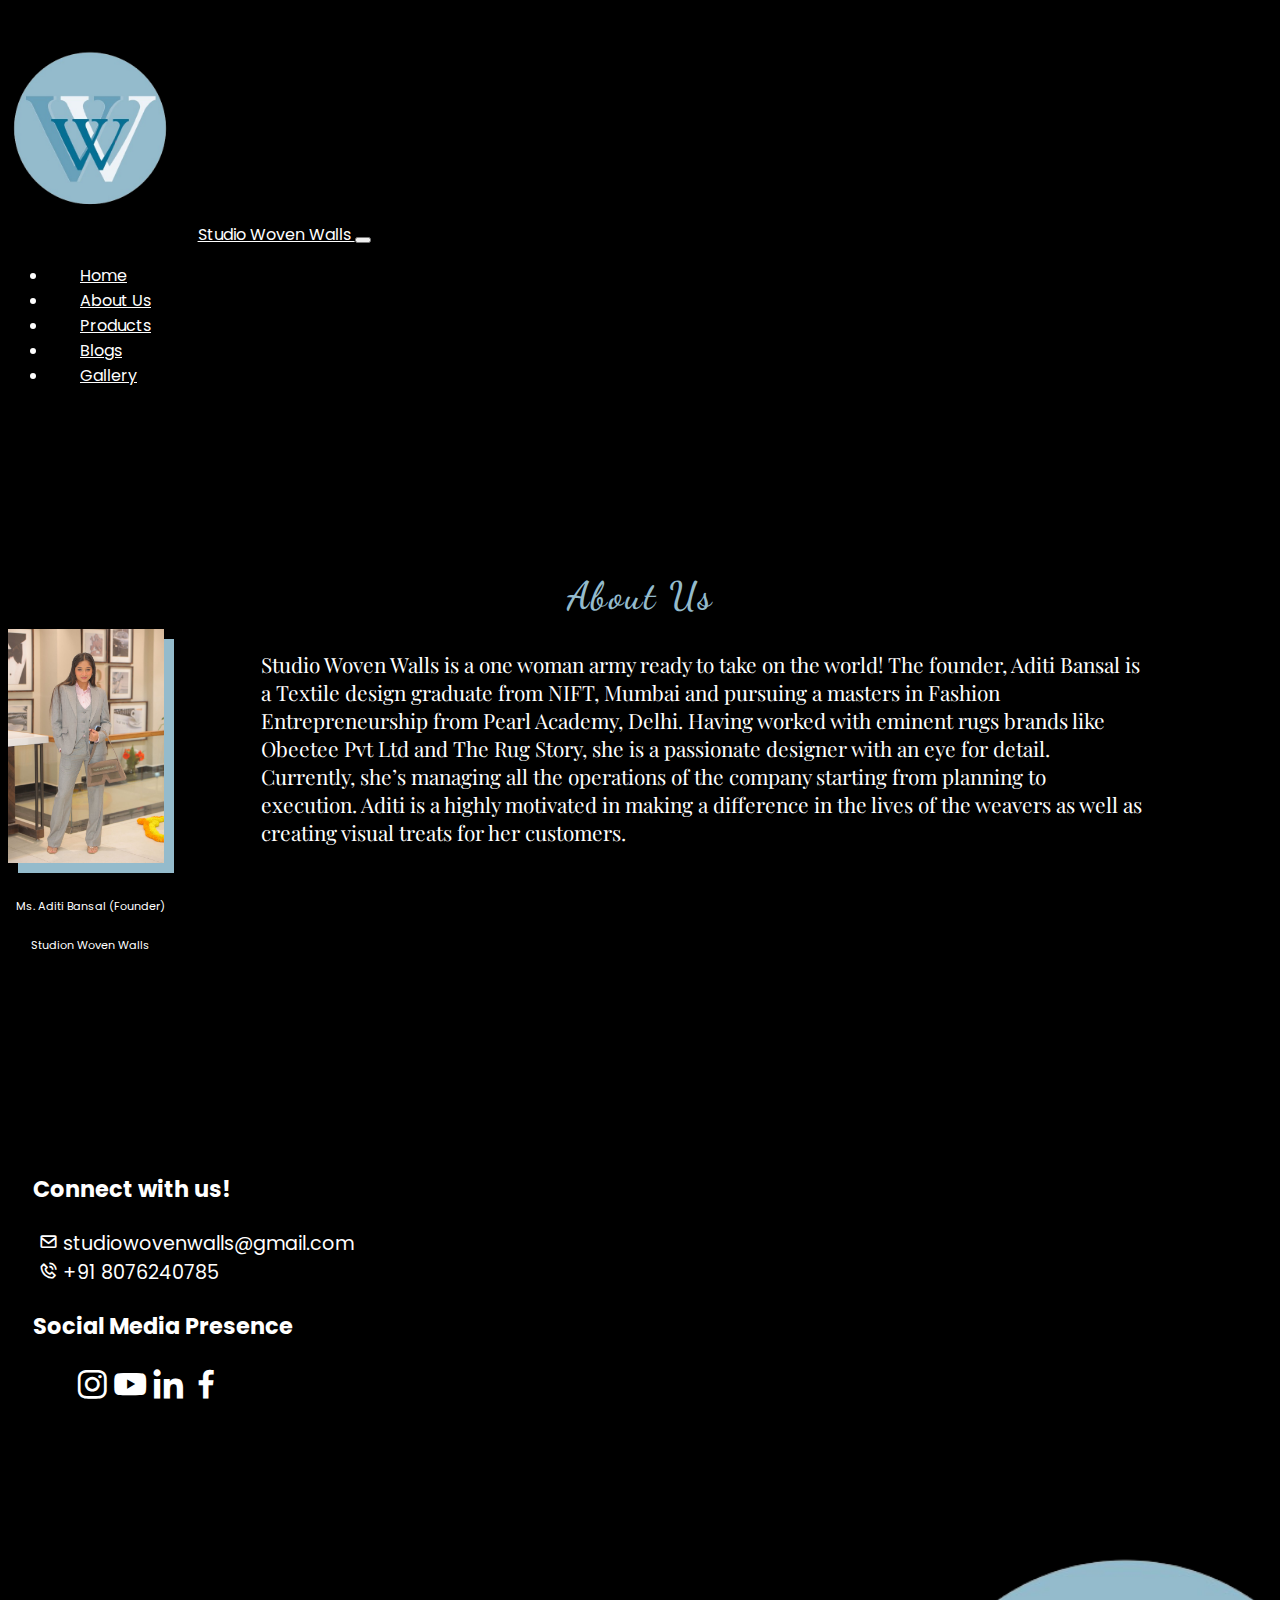
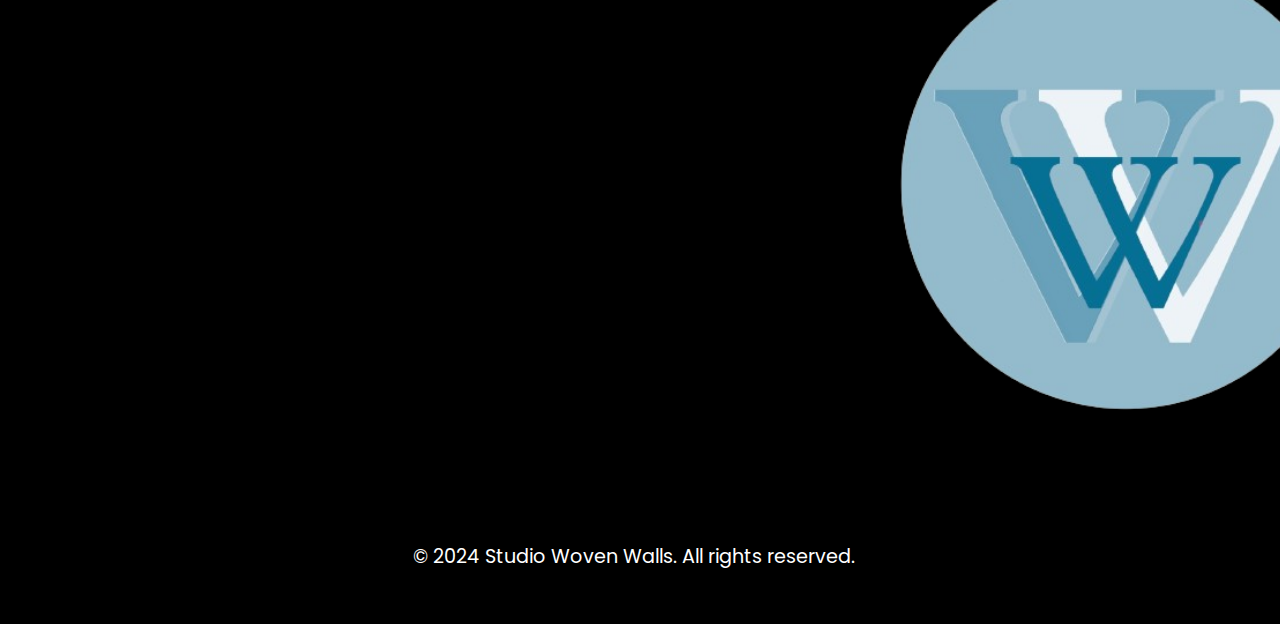
<file: aboutus/index.html>
<!doctype html>
<html lang="en">
  <head>
    <!-- Required meta tags -->
    <meta charset="utf-8">
    <meta name="viewport" content="width=device-width, initial-scale=1">

    <!-- Bootstrap CSS -->
    
    <link href='https://unpkg.com/boxicons@2.1.4/css/boxicons.min.css' rel='stylesheet'>
    <link href="https://cdn.jsdelivr.net/npm/bootstrap@5.0.2/dist/css/bootstrap.min.css" rel="stylesheet" integrity="sha384-EVSTQN3/azprG1Anm3QDgpJLIm9Nao0Yz1ztcQTwFspd3yD65VohhpuuCOmLASjC" crossorigin="anonymous">
    <link rel="stylesheet" href="https://cdn.jsdelivr.net/npm/swiper@11/swiper-bundle.min.css" />
    <link rel="icon" href="../images/sww-logo.jpeg">
    <title>Studio Woven Walls</title>
  </head>
  <style>

@import url('https://fonts.googleapis.com/css2?family=Bebas+Neue&family=DM+Sans:ital,opsz,wght@0,9..40,100..1000;1,9..40,100..1000&family=Dancing+Script:wght@400..700&family=Lato:ital,wght@0,100;0,300;0,400;0,700;0,900;1,100;1,300;1,400;1,700;1,900&family=Lora:ital,wght@0,400..700;1,400..700&family=Playfair+Display:ital,wght@0,400..900;1,400..900&family=Poppins:ital,wght@0,100;0,200;0,300;0,400;0,500;0,600;0,700;0,800;0,900;1,100;1,200;1,300;1,400;1,500;1,600;1,700;1,800;1,900&display=swap');
    @import url('https://fonts.googleapis.com/css2?family=Bebas+Neue&family=DM+Sans:ital,opsz,wght@0,9..40,100..1000;1,9..40,100..1000&family=Dancing+Script:wght@400..700&family=Lato:ital,wght@0,100;0,300;0,400;0,700;0,900;1,100;1,300;1,400;1,700;1,900&family=Lora:ital,wght@0,400..700;1,400..700&family=Poppins:ital,wght@0,100;0,200;0,300;0,400;0,500;0,600;0,700;0,800;0,900;1,100;1,200;1,300;1,400;1,500;1,600;1,700;1,800;1,900&display=swap');
@import url('https://fonts.googleapis.com/css2?family=Bebas+Neue&family=DM+Sans:ital,opsz,wght@0,9..40,100..1000;1,9..40,100..1000&family=Lato:ital,wght@0,100;0,300;0,400;0,700;0,900;1,100;1,300;1,400;1,700;1,900&family=Lora:ital,wght@0,400..700;1,400..700&family=Poppins:ital,wght@0,100;0,200;0,300;0,400;0,500;0,600;0,700;0,800;0,900;1,100;1,200;1,300;1,400;1,500;1,600;1,700;1,800;1,900&display=swap');

    @import url('https://fonts.googleapis.com/css2?family=Bebas+Neue&family=DM+Sans:ital,opsz,wght@0,9..40,100..1000;1,9..40,100..1000&family=Lora:ital,wght@0,400..700;1,400..700&family=Poppins:ital,wght@0,100;0,200;0,300;0,400;0,500;0,600;0,700;0,800;0,900;1,100;1,200;1,300;1,400;1,500;1,600;1,700;1,800;1,900&display=swap');
    @import url('https://fonts.googleapis.com/css2?family=Bebas+Neue&family=DM+Sans:ital,opsz,wght@0,9..40,100..1000;1,9..40,100..1000&family=Lato:ital,wght@0,100;0,300;0,400;0,700;0,900;1,100;1,300;1,400;1,700;1,900&family=Lora:ital,wght@0,400..700;1,400..700&family=Poppins:ital,wght@0,100;0,200;0,300;0,400;0,500;0,600;0,700;0,800;0,900;1,100;1,200;1,300;1,400;1,500;1,600;1,700;1,800;1,900&display=swap');

    @import url('https://fonts.googleapis.com/css2?family=Bebas+Neue&family=DM+Sans:ital,opsz,wght@0,9..40,100..1000;1,9..40,100..1000&family=Poppins:ital,wght@0,100;0,200;0,300;0,400;0,500;0,600;0,700;0,800;0,900;1,100;1,200;1,300;1,400;1,500;1,600;1,700;1,800;1,900&display=swap');
     @import url('https://fonts.googleapis.com/css2?family=DM+Sans:ital,opsz,wght@0,9..40,100..1000;1,9..40,100..1000&family=Poppins:ital,wght@0,100;0,200;0,300;0,400;0,500;0,600;0,700;0,800;0,900;1,100;1,200;1,300;1,400;1,500;1,600;1,700;1,800;1,900&display=swap');
    body{
        font-family: "Poppins", sans-serif;
        /* font-family: "Bebas Neue", sans-serif; */
        font-size: 1rem;
        color: #FFF;
        background-color: #000;
        /* color: white !important; */
    }

    @keyframes fadeInLeft {
  from {
    opacity: 0;
    transform: translateY(-50px);
  }
  to {
    opacity: 1;
    transform: translateY(0);
  }
}

.fadeInLeft {
  animation-name: fadeInLeft;
  animation-duration: 1.2s;
  animation-fill-mode: both; /* Keeps the element at the end state of the animation */
}

.animate { /* This class gets added via JavaScript */
  animation: fadeInLeft 1s forwards; /* 'forwards' keeps the element in the final state post-animation */
}
.navbar-expand-lg .navbar-nav .nav-link{
        padding-left: 2rem;
        color: #FFF;
        background-color: #000;
    }
    .navbar-expand-lg .navbar-nav .nav-link .active {
        color: #FFF !important;
        font-weight: 900;
        
    }
    .navbar-light .navbar-nav .nav-link.active, .navbar-light .navbar-nav .show>.nav-link{
        color: #FFF !important;
    }
    .navbar-light .navbar-nav .nav-link.active, .navbar-light .navbar-nav .show>.nav-link:hover{
        color: #FFF !important;
    }

    .navbar-expand-lg .navbar-nav .nav-link .active {
        color: #FFF !important;
        font-weight: 900;
    }

    .navbar-light .navbar-nav .nav-link.active,
    .navbar-light .navbar-nav .show>.nav-link {
        color: #FFF !important;
    }

    .navbar-light .navbar-nav .nav-link.active,
    .navbar-light .navbar-nav .show>.nav-link:hover {
        color: #fff !important;
    }
    .navbar-light .navbar-toggler-icon{
    background-image: url("data:image/svg+xml,%3csvg xmlns='http://www.w3.org/2000/svg' viewBox='0 0 30 30'%3e%3cpath stroke='rgba%280, 255, 255, 09.5%29' stroke-linecap='round' stroke-miterlimit='10' stroke-width='2' d='M4 7h22M4 15h22M4 23h22'/%3e%3c/svg%3e");
    }
    .bg-light{
        background-color: #000 !important;
    }

    .img-fluid {
            width: 30% !important;
        }
    .sww-logo{
        width: 13%;
        margin-right: 2%;
    }

    /* Section */

    .image-container {
                    width: 100%;
                    position: relative;
                    height: auto; /* Adjust height based on content */
                }
                .image-container img {
                    position: absolute;
                    top: 0;
                    left: 30;
                    width: auto;  /* Maintain original image width */
                    height: auto; /* Maintain original image height */
                    opacity: 0;   /* Start all images as invisible */
                    transition: opacity 1s ease-in-out;
                    z-index: 0;   /* Start with a base z-index */
                }
                .image-container img:first-child {
                    opacity: 1;   /* Make the first image visible initially */
                    z-index: 1;
                }
                

              
                /* Footer */
                footer{
    background-color: #000;
    padding: 2%;
}
                .social-media{
    display: flex;
    width: 70%;
    flex-direction: row;justify-content: flex-start;align-items: flex-start;
  }
.footer_logo{
  margin-left: -6%;
}
.footer_address {
  text-align: right;
}
.footer_address img{
 margin-right: -10%;
}
                .social-media{
    display: flex;
    width: 70%;
    flex-direction: row;justify-content: flex-start;align-items: flex-start;
  }
.footer_logo{
  margin-left: -6%;
}
.footer_address {
  text-align: right;
}


.social_footer_classes{
  width:100%;
  margin-top: 3%;
  margin-left: -80%;
}
.social-media > ul > li > a > img{
      margin-left: -74% ;

    } 
    .contact_images{
      width:14%;margin-top: 3%;
    }
    .contact-info li{
    margin-left: -3%;
  }
  #Banner-section{
    height: 100vh;
  }


  .footer_logo{
      width: 40%;
    }
.banner-panel{
    width: 100%;
}

.footer {
    font-size: 1.2rem;
}
.social-media .bx{
    font-size: 2.4rem;
}

.customizations{

    display: flex;
    justify-content: center;align-items: center;
    flex-direction: column;

}
.image-section{
                    width: 100%;
                    display: flex;
                    justify-content: center;
                    align-items: center;

                }
.image-section img {
    margin: 1%;
    width: 55%;
}
.navbar-light .navbar-brand {
    color:#FFF;
}
.images-with-text{
    width: 10%;
    display: flex;
    flex-direction: column;
    justify-content: center;
    align-items: center;
}
.common-heading{
    border-bottom: 4px solid #94BBCC;
    margin-bottom: 5%;
}

.common-button{

    border: none;
    background-color: #94BBCC;
    padding: 1%;
    text-decoration: none;
    color: white;
    border-radius: 5px;
    transition: all ease-in-out .2s;
}

.common-button:hover{
    color: white;
    cursor: pointer;
    background-color: #5097B3;
}
/* About Us Section */
#aboutus{
    height: auto;
    margin-top: 5%;
}

#productcat{
    height: auto;
    margin: 5%;
}
.about-us-section{
    display: flex;
    justify-content: center;
    align-items: center;
    height: 80vh;
    flex-direction: column;
}

.about-us-header {
            /* background-color: #e0e0e0; Slightly darker gray for the header */
            color: #94BBCC; /* Black text color */
            display: inline-block; /* Only as wide as the content */
            padding: 10px 40px; /* Padding around the text */
            z-index: 2;
            text-transform: capitalize;
            font-size: 2.4rem;
            /* font-family: "Bebas Neue", sans-serif; */
            font-family: "Dancing Script", cursive;
            /* font-family: "Lora", serif; */
            /* font-family: "Lato", sans-serif; */
            font-weight: 600;
            letter-spacing: 2px;
            position: relative; /* Needed for absolute positioning of the border */
        }
/*** 
***/

.about-us-header::after {
  content: ''; /* Required for pseudo-elements */
  position: absolute; /* Position relative to the header */
  bottom: 50%; /* Start from the bottom, goes up to half the header's height */
  height: 27%; /* Half the height of the header */
  left: 0; /* Align to the left side of the header */
  right: 0; /* Align to the right side of the header */
            /* background-color: #fff; Black background for the pseudo-border */
            z-index: -1;
            top: 50%;
          }
          
          .about-us-section p{
    font-size: 1.3rem;
}
.about-us-section p{
    font-size: 1.3rem;
}

/* Swiper */
.swiper {
      width: 100%;
      height: 100%;
    }

    .swiper-slide {
      text-align: center;
      font-size: 18px;
      background: #5097B3;
      display: flex;
      height: 50vh;
      justify-content: center;
      align-items: center;
    }

    .swiper-slide img {
      display: block;
      width: 100%;
      height: 30vh;
      object-fit: cover;
    }

.main-content{
    display: flex;
    flex-direction: row;

}
.img-founder{
    width: 13%;
}


.img-founder img{
    width: 95%;
    object-fit: contain;
    filter: drop-shadow(10px 10px #94BBCC);
}

.para-content {
    width: 70%;
    font-family: "Playfair Display", serif;
    margin-left: 7%;
}
.portfolio-header{
    display: flex;
    margin-top: 10%;
    
    justify-content: center;
    align-items: center;
    flex-direction: column;

}
  .portfolio-header p{
    font-size:.7rem;
  }

    @media (max-width: 768px) {
  .contact-info li{
    margin-left: -3%;
  }
  
.main-content{
    display: flex;
    flex-direction: column;

}
.about-us-section{
  height: auto;
}
.img-founder {
  display: flex;
  flex-direction: column;
  justify-content: center;
  align-items: center;
    width: 100%;
}
.para-content {
    width: 100%;
    padding: 3%;
    margin-left: 0%;
}
.img-founder img{
  width: 30%;
}
  .footer {
      padding-top: 20px;
      padding-bottom: 20px;
    }

    .col-md-4 {
      text-align: center;
      margin-bottom: 20px;
    }

    .social-media {
      width: 84%;
      margin-left: -12%;
      
    }

    .social-media li {
      margin: 0 10px;
      margin-top: 4%;
      
    }
.footer_address{
  font-size: smaller;
}
    .footer_logo {
      width: 30%;
      margin-left: none;
      margin-right: none;
      display: block;
      /* float: ; */
      margin-top: 0%;
      margin-left: 0%;
    }
    .footer_logo img{
      width: 22%;
      margin-right: 0%;
    }
    .social-media  img{
      margin-left: -2% !important;
      width: 100%;
    } 
  .footer_address{
    font-size: small;
    text-align: right;
  }
  .footer_address img {
        margin-left: 35%;
    }
  .contact-info{
    font-size: smaller;
    text-align: left;
  }
  .contact-info img{
    width: 10%;
  }
  .footer .col-md-4{
    margin-bottom: 10px;
  }
  .footer h3{
    font-size: 1rem;
    text-align: left;
  }
      .navbar-light .navbar-brand {
        width: 70%;
    }
  }
  @media only screen   
  and (min-width: 1030px)   
  and (max-width: 1366px) 
  {
    .footer_logo{
      width: 40%;
    }
  }
  </style>
  <body>

    <!-- <section id="Banner-section mb-5 mt-5 fadeInLeft">
        <img src="./images/sww-product-catalog.png" alt="" class="w-100 fadeInLeft ">
             
             <div class="container">
     
             </div>
            
           
             
           </section> -->
     
    <nav class="navbar navbar-expand-lg  sticky-top navbar-light bg-light">
        <div class="container fadeInLeft">
          <a class="navbar-brand" href="#">
            <img src="../images/swwlogo.png" alt="" class = 'sww-logo'>Studio Woven Walls
          </a>
          <button class="navbar-toggler" type="button" data-bs-toggle="collapse" data-bs-target="#navbarSupportedContent" aria-controls="navbarSupportedContent" aria-expanded="false" aria-label="Toggle navigation">
            <span class="navbar-toggler-icon"></span>
          </button>
          <div class="collapse navbar-collapse w-100" id="navbarSupportedContent">
            <ul class="navbar-nav me-auto mb-2 mb-lg-0 w-100 align-items-end justify-content-end">
              <li class="nav-item">
                <a class="nav-link active" aria-current="page" href="/">Home</a>
              </li>
              <li class="nav-item">
                <a class="nav-link" href="#">About Us</a>
              </li>
              <li class="nav-item">
                <a class="nav-link" href="#">Products</a>
              </li>
              <li class="nav-item">
                <a class="nav-link" href="/blog/"> Blogs </a>
              </li>
              <li class="nav-item">
                <a class="nav-link" href="#">Gallery</a>
              </li>


              <!-- <li class="nav-item dropdown">
                <a class="nav-link dropdown-toggle" href="#" id="navbarDropdown" role="button" data-bs-toggle="dropdown" aria-expanded="false">
                  Dropdown
                </a>
                <ul class="dropdown-menu" aria-labelledby="navbarDropdown">
                  <li><a class="dropdown-item" href="#">Action</a></li>
                  <li><a class="dropdown-item" href="#">Another action</a></li>
                  <li><hr class="dropdown-divider"></li>
                  <li><a class="dropdown-item" href="#">Something else here</a></li>
                </ul>
              </li> -->
              <!-- <li class="nav-item">
                <a class="nav-link disabled" href="#" tabindex="-1" aria-disabled="true">Disabled</a>
              </li> -->
            </ul>
            <!-- <form class="d-flex">
              <input class="form-control me-2" type="search" placeholder="Search" aria-label="Search">
              <button class="btn btn-outline-success" type="submit">Search</button>
            </form> -->
          </div>
        </div>
      </nav>


      <div class="container  about-us-section fadeInLeft">

        <div class="about-us-header mb-5">
            About Us
        </div>  
        <div class="main-content">
            <div class="img-founder">
                <img src="../images/aditi-portfolio.jpeg" alt="">
                <div class="portfolio-header">
                    <p>Ms. Aditi Bansal (Founder)</p>
                    <p>Studion Woven Walls</p>
                </div>
            </div>
            <p class="para-content fadeInLeft">
                Studio Woven Walls is a one woman army ready to take on the world!
                The founder, Aditi Bansal is a Textile design graduate from NIFT, Mumbai and pursuing a masters in Fashion Entrepreneurship from Pearl Academy, Delhi. Having worked with eminent rugs brands like Obeetee Pvt Ltd and The Rug Story, she is a passionate designer with an eye for detail. 
                Currently, she’s managing all the operations of the company starting from planning to execution. Aditi is a highly motivated in making a difference in the lives of the weavers as well as creating visual treats for her customers.
            </p>
            
        </div>
    </div>
    
    <footer class="footer mt-5">
      <div class="container">
          <div class="row">
              <div class="col-md-4" style="margin-right: 3%;">
                  <h3 style="color: #fff;">Connect with us!</h3>
                  <ul class="contact-info" style="list-style: none;">
                      <li><a style="text-decoration: none; color: #fff;" href="mailto:studiowovenwalls@gmail.com"><i
                                  class='bx bx-envelope'></i> studiowovenwalls@gmail.com </a></li>
                      <li><a style="text-decoration: none; color: #fff;" href="tel:+918600172559"><i
                                  class='bx bx-phone-call'></i> +91 8076240785</li></a>
                  </ul>
              </div>


              <div class="col-md-4">
                  <h3 style="color: #fff;">Social Media Presence</h3>
                  <ul class="social-media" style="list-style: none;">
                      <li><a style="text-decoration: none; color: #fff;text-align: left;"
                              href=" https://www.instagram.com/studiowovenwalls/ " class="instagram" target='_blank'>
                              <i class='bx bxl-instagram'></i></a></li>
                      <li><a style="text-decoration: none; color: #fff;text-align: left;"
                              href="https://www.youtube.com/channel/UCTXtvdKul3_k0qTRTc9A5Iw" class="instagram"
                              target='_blank'><i class='bx bxl-youtube'></i></a></li>
                      <li><a style="text-decoration: none; color: #fff;text-align: left;"
                              href="https://www.linkedin.com/in/aditi-bansal-746943147?utm_source=share&utm_campaign=share_via&utm_content=profile&utm_medium=ios_app"
                              class="instagram" target='_blank'><i class='bx bxl-linkedin'></i></a></li>
                              <li><a  style = "text-decoration: none; color: #fff;" href="https://www.facebook.com/profile.php?id=61560076322633&mibextid=LQQJ4d" target='_blank' class="instagram"><i class='bx bxl-facebook' ></i></a></li>
                      <!-- <li><a  style = "text-decoration: none; color: #fff;" href="https://www.facebook.com/profile.php?id=100095018269683&locale=hi_IN&paipv=0&eav=AfaKrcQHQz9HQtEmVUwoOn7O-jrT848g1EC97qw3LcVFIXmf_hh1MC2XA8-G2NPrkqU" target='_blank' class="twitter"></a></li>
              <li><a  style = "text-decoration: none; color: #fff;" href="https://twitter.com/vbblegal" class="instagram" target='_blank'><i class='bx bxl-instagram'></i></a></li>
              <li><a  style = "text-decoration: none; color: #fff;" href="https://www.linkedin.com/in/vbb-legal-2a746a289/?originalSubdomain=in" class="instagram" target='_blank'> <i class='bx bxl-instagram'></i></a></li> -->
                  </ul>
              </div>

              <div class="col-md-3 footer_address">
                  <img style="" src="../images/swwlogo.png" class="footer_logo"><br>

                  <!-- <li style="color: white; list-style: none;" class="mt-3">424, MOHID HEIGHTS, RTO Rd, </li>
              <li style="color: white; list-style: none;">Suresh Nagar, Andheri West, Mumbai, Maharashtra 400053.</li> -->
                  <!-- <hr style="opacity: 0.5;">
              <li style="color: white; list-style: none;">
                Swapna Sakar Society, beside Versova Metro Station, Andheri West, Mumbai- 400053
              </li> -->
                  <!-- <hr style="opacity: 0.5;">
              <li style="color: white; list-style: none;" >Office No 303, Pearl Apartment, At Rees, Post Mohopada, Near Panvel, Navi Mumbai 410222.</li> -->
              </div>



          </div>
      </div>
      <p class="mt-2" style="color: #fff;margin-right: 1%; text-align: center;">&copy; 2024 Studio Woven Walls. All
          rights reserved.</p>
  </footer>
  <script src="https://code.jquery.com/jquery-3.5.1.slim.min.js"></script>
  <script src="https://cdn.jsdelivr.net/npm/bootstrap@4.5.2/dist/js/bootstrap.bundle.min.js"></script>
  <script src="https://cdn.jsdelivr.net/npm/bootstrap@5.0.2/dist/js/bootstrap.bundle.min.js"
      integrity="sha384-MrcW6ZMFYlzcLA8Nl+NtUVF0sA7MsXsP1UyJoMp4YLEuNSfAP+JcXn/tWtIaxVXM"
      crossorigin="anonymous"></script>
  <script>
      // document.addEventListener("DOMContentLoaded", function () {
      //     const observer = new IntersectionObserver(entries => {
      //         entries.forEach(entry => {
      //             if (entry.isIntersecting) {
      //                 entry.target.classList.add('animate');
      //             }
      //         });
      //     }, {
      //         threshold: 0.5 // Adjust if needed, dictates how much of an element must be in view to trigger
      //     });

      //     // Target elements with the class 'section' for the animation
      //     document.querySelectorAll('section').forEach(section => {
      //         observer.observe(section);
      //     });
      // });

  </script>
  <script>
      // $(document).ready(function () {
      //     const images = $('.image-container img');
      //     let currentIndex = 0;
      //     let animationInterval = setInterval(revealImage, 2000); // Set the interval

      //     function revealImage() {
      //         if (currentIndex >= images.length - 1) { // Check if the last image is already displayed
      //             clearInterval(animationInterval); // Stop the interval
      //             return; // Exit the function
      //         }
      //         const nextIndex = (currentIndex + 1) % images.length;
      //         images.eq(nextIndex).css('z-index', currentIndex + 2).css('opacity', 1); // Fade in the next image with incrementing z-index
      //         currentIndex = nextIndex;
      //     }
      // });
  </script>

  <!-- <script src="https://cdn.jsdelivr.net/npm/swiper@11/swiper-bundle.min.js"></script> -->

  <!-- Initialize Swiper -->
  <script>
      // document.addEventListener('DOMContentLoaded', function () {
      //     var swiper = new Swiper(".mySwiper", {
      //         slidesPerView: 1,
      //         spaceBetween: 30,
      //         pagination: {
      //             el: ".swiper-pagination",
      //             clickable: true,
      //         },
      //         breakpoints: {
      //             // when window width is <= 640px
      //             640: {
      //                 slidesPerView: 3,
      //                 spaceBetween: 20
      //             }
      //         }
      //     });
      // });
  </script>
  <script>
      // document.addEventListener('DOMContentLoaded', function () {
      //     const typingTextElement = document.querySelector('.typing-text');
      //     const texts = JSON.parse(typingTextElement.getAttribute('data-texts'));
      //     let index = 0;
      //     let textIndex = 0;
      //     let text = texts[textIndex];

      //     function type() {
      //         if (index < text.length) {
      //             typingTextElement.textContent += text.charAt(index);
      //             index++;
      //             setTimeout(type, 100); // Adjust typing speed here (in milliseconds)
      //         } else {
      //             // Call the callback function once typing is complete
      //             typingComplete();
      //         }
      //     }

      //     function typingComplete() {
      //         // Add your code to execute after typing is complete
      //         setTimeout(erase, 1000); // Delay before erasing
      //     }

      //     function erase() {
      //         if (index > 0) {
      //             typingTextElement.textContent = text.substring(0, index - 1);
      //             index--;
      //             setTimeout(erase, 50); // Adjust erasing speed here (in milliseconds)
      //         } else {
      //             textIndex++;
      //             if (textIndex >= texts.length) textIndex = 0;
      //             text = texts[textIndex];
      //             setTimeout(type, 1000); // Delay before typing the next text
      //         }
      //     }

      //     type();
      // });

  </script>
  <script>
      document.addEventListener("DOMContentLoaded", function() {
var lazyImages = [].slice.call(document.querySelectorAll("img.lazy-load"));

if ("IntersectionObserver" in window) {
  let lazyImageObserver = new IntersectionObserver(function(entries, observer) {
    entries.forEach(function(entry) {
      if (entry.isIntersecting) {
        let lazyImage = entry.target;
        lazyImage.src = lazyImage.dataset.src;
        lazyImage.classList.remove("lazy-load");
        lazyImageObserver.unobserve(lazyImage);
      }
    });
  });

  lazyImages.forEach(function(lazyImage) {
    lazyImageObserver.observe(lazyImage);
  });
} else {
  // Fallback for browsers without Intersection Observer support
  lazyImages.forEach(function(lazyImage) {
    lazyImage.src = lazyImage.dataset.src;
    lazyImage.classList.remove("lazy-load");
  });
}
});

  </script>
  <script>
      // document.addEventListener("DOMContentLoaded", function () {
      //     const sections = document.querySelectorAll('.container'); // Make sure elements have 'section' class

      //     const observer = new IntersectionObserver(entries => {
      //         entries.forEach(entry => {
      //             if (entry.isIntersecting) {
      //                 entry.target.classList.add('fadeInLeft');
      //             } else {
      //                 entry.target.classList.remove('fadeInLeft');
      //             }
      //         });
      //     }, {
      //         threshold: 0.5 // Trigger when half of the element is in view
      //     });

      //     sections.forEach(section => {
      //         observer.observe(section);
      //     });
      // });

  </script>

</html>
</file>
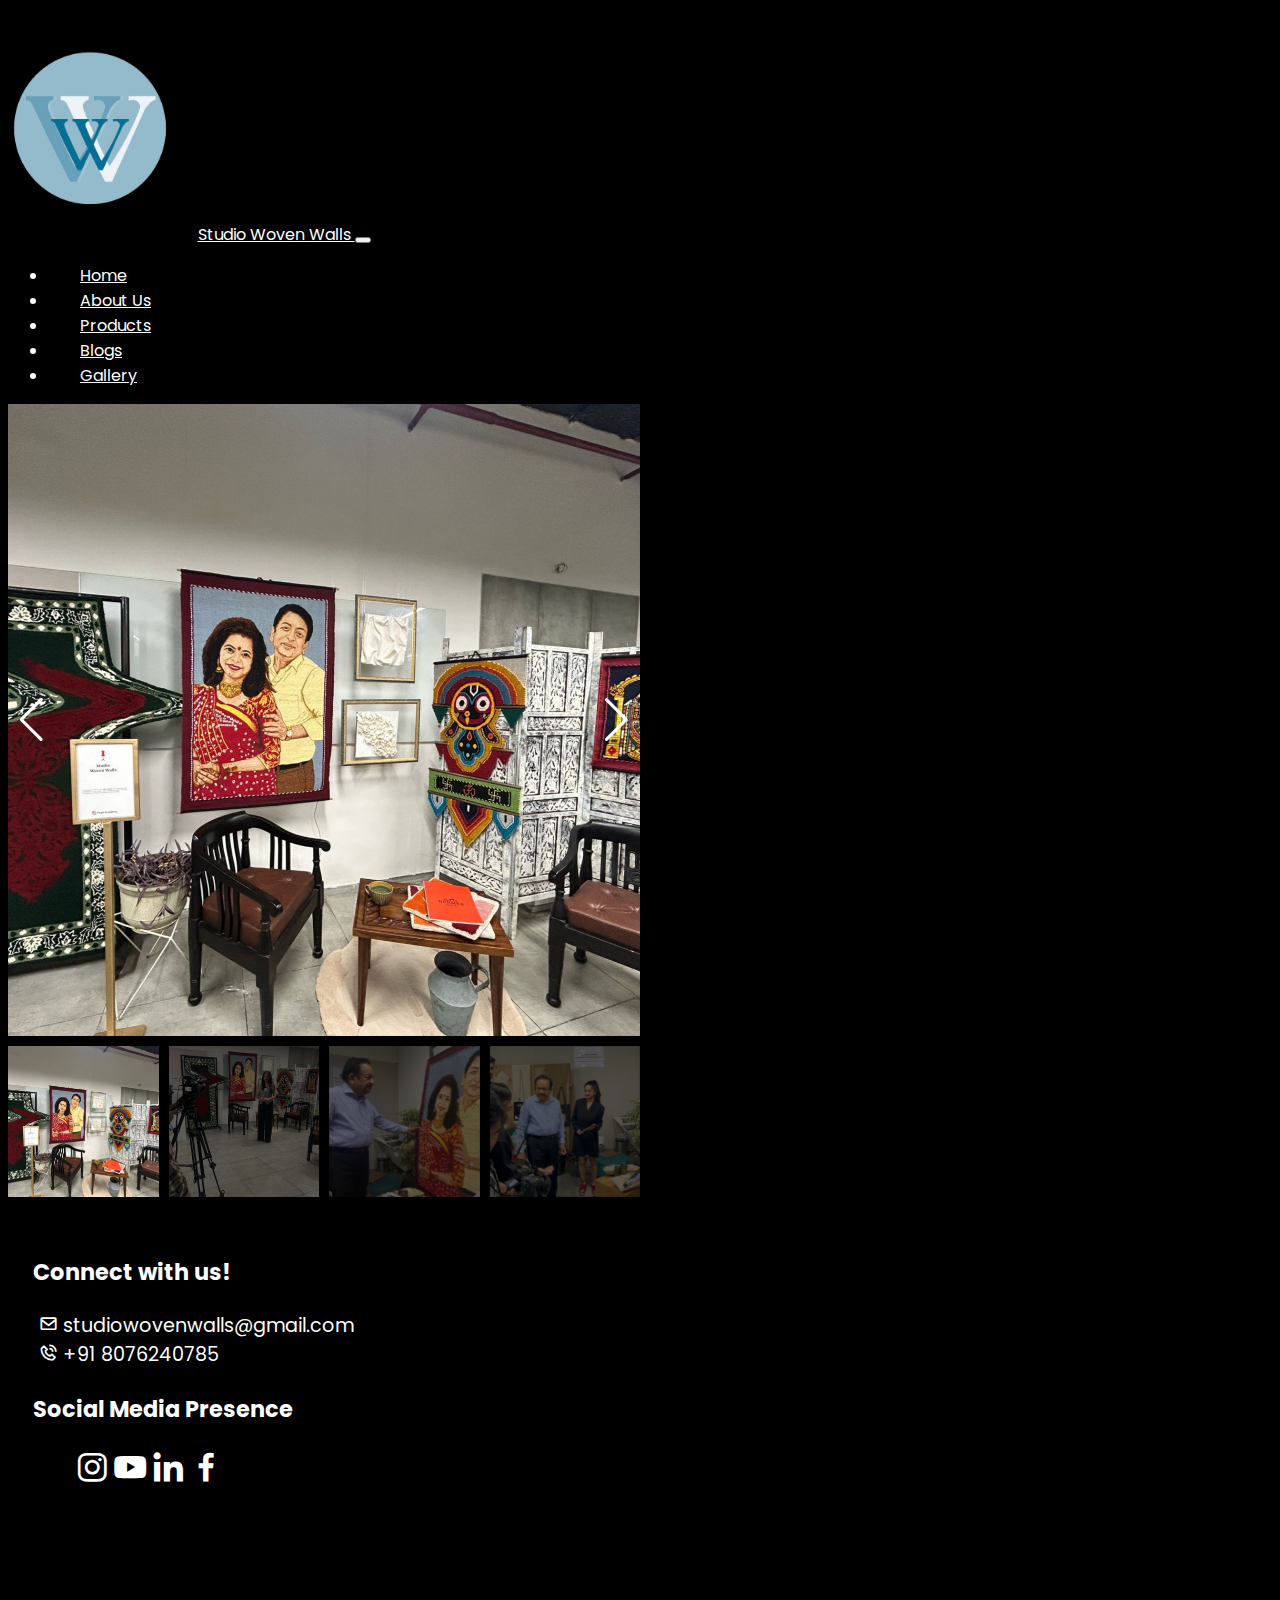
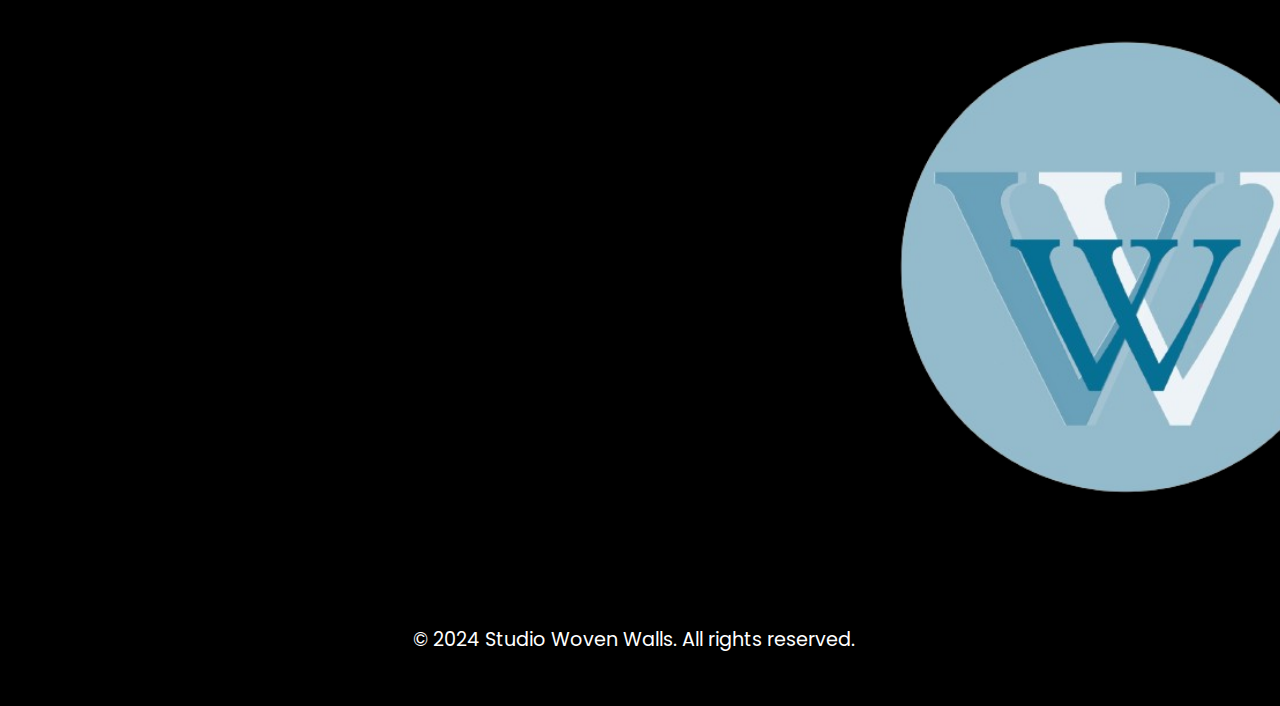
<file: gallery/index.html>
<!doctype html>
<html lang="en">

<head>
    <!-- Google tag (gtag.js) -->
<script async src="https://www.googletagmanager.com/gtag/js?id=G-M76L33PV69"></script>
<script>
  window.dataLayer = window.dataLayer || [];
  function gtag(){dataLayer.push(arguments);}
  gtag('js', new Date());

  gtag('config', 'G-M76L33PV69');
</script>
    <!-- Required meta tags -->
    <meta charset="utf-8">
    <meta name="viewport" content="width=device-width, initial-scale=1">

    <!-- Bootstrap CSS -->

    <link href='https://unpkg.com/boxicons@2.1.4/css/boxicons.min.css' rel='stylesheet'>
    <link href="https://cdn.jsdelivr.net/npm/bootstrap@5.0.2/dist/css/bootstrap.min.css" rel="stylesheet"
        integrity="sha384-EVSTQN3/azprG1Anm3QDgpJLIm9Nao0Yz1ztcQTwFspd3yD65VohhpuuCOmLASjC" crossorigin="anonymous">
    <link rel="stylesheet" href="https://cdn.jsdelivr.net/npm/swiper@11/swiper-bundle.min.css" />
    <link rel="icon" href="../images/sww-logo.jpeg">

    <!-- <link rel="stylesheet" type="text/css" href="./css/owl.carousel.min.css"> -->
    <!-- <link rel="stylesheet" type="text/css" href="./css/style.css"> -->
    <title>Studio Woven Walls</title>
</head>
<style>
    @import url('https://fonts.googleapis.com/css2?family=Bebas+Neue&family=DM+Sans:ital,opsz,wght@0,9..40,100..1000;1,9..40,100..1000&family=Lato:ital,wght@0,100;0,300;0,400;0,700;0,900;1,100;1,300;1,400;1,700;1,900&family=Lora:ital,wght@0,400..700;1,400..700&family=Poppins:ital,wght@0,100;0,200;0,300;0,400;0,500;0,600;0,700;0,800;0,900;1,100;1,200;1,300;1,400;1,500;1,600;1,700;1,800;1,900&display=swap');

    section {
        opacity: 0;
        /* Initially hidden */
        transition: opacity 0.3s ease-in-out;
        /* Smooth transition for opacity change */
    }
    .navbar-light .navbar-nav .nav-link:focus, .navbar-light .navbar-nav .nav-link:hover {
    /* color: rgba(0, 0, 0, .7); */
    color: #969696 !important;
}
    body{
        font-family: "Poppins", sans-serif;
        /* font-family: "Bebas Neue", sans-serif; */
        font-size: 1rem;
        background-color: #000;
        color: white !important;
    }
    .navbar-light .navbar-toggler-icon{
    background-image: url("data:image/svg+xml,%3csvg xmlns='http://www.w3.org/2000/svg' viewBox='0 0 30 30'%3e%3cpath stroke='rgba%280, 255, 255, 09.5%29' stroke-linecap='round' stroke-miterlimit='10' stroke-width='2' d='M4 7h22M4 15h22M4 23h22'/%3e%3c/svg%3e");
    }
    footer{
    background-color: #000;
    padding: 2%;
}
    @keyframes fadeInLeft {
        from {
            opacity: 0;
            transform: translateY(-50px);
        }

        to {
            opacity: 1;
            transform: translateY(0);
        }
    }

    .fadeInLeft {
        animation-name: fadeInLeft;
        animation-duration: 1.2s;
        animation-fill-mode: both;
        /* Keeps the element at the end state of the animation */
    }

    .animate {
        /* This class gets added via JavaScript */
        animation: fadeInLeft 1s forwards;
        /* 'forwards' keeps the element in the final state post-animation */
    }
    .navbar-expand-lg .navbar-nav .nav-link{
        padding-left: 2rem;
        color: #FFF;
        background-color: #000;
    }
    .navbar-expand-lg .navbar-nav .nav-link .active {
        color: #FFF !important;
        font-weight: 900;
        
    }
    .navbar-light .navbar-nav .nav-link.active, .navbar-light .navbar-nav .show>.nav-link{
        color: #FFF !important;
    }
    .navbar-light .navbar-nav .nav-link.active, .navbar-light .navbar-nav .show>.nav-link:hover{
        color: #FFF !important;
    }

    .navbar-expand-lg .navbar-nav .nav-link .active {
        color: #FFF !important;
        font-weight: 900;
    }

    .navbar-light .navbar-nav .nav-link.active,
    .navbar-light .navbar-nav .show>.nav-link {
        color: #FFF !important;
    }

    .navbar-light .navbar-nav .nav-link.active,
    .navbar-light .navbar-nav .show>.nav-link:hover {
        color: #fff !important;
    }

    .bg-light {
        background-color: #000 !important;
    }

    .img-fluid {
        width: 30% !important;
    }

    .sww-logo {
        width: 13%;
        margin-right: 2%;
    }

    /* Section */

    .image-container {
        width: 100%;
        position: relative;
        height: auto;
        /* Adjust height based on content */
    }

    .image-container img {
        position: absolute;
        top: 0;
        left: 30;
        width: auto;
        /* Maintain original image width */
        height: auto;
        /* Maintain original image height */
        opacity: 0;
        /* Start all images as invisible */
        transition: opacity 1s ease-in-out;
        z-index: 0;
        /* Start with a base z-index */
    }

    .image-container img:first-child {
        opacity: 1;
        /* Make the first image visible initially */
        z-index: 1;
    }



    /* Footer */
    footer{
    background-color: #000;
    padding: 2%;
}
                .social-media{
    display: flex;
    width: 70%;
    flex-direction: row;justify-content: flex-start;align-items: flex-start;
  }
.footer_logo{
  margin-left: -6%;
}
.footer_address {
  text-align: right;
}
.footer_address img{
 margin-right: -10%;
}

    .social-media {
        display: flex;
        width: 70%;
        flex-direction: row;
        justify-content: flex-start;
        align-items: flex-start;
    }

    .footer_logo {
        margin-left: -6%;
    }

    .footer_address {
        text-align: right;
    }

    .footer_address img {
        margin-right: -10%;
    }


    .social_footer_classes {
        width: 100%;
        margin-top: 3%;
        margin-left: -80%;
    }

    .social-media>ul>li>a>img {
        margin-left: -74%;

    }

    .contact_images {
        width: 14%;
        margin-top: 3%;
    }

    .contact-info li {
        margin-left: -3%;
    }

#Banner-section .card{
    background: transparent;
    transition: all ease-in-out .15s;
    border: none;
    color: #fff;
    box-shadow: rgba(0, 0, 0, 0.17) 0px -23px 25px 0px inset, rgba(0, 0, 0, 0.15) 0px -36px 30px 0px inset, rgba(0, 0, 0, 0.1) 0px -79px 40px 0px inset, rgba(0, 0, 0, 0.06) 0px 2px 1px, rgba(0, 0, 0, 0.09) 0px 4px 2px, rgba(0, 0, 0, 0.09) 0px 8px 4px, rgba(0, 0, 0, 0.09) 0px 16px 8px, rgba(0, 0, 0, 0.09) 0px 32px 16px;
}

#Banner-section .card:hover{
    background: rgb(61, 60, 60);
    cursor: pointer;
    transition: all ease-in-out .45s;
    box-shadow: rgba(14, 30, 37, 0.12) 0px 2px 4px 0px, rgba(14, 30, 37, 0.32) 0px 2px 16px 0px;
}

#Banner-section{
    height: 80vh;
    width: 100%;
    /* background: url('./images/banner.jpeg'); */
    backdrop-filter: blur(5px); /* Adjust the blur intensity as needed */
    object-fit: contain;
    background-position: center;
    aspect-ratio: 12/9;
   
  }



  #Banner-section::before {
  content: "";
  position: absolute;
  top: 0;
  left: 0;
  width: 100%;
  height: 100%;
  background: url('../images/banner.jpeg');
  /* background-image: url('./images/banner.jpeg'); Replace 'background.jpg' with your actual background image */
  background-size: cover;
  background-position: center;
  z-index: -1; /* Ensure the background is behind other content */
  opacity: 0.9; /* Adjust the opacity as needed */
  /* backdrop-filter: blur(500px);  */
  filter: blur(8px);
}

    .Textual {
        display: flex;
        height: 80vh;
        margin-left: 2%;
        width: 100%;
        flex-direction: column;
        justify-content: flex-end;
        align-items: flex-start;
    }

    .create,
    .awesome {
        color: #fff;
        font-size: 5rem !important;
    }

    .typing-text {
        color: #fff;
        min-height: 200px;
        /* Adjust based on longest text */
        display: inline-block;
        /* float: left; */
        font-size: 10rem;
        font-family: "Bebas Neue", sans-serif;
        overflow: hidden;
        /* Ensures the animation doesn't overflow */
        white-space: nowrap;
        /* Prevents text from wrapping */
        border-right: 2px solid #94BBCC;
    }


    .footer_logo {
        width: 40%;
    }

    .banner-panel {
        width: 100%;
    }

    .footer {
        font-size: 1.2rem;
    }

    .social-media .bx {
        font-size: 2.4rem;
    }

    .customizations {

        display: flex;
        justify-content: center;
        align-items: center;
        flex-direction: column;

    }

    .image-section {
        width: 100%;
        display: flex;
        justify-content: center;
        align-items: center;

    }

    .image-section img {
        margin: 1%;
        width: 55%;
    }

    .images-with-text {
        width: 10%;
        display: flex;
        flex-direction: column;
        justify-content: center;
        align-items: center;
    }
    .navbar-light .navbar-brand {
        color: #FFF;
    }

    .common-heading {
        border-bottom: 4px solid #94BBCC;
        margin-bottom: 5%;
    }

    .common-button {

        border: none;
        background-color: #94BBCC;
        padding: 1%;
        text-decoration: none;
        color: white;
        border-radius: 5px;
        transition: all ease-in-out .2s;
    }

    .common-button:hover {
        color: white;
        cursor: pointer;
        background-color: #5097B3;
    }

    /* About Us Section */
    #aboutus {
        height: auto;
        margin-top: 5%;
    }

    #productcat {
        height: auto;
        margin: 5%;
    }

    .about-us-section {
        display: flex;
        justify-content: center;
        align-items: center;
        flex-direction: column;
    }

    .about-us-header {
        /* background-color: #e0e0e0; Slightly darker gray for the header */
        color: black;
        /* Black text color */
        display: inline-block;
        /* Only as wide as the content */
        padding: 10px 40px;
        /* Padding around the text */
        z-index: 2;
        text-transform: uppercase;
        font-size: 2.4rem;
        /* font-family: "Bebas Neue", sans-serif; */
        font-family: "Lora", serif;
        /* font-family: "Lato", sans-serif; */
        font-weight: 600;
        letter-spacing: 2px;
        position: relative;
        /* Needed for absolute positioning of the border */
    }

    .about-us-header::after {
        content: '';
        /* Required for pseudo-elements */
        position: absolute;
        /* Position relative to the header */
        bottom: 50%;
        /* Start from the bottom, goes up to half the header's height */
        height: 27%;
        /* Half the height of the header */
        left: 0;
        /* Align to the left side of the header */
        right: 0;
        /* Align to the right side of the header */
        background-color: #cce4ee;
        /* Black background for the pseudo-border */
        z-index: -1;
        top: 50%;
    }

    .about-us-section p {
        font-size: 1.3rem;
    }

    .content {
        display: flex;
        flex-direction: row;
        justify-content: space-between;
        align-items: center;
    }


    .para-content {
        width: 100%;
        margin: 2%;
    }

    .dalle-image {
        width: 50%;
        display: flex;
        flex-direction: row;
        justify-content: flex-end;
        align-items: center;
    }

    /* Swiper */
    .main-section{
        position: relative;
        height: 10%;
        width: 50%;
    }

    .main-section img {
        width: 40%;
        object-fit: contain;
        object-position: center;
        aspect-ratio: 10/10;
    }
    .swiper {
      width: 100%;
      height: 100%;
    }

    .swiper-slide {
      text-align: center;
      font-size: 18px;
      background: #fff;
      display: flex;
      justify-content: center;
      align-items: center;
    }

    .swiper-slide img {
      display: block;
      width: 100%;
      height: 100%;
      object-fit: cover;
    }

    body {
      background: #000;
      color: #000;
    }

    .swiper {
      width: 100%;
      height: 300px;
      margin-left: auto;
      margin-right: auto;
    }

    .swiper-slide {
      background-size: cover;
      background-position: center;
    }

    .mySwiper2 {
      height: 80%;
      width: 100%;
    }

    .mySwiper {
      height: 20%;
      box-sizing: border-box;
      padding: 10px 0;
    }

    .mySwiper .swiper-slide {
      width: 25%;
      height: 100%;
      opacity: 0.4;
    }

    .mySwiper .swiper-slide-thumb-active {
      opacity: 1;
    }

    .swiper-slide img {
      display: block;
      width: 100%;
      height: 100%;
      object-fit: cover;
    }
.main-independent-card{
    margin-right: .5%;
    width: 50.5%;
    display: flex;
    justify-content: center;
    align-items: center;
}

    .first-section{
display: flex;
flex-direction: row;
}
.second-section{
    display: flex;
    justify-content: flex-end;
    flex-direction: row;
}
.second-section .card{
    width: 39%;

}
.third-section{
    display: flex;
    flex-direction: row;
    margin-left: 1%;
}
    @media (max-width: 768px) {
        .main-independent-card{
    margin-right: 0%;
    width: 100%;
}
.second-section .card {
    width: 99%;
}
.third-section  {
    flex-direction: column;
}
.third-section .card {
    width: 100%;
}

        .Textual {
            display: flex;
            height: auto;
            margin-left: 2%;
            width: 100%;
            flex-direction: column;
            justify-content: flex-end;
            align-items: flex-start;
        }
.first-section{

    flex-direction: column;
}
.second-section{
    flex-direction: column;
}
        .create,
        .awesome {
            color: #fff;
            font-size: 2rem !important;
        }

        .typing-text {
            color: #fff;
            min-height: 20px;
            /* Adjust based on longest text */
            display: inline-block;
            /* float: left; */
            font-size: 3rem;
            font-family: "Bebas Neue", sans-serif;
            overflow: hidden;
            /* Ensures the animation doesn't overflow */
            white-space: nowrap;
            /* Prevents text from wrapping */
            border-right: 2px solid #94BBCC;
        }

        #Banner-section {
            height: auto;
            width: 100%;
            background: url('./images/banner.jpeg');
            backdrop-filter: blur(115px);
            /* Adjust the blur intensity as needed */
            object-fit: contain;
            aspect-ratio: 12/9;
            background-position: center;

        }

        .contact-info li {
            margin-left: -3%;
        }

        .navbar-light .navbar-brand {
            width: 70%;
        }

        .para-content {
            width: 100%;
            padding: 2%;
            text-align: justify;
        }

        .content {
            display: flex;
            flex-direction: column;
            justify-content: space-between;
            align-items: center;
        }

        .swiper-slide {

            padding: 3%;
        }

        .swiper-slide img {

            width: 60%;
        }

        .common-button {
            padding: 2%;
        }

        .images-with-text {
            width: 25%;
        }

        .about-us-section p {
            font-size: .9rem;
        }

        .dalle-image {
            width: 80%;
            display: flex;
            flex-direction: row;
            justify-content: center;
            align-items: center;
            margin-top: 2%;
        }

        .about-us-header {
            font-size: 1.2rem;
        }

        .footer {
            padding-top: 20px;
            padding-bottom: 20px;
        }

        .col-md-4 {
            text-align: center;
            margin-bottom: 20px;
        }

        .social-media {
            width: 84%;
            margin-left: -12%;

        }

        .social-media li {
            margin: 0 10px;
            margin-top: 4%;

        }

        .footer_address {
            font-size: smaller;
        }

        .footer_logo {
            width: 30%;
            margin-left: auto;
            margin-right: auto;
            display: block;
            float: left;
            margin-top: 4%;
            margin-left: -4%;
        }

        .footer_logo img {
            width: 22%
        }

        .social-media img {
            margin-left: -2% !important;
            width: 100%;
        }

        .footer_address {
            font-size: small;
            text-align: right;
        }

        .contact-info {
            font-size: smaller;
            text-align: left;
        }

        .contact-info img {
            width: 10%;
        }

        .footer .col-md-4 {
            margin-bottom: 10px;
        }

        .footer h3 {
            font-size: 1rem;
            text-align: left;
        }


    }

    @media only screen and (min-width: 1030px) and (max-width: 1366px) {
        .footer_logo {
            width: 40%;
        }
    }

    .gallery-images{
        display: flex;
        flex-direction: row;
        flex-wrap: nowrap;
    }

    .gallery-images img {
        aspect-ratio: 5/3;
    }
</style>

<body>

    <!-- <section id="Banner-section" class="fadeInLeft">

        <div class="Textual">
            <h2 class="create">We </h2>
            <h1 class="awesome mb-5">
                CURATE
            </h1>
            <h1 class="typing-text" data-texts='["TUFTED ARTISTRIES", "KNOTTED LUXURIES", "WALL WORK","WALL ART"]'>
            </h1>
        </div>
    </section> -->

    <nav class="navbar navbar-expand-lg  sticky-top navbar-light bg-light">
        <div class="container fadeInLeft">
            <a class="navbar-brand" href="#">
                <img src="../images/swwlogo.png" alt="" class='sww-logo'>Studio Woven Walls
            </a>
            <button class="navbar-toggler" type="button" data-bs-toggle="collapse"
                data-bs-target="#navbarSupportedContent" aria-controls="navbarSupportedContent" aria-expanded="false"
                aria-label="Toggle navigation">
                <span class="navbar-toggler-icon"></span>
            </button>
            <div class="collapse navbar-collapse w-100" id="navbarSupportedContent">
                <ul class="navbar-nav me-auto mb-2 mb-lg-0 w-100 align-items-end justify-content-end">
                    <li class="nav-item">
                        <a class="nav-link active" aria-current="page" href="/">Home</a>
                    </li>
                    <li class="nav-item">
                        <a class="nav-link" href="/aboutus/">About Us</a>
                    </li>
                    <li class="nav-item">
                        <a class="nav-link" href="#">Products</a>
                    </li>
                    <li class="nav-item">
                        <a class="nav-link" href="/blog/">Blogs</a>
                    </li>
                    <li class="nav-item">
                        <a class="nav-link" href="#">Gallery</a>
                    </li>
            </div>
        </div>
    </nav>

<body>



<div class="main-section container">
    
    <div style="--swiper-navigation-color: #fff; --swiper-pagination-color: #fff" class="swiper mySwiper2">
        <div class="swiper-wrapper">
          <div class="swiper-slide">
            <img src="../images/exhibit-1.jpeg" />
          </div>
          <div class="swiper-slide">
            <img src="../images/exhibit-2.jpeg" />
          </div>
          <div class="swiper-slide">
            <img src="../images/exhibit-3.jpeg" />
          </div>
          <div class="swiper-slide">
            <img src="../images/exhibit-4.jpeg" />
          </div>
          <div class="swiper-slide">
            <img src="../images/exhibit-5.jpeg" />
          </div>
         
        </div>
        <div class="swiper-button-next"></div>
        <div class="swiper-button-prev"></div>
      </div>
      <div thumbsSlider="" class="swiper mySwiper">
        <div class="swiper-wrapper">
          <div class="swiper-slide">
            <img src="../images/exhibit-1.jpeg" />
          </div>
          <div class="swiper-slide">
            <img src="../images/exhibit-2.jpeg" />
          </div>
          <div class="swiper-slide">
            <img src="../images/exhibit-3.jpeg" />
          </div>
          <div class="swiper-slide">
            <img src="../images/exhibit-4.jpeg" />
          </div>
          <div class="swiper-slide">
            <img src="../images/exhibit-5.jpeg" />
          </div>
        
     
         
        </div>
      </div>
    
</div>
    <!-- <div class="gallery-images">

        <img class="card-image card" style="width: 20%;" src="../images/exhibit-1.jpeg" alt="">
    <img class="card-image card" style="width: 20%;" src="../images/exhibit-2.jpeg" alt="">
<img class="card-image card" style="width: 20%;" src="../images/exhibit-3.jpeg" alt="">
<img  class="card-image card" style="width: 20%;"src="../images/exhibit-4.jpeg" alt="">
    <img class="card-image card" style="width: 20%;" src="../images/exhibit-5.jpeg" alt="">

</div> -->



</body>
    
    <footer class="footer mt-5">
        <div class="container">
            <div class="row">
                <div class="col-md-4" style="margin-right: 3%;">
                    <h3 style="color: #fff;">Connect with us!</h3>
                    <ul class="contact-info" style="list-style: none;">
                        <li><a style="text-decoration: none; color: #fff;" href="mailto:studiowovenwalls@gmail.com"><i
                                    class='bx bx-envelope'></i> studiowovenwalls@gmail.com </a></li>
                        <li><a style="text-decoration: none; color: #fff;" href="tel:+918600172559"><i
                                    class='bx bx-phone-call'></i> +91 8076240785</li></a>
                    </ul>
                </div>


                <div class="col-md-4">
                    <h3 style="color: #fff;">Social Media Presence</h3>
                    <ul class="social-media" style="list-style: none;">
                        <li><a style="text-decoration: none; color: #fff;text-align: left;"
                                href=" https://www.instagram.com/studiowovenwalls/ " class="instagram" target='_blank'>
                                <i class='bx bxl-instagram'></i></a></li>
                        <li><a style="text-decoration: none; color: #fff;text-align: left;"
                                href="https://www.youtube.com/channel/UCTXtvdKul3_k0qTRTc9A5Iw" class="instagram"
                                target='_blank'><i class='bx bxl-youtube'></i></a></li>
                        <li><a style="text-decoration: none; color: #fff;text-align: left;"
                                href="https://www.linkedin.com/in/aditi-bansal-746943147?utm_source=share&utm_campaign=share_via&utm_content=profile&utm_medium=ios_app"
                                class="instagram" target='_blank'><i class='bx bxl-linkedin'></i></a></li>
                                <li><a  style = "text-decoration: none; color: #fff;" href="https://www.facebook.com/profile.php?id=61560076322633&mibextid=LQQJ4d" target='_blank' class="instagram"><i class='bx bxl-facebook' ></i></a></li>
                        <!-- <li><a  style = "text-decoration: none; color: #fff;" href="https://www.facebook.com/profile.php?id=100095018269683&locale=hi_IN&paipv=0&eav=AfaKrcQHQz9HQtEmVUwoOn7O-jrT848g1EC97qw3LcVFIXmf_hh1MC2XA8-G2NPrkqU" target='_blank' class="twitter"></a></li>
                <li><a  style = "text-decoration: none; color: #fff;" href="https://twitter.com/vbblegal" class="instagram" target='_blank'><i class='bx bxl-instagram'></i></a></li>
                <li><a  style = "text-decoration: none; color: #fff;" href="https://www.linkedin.com/in/vbb-legal-2a746a289/?originalSubdomain=in" class="instagram" target='_blank'> <i class='bx bxl-instagram'></i></a></li> -->
                    </ul>
                </div>

                <div class="col-md-3 footer_address">
                    <img style="" src="../images/swwlogo.png" class="footer_logo"><br>

                    <!-- <li style="color: white; list-style: none;" class="mt-3">424, MOHID HEIGHTS, RTO Rd, </li>
                <li style="color: white; list-style: none;">Suresh Nagar, Andheri West, Mumbai, Maharashtra 400053.</li> -->
                    <!-- <hr style="opacity: 0.5;">
                <li style="color: white; list-style: none;">
                  Swapna Sakar Society, beside Versova Metro Station, Andheri West, Mumbai- 400053
                </li> -->
                    <!-- <hr style="opacity: 0.5;">
                <li style="color: white; list-style: none;" >Office No 303, Pearl Apartment, At Rees, Post Mohopada, Near Panvel, Navi Mumbai 410222.</li> -->
                </div>



            </div>
        </div>
        <p class="mt-2" style="color: #fff;margin-right: 1%; text-align: center;">&copy; 2024 Studio Woven Walls. All
            rights reserved.</p>
    </footer>
    <script src="https://code.jquery.com/jquery-3.5.1.slim.min.js"></script>
    <script src="https://cdn.jsdelivr.net/npm/bootstrap@4.5.2/dist/js/bootstrap.bundle.min.js"></script>
    <script src="https://cdn.jsdelivr.net/npm/bootstrap@5.0.2/dist/js/bootstrap.bundle.min.js"
        integrity="sha384-MrcW6ZMFYlzcLA8Nl+NtUVF0sA7MsXsP1UyJoMp4YLEuNSfAP+JcXn/tWtIaxVXM"
        crossorigin="anonymous"></script>
    <script>
        // document.addEventListener("DOMContentLoaded", function () {
        //     const observer = new IntersectionObserver(entries => {
        //         entries.forEach(entry => {
        //             if (entry.isIntersecting) {
        //                 entry.target.classList.add('animate');
        //             }
        //         });
        //     }, {
        //         threshold: 0.5 // Adjust if needed, dictates how much of an element must be in view to trigger
        //     });

        //     // Target elements with the class 'section' for the animation
        //     document.querySelectorAll('section').forEach(section => {
        //         observer.observe(section);
        //     });
        // });

    </script>
    <script>
        // $(document).ready(function () {
        //     const images = $('.image-container img');
        //     let currentIndex = 0;
        //     let animationInterval = setInterval(revealImage, 2000); // Set the interval

        //     function revealImage() {
        //         if (currentIndex >= images.length - 1) { // Check if the last image is already displayed
        //             clearInterval(animationInterval); // Stop the interval
        //             return; // Exit the function
        //         }
        //         const nextIndex = (currentIndex + 1) % images.length;
        //         images.eq(nextIndex).css('z-index', currentIndex + 2).css('opacity', 1); // Fade in the next image with incrementing z-index
        //         currentIndex = nextIndex;
        //     }
        // });
    </script>

    <script src="https://cdn.jsdelivr.net/npm/swiper@11/swiper-bundle.min.js"></script>

    <!-- Initialize Swiper -->
    <script>
        // document.addEventListener('DOMContentLoaded', function () {
        //     var swiper = new Swiper(".mySwiper", {
        //         slidesPerView: 1,
        //         spaceBetween: 30,
        //         pagination: {
        //             el: ".swiper-pagination",
        //             clickable: true,
        //         },
        //         breakpoints: {
        //             // when window width is <= 640px
        //             640: {
        //                 slidesPerView: 3,
        //                 spaceBetween: 20
        //             }
        //         }
        //     });
        // });
    </script>
    <script>
        // document.addEventListener('DOMContentLoaded', function () {
        //     const typingTextElement = document.querySelector('.typing-text');
        //     const texts = JSON.parse(typingTextElement.getAttribute('data-texts'));
        //     let index = 0;
        //     let textIndex = 0;
        //     let text = texts[textIndex];

        //     function type() {
        //         if (index < text.length) {
        //             typingTextElement.textContent += text.charAt(index);
        //             index++;
        //             setTimeout(type, 100); // Adjust typing speed here (in milliseconds)
        //         } else {
        //             // Call the callback function once typing is complete
        //             typingComplete();
        //         }
        //     }

        //     function typingComplete() {
        //         // Add your code to execute after typing is complete
        //         setTimeout(erase, 1000); // Delay before erasing
        //     }

        //     function erase() {
        //         if (index > 0) {
        //             typingTextElement.textContent = text.substring(0, index - 1);
        //             index--;
        //             setTimeout(erase, 50); // Adjust erasing speed here (in milliseconds)
        //         } else {
        //             textIndex++;
        //             if (textIndex >= texts.length) textIndex = 0;
        //             text = texts[textIndex];
        //             setTimeout(type, 1000); // Delay before typing the next text
        //         }
        //     }

        //     type();
        // });

    </script>
    <script>
        document.addEventListener("DOMContentLoaded", function() {
  var lazyImages = [].slice.call(document.querySelectorAll("img.lazy-load"));

  if ("IntersectionObserver" in window) {
    let lazyImageObserver = new IntersectionObserver(function(entries, observer) {
      entries.forEach(function(entry) {
        if (entry.isIntersecting) {
          let lazyImage = entry.target;
          lazyImage.src = lazyImage.dataset.src;
          lazyImage.classList.remove("lazy-load");
          lazyImageObserver.unobserve(lazyImage);
        }
      });
    });

    lazyImages.forEach(function(lazyImage) {
      lazyImageObserver.observe(lazyImage);
    });
  } else {
    // Fallback for browsers without Intersection Observer support
    lazyImages.forEach(function(lazyImage) {
      lazyImage.src = lazyImage.dataset.src;
      lazyImage.classList.remove("lazy-load");
    });
  }
});

    </script>
    <script>
        // document.addEventListener("DOMContentLoaded", function () {
        //     const sections = document.querySelectorAll('.container'); // Make sure elements have 'section' class

        //     const observer = new IntersectionObserver(entries => {
        //         entries.forEach(entry => {
        //             if (entry.isIntersecting) {
        //                 entry.target.classList.add('fadeInLeft');
        //             } else {
        //                 entry.target.classList.remove('fadeInLeft');
        //             }
        //         });
        //     }, {
        //         threshold: 0.5 // Trigger when half of the element is in view
        //     });

        //     sections.forEach(section => {
        //         observer.observe(section);
        //     });
        // });

    </script>
  <script>
    var swiper = new Swiper(".mySwiper", {
      loop: true,
      spaceBetween: 10,
      slidesPerView: 4,
      freeMode: true,
      watchSlidesProgress: true,
    });
    var swiper2 = new Swiper(".mySwiper2", {
      loop: true,
      spaceBetween: 10,
      navigation: {
        nextEl: ".swiper-button-next",
        prevEl: ".swiper-button-prev",
      },
      thumbs: {
        swiper: swiper,
      },
    });
  </script>
</html>
</file>
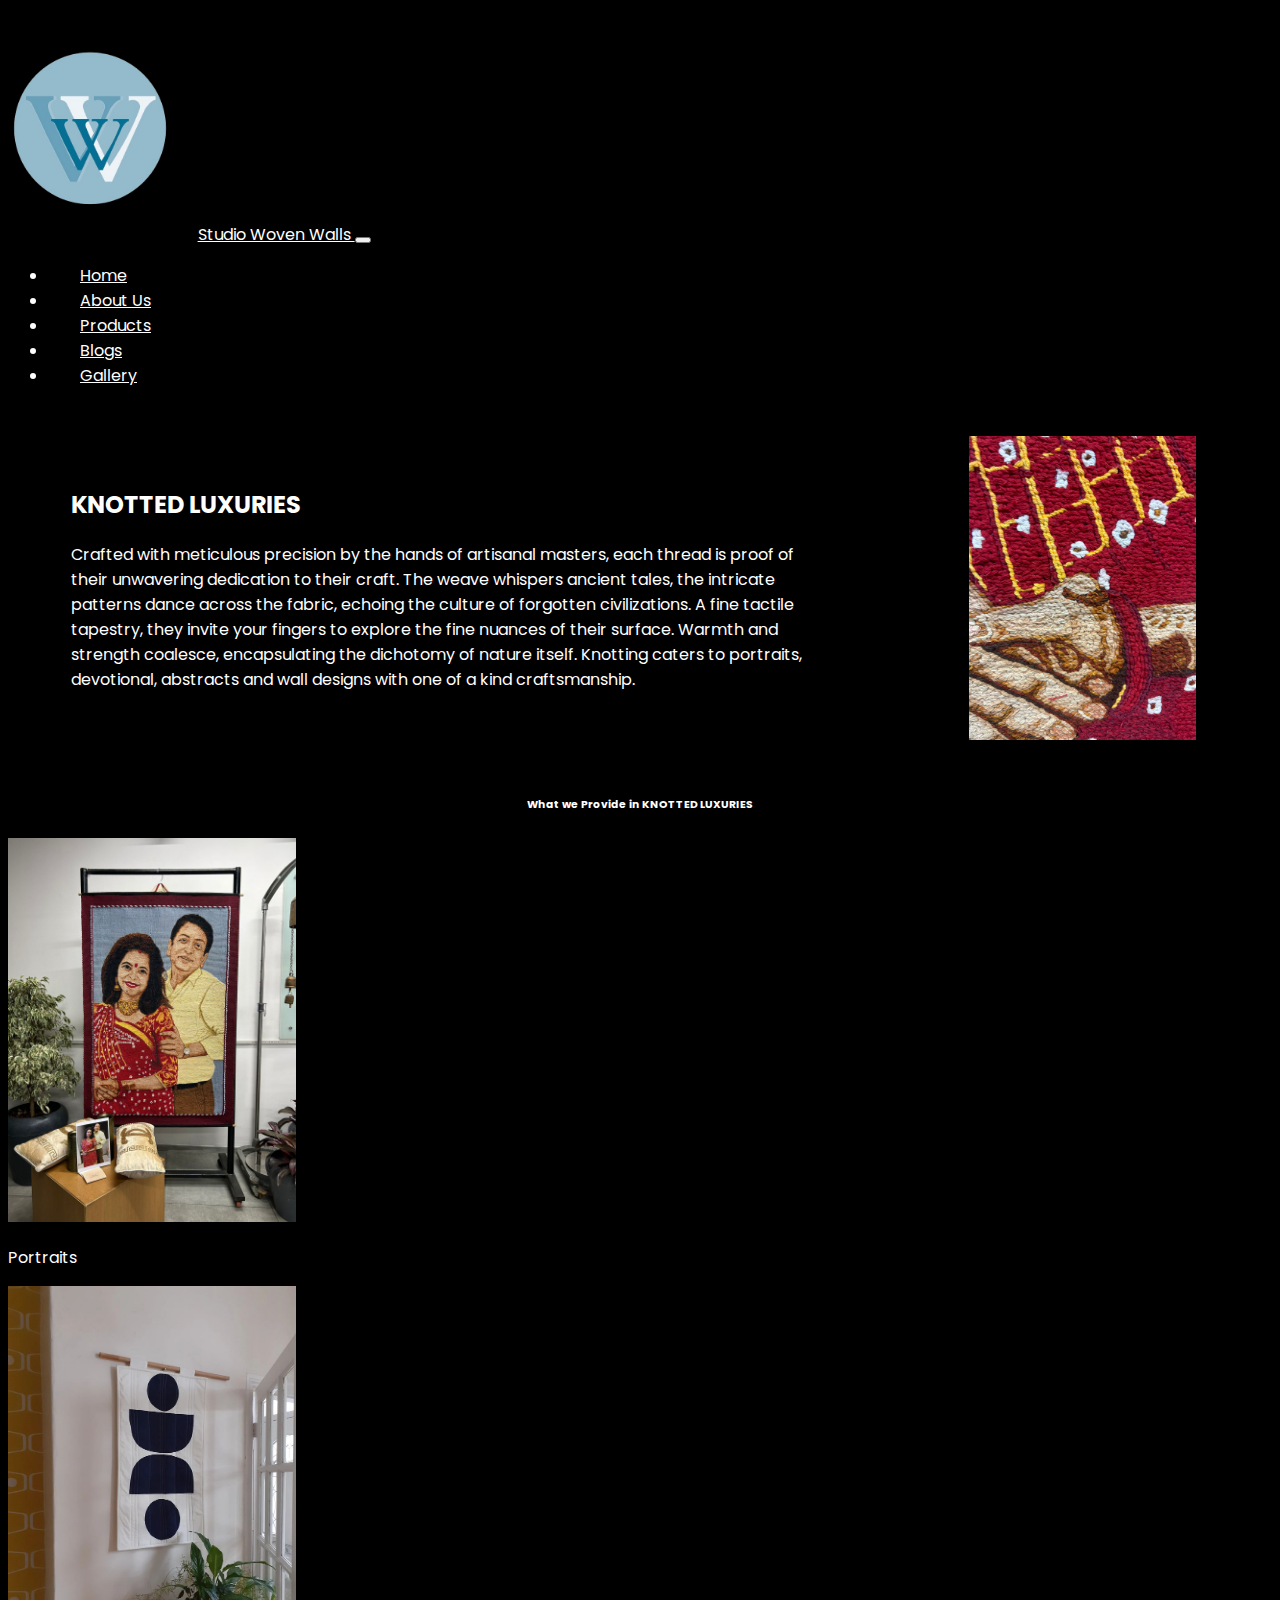
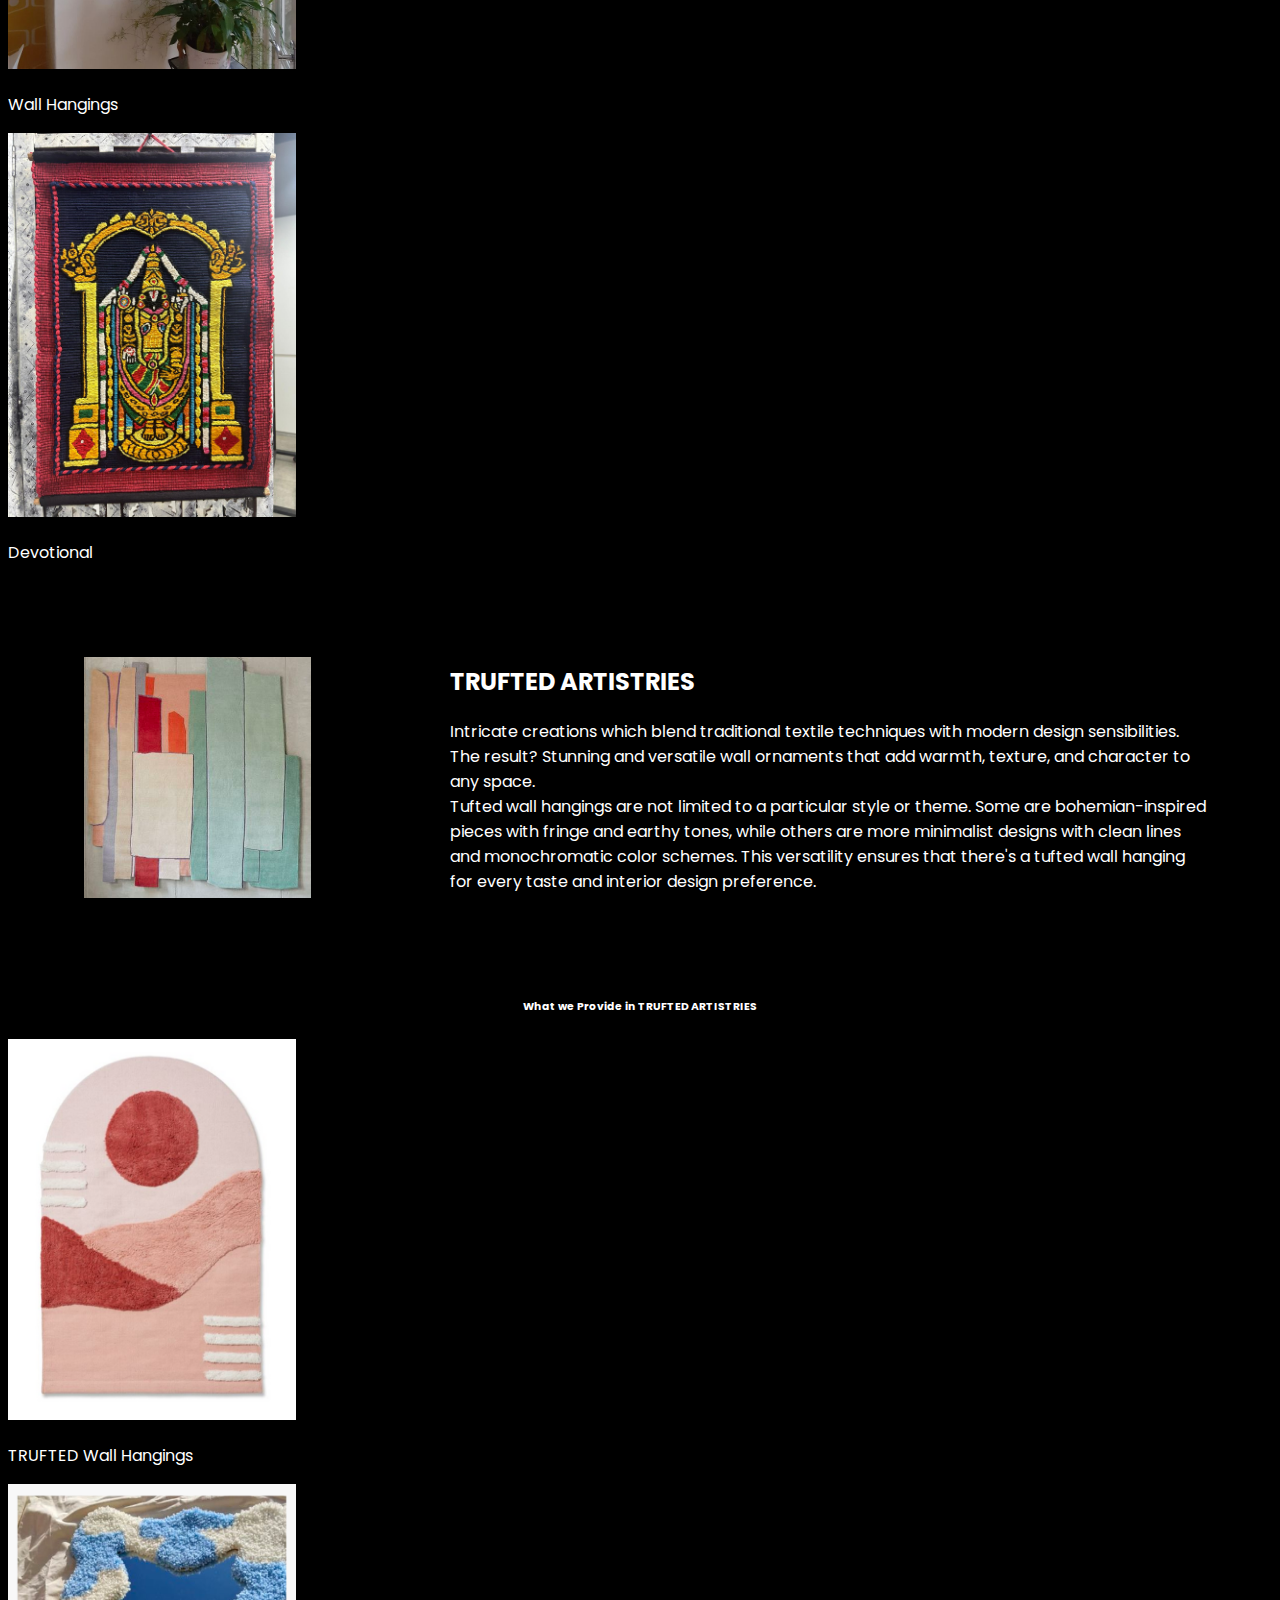
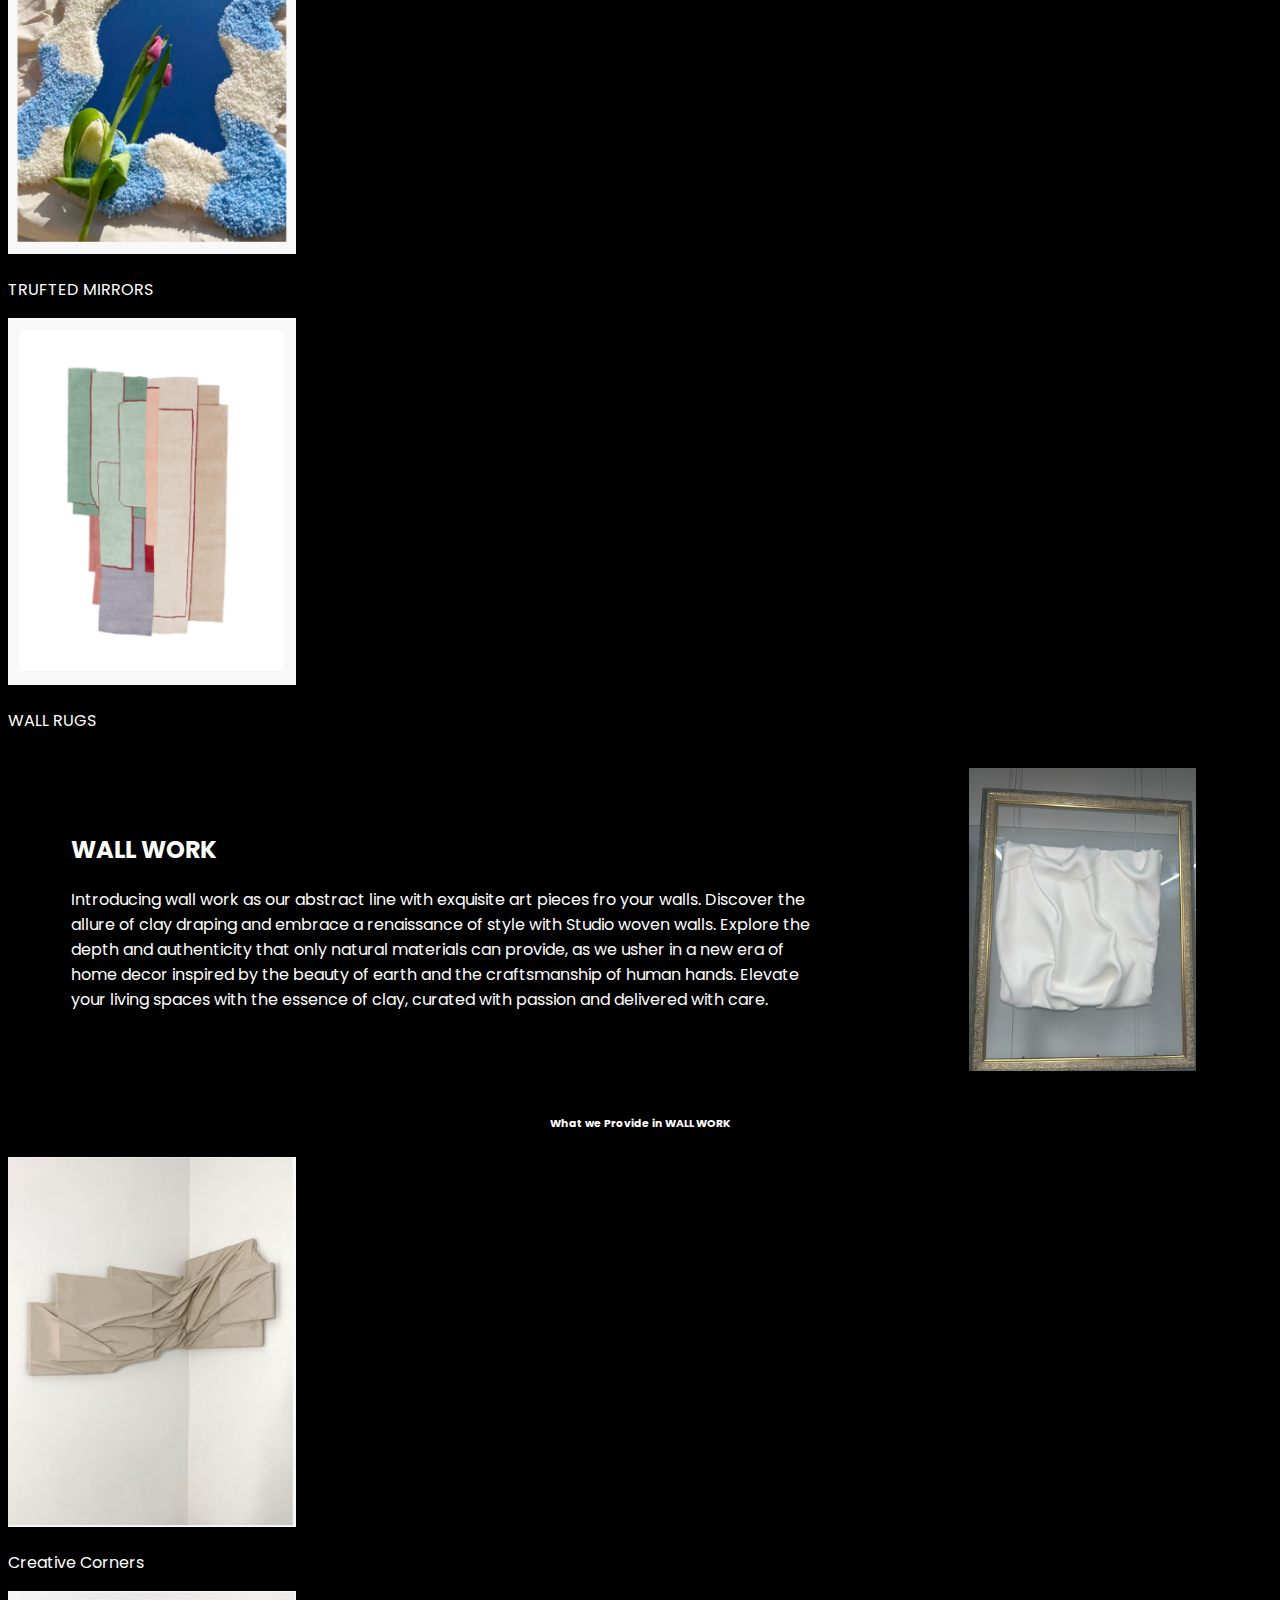
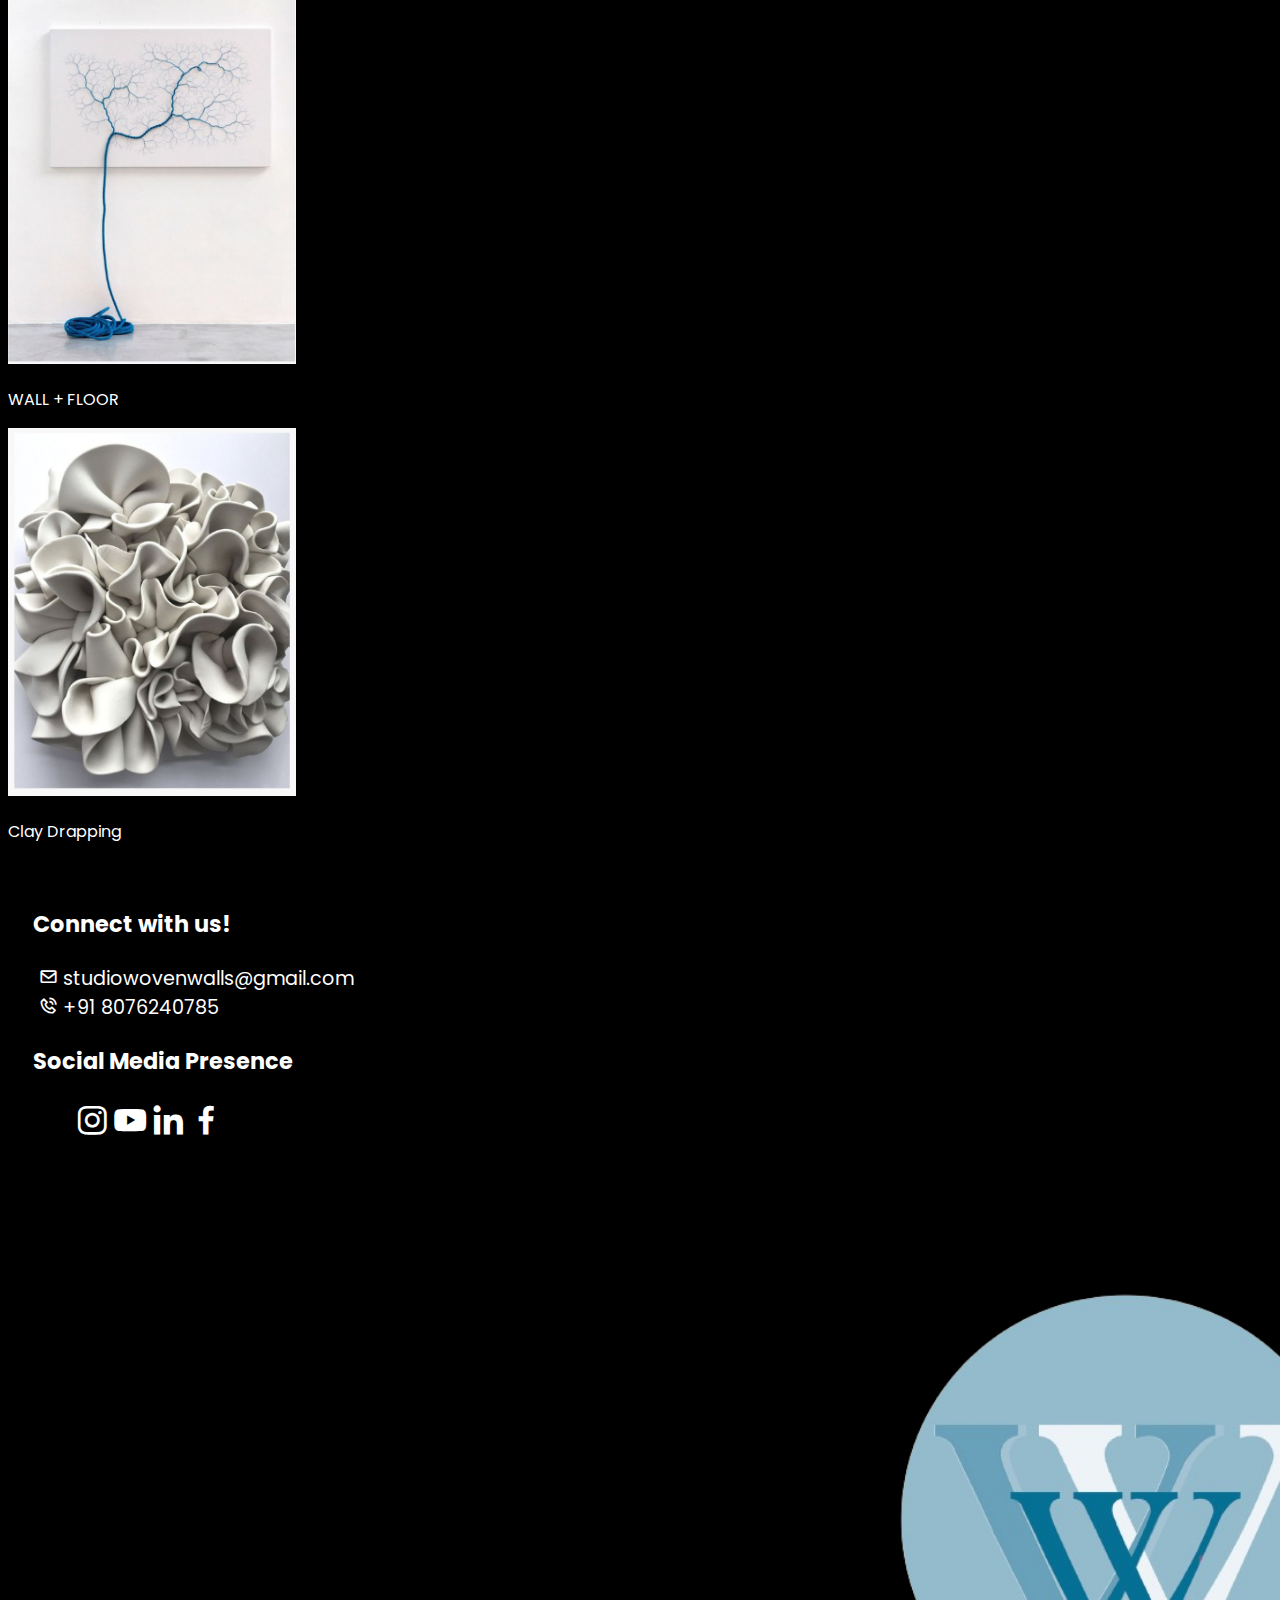
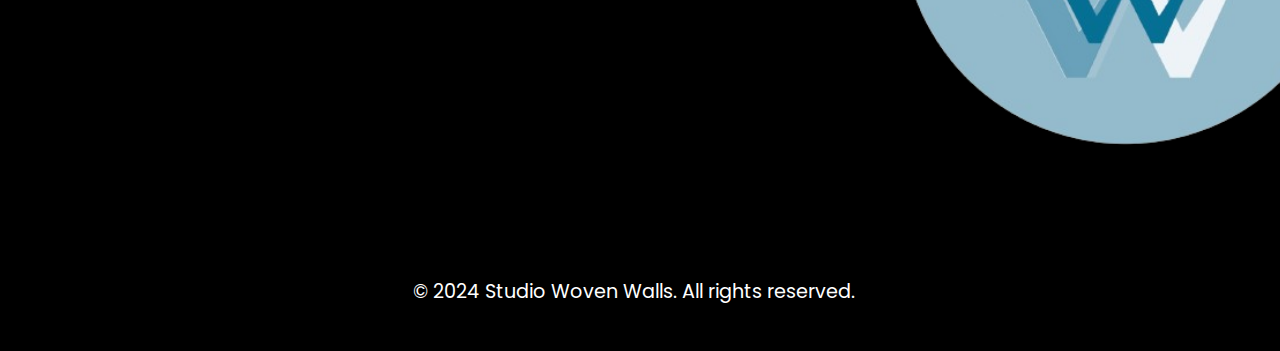
<file: product/index.html>
<!doctype html>
<html lang="en">

<head>
    <!-- Required meta tags -->
    <meta charset="utf-8">
    <meta name="viewport" content="width=device-width, initial-scale=1">

    <!-- Bootstrap CSS -->

    <link href='https://unpkg.com/boxicons@2.1.4/css/boxicons.min.css' rel='stylesheet'>
    <link href="https://cdn.jsdelivr.net/npm/bootstrap@5.0.2/dist/css/bootstrap.min.css" rel="stylesheet"
        integrity="sha384-EVSTQN3/azprG1Anm3QDgpJLIm9Nao0Yz1ztcQTwFspd3yD65VohhpuuCOmLASjC" crossorigin="anonymous">
    <link rel="stylesheet" href="https://cdn.jsdelivr.net/npm/swiper@11/swiper-bundle.min.css" />
    <link rel="stylesheet" href ="../css/product.css">
    <link rel="icon" href="../images/sww-logo.jpeg">

    <!-- <link rel="stylesheet" type="text/css" href="./css/owl.carousel.min.css"> -->
    <!-- <link rel="stylesheet" type="text/css" href="./css/style.css"> -->
    <title>Studio Woven Walls-Products</title>
</head>
<style>
 
</style>

    <nav class="navbar navbar-expand-lg  sticky-top navbar-light bg-light">
        <div class="container fadeInLeft">
            <a class="navbar-brand" href="#">
                <img src="../images/swwlogo.png" alt="" class='sww-logo'>Studio Woven Walls
            </a>
            <button class="navbar-toggler" type="button" data-bs-toggle="collapse"
                data-bs-target="#navbarSupportedContent" aria-controls="navbarSupportedContent" aria-expanded="false"
                aria-label="Toggle navigation">
                <span class="navbar-toggler-icon"></span>
            </button>
            <div class="collapse navbar-collapse w-100" id="navbarSupportedContent">
                <ul class="navbar-nav me-auto mb-2 mb-lg-0 w-100 align-items-end justify-content-end">
                    <li class="nav-item">
                        <a class="nav-link active" aria-current="page" href="/">Home</a>
                    </li>
                    <li class="nav-item">
                        <a class="nav-link" href="/aboutus/">About Us</a>
                    </li>
                    <li class="nav-item">
                        <a class="nav-link" href="#">Products</a>
                    </li>
                    <li class="nav-item">
                        <a class="nav-link" href="/blog/">Blogs</a>
                    </li>
                    <li class="nav-item">
                        <a class="nav-link" href="#">Gallery</a>
                    </li>
            </div>
        </div>
    </nav>

<body >
    <div class="container mb-5 fadeInLeft"style="height: auto;">
<div class="product-knotted-lux mt-5">
  <div class="product-textual">
    <h2 class="mt-5 mb-5">KNOTTED LUXURIES</h2>
    <p>Crafted with meticulous precision by the hands of artisanal
      masters, each thread is proof of their unwavering dedication
      to their craft. The weave whispers ancient tales, the intricate
      patterns dance across the fabric, echoing the culture of
      forgotten civilizations.
      A fine tactile tapestry, they invite your fingers to explore the
      fine nuances of their surface. Warmth and strength coalesce,
      encapsulating the dichotomy of nature itself. Knotting caters
      to portraits, devotional, abstracts and wall designs with one of
      a kind craftsmanship.</p>
  </div>
  <div class="product-image-content">
    <img src="../images/product-1.jpeg" alt="">
  </div>

  </div>
    <div>
        <h6 style="text-align: center;">
            What we Provide in KNOTTED LUXURIES
            </h6>
<div class="d-flex justify-content-evenly">

    <div class="card" style="width: 18rem;">
        <img src="../images/exhibit-5.jpeg" class="card-img-top" alt="...">
                <div class="card-body">
                  <p class="card-text text-dark">Portraits</p>
                </div>
              </div>
            <div class="card" style="width: 18rem;">
                <img src="../images/Quilted Wall Hanging, Modern Minimalist Wall Art, Wall Hanging, Home Decor, Textile Art, Fabric Art, Curves and Circles Wall Hanging - Etsy.jfif" class="card-img-top" alt="...">
            <div class="card-body">
                <p class="card-text text-dark">Wall Hangings</p>
            </div>
              </div>
            <div class="card" style="width: 18rem;">
                <img src="../images/product-a3.jpeg" class="card-img-top" alt="...">
            <div class="card-body">
                <p class="card-text text-dark">Devotional</p>
            </div>
        </div>
    </div>
</div>
<div class="product-knotted-lux mt-5">
  <div class="product-image-content">
    <img src="../images/Trufted-main.png" alt="">
  </div>
  <div class="product-textual">
    <h2 class="mt-5 mb-5">TRUFTED ARTISTRIES</h2>
    <p>Intricate creations which blend traditional textile techniques
      with modern design sensibilities. The result? Stunning and
      versatile wall ornaments that add warmth, texture, and
      character to any space.<br>
      Tufted wall hangings are not limited to a particular style or
      theme. Some are bohemian-inspired pieces with fringe and
      earthy tones, while others are more minimalist designs with
      clean lines and monochromatic color schemes. This versatility
      ensures that there's a tufted wall hanging for every taste and
      interior design preference.</p>
  </div>
</div>
<h6 style="text-align: center;">
    What we Provide in TRUFTED ARTISTRIES
    </h6>
<div class="d-flex justify-content-evenly">

<div class="card" style="width: 18rem;">    
<img src="../images/Trufted-wallhanging.png" class="card-img-top" alt="...">
        <div class="card-body">
          <p class="card-text text-dark">TRUFTED Wall Hangings</p>
        </div>
      </div>
    <div class="card" style="width: 18rem;">
        <img src="../images/TRUFTED-MIRRORS.png" class="card-img-top" alt="...">
    <div class="card-body">
        <p class="card-text text-dark">TRUFTED MIRRORS</p>
    </div>
      </div>
    <div class="card" style="width: 18rem;">
        <img src="../images/TRUFTED.png" class="card-img-top" alt="...">
    <div class="card-body">
        <p class="card-text text-dark">WALL RUGS</p>
    </div>
</div>
</div>
<div class="product-knotted-lux mt-5">
  <div class="product-textual">
    <h2 class="mt-5 mb-5">WALL WORK</h2>
    <p>
      Introducing wall work as our abstract line with exquisite art
pieces fro your walls. Discover the allure of clay draping and
embrace a renaissance of style with Studio woven walls.
Explore the depth and authenticity that only natural materials
can provide, as we usher in a new era of home decor inspired
by the beauty of earth and the craftsmanship of human hands.
Elevate your living spaces with the essence of clay, curated
with passion and delivered with care.
    </p>
  </div>
  <div class="product-image-content">
    <img src="../images/p5.jpeg" alt="">
  </div>
</div>
<h6 style="text-align: center;">
    What we Provide in WALL WORK
    </h6>
<div class="d-flex justify-content-evenly">

<div class="card" style="width: 18rem;">    
<img src="../images/creative-corners.png" class="card-img-top" alt="...">
        <div class="card-body">
          <p class="card-text text-dark">Creative Corners</p>
        </div>
      </div>
    <div class="card" style="width: 18rem;">
        <img src="../images/WALL-Floor.png" class="card-img-top" alt="...">
    <div class="card-body">
        <p class="card-text text-dark">WALL + FLOOR</p>
    </div>
      </div>
    <div class="card" style="width: 18rem;">
        <img src="../images/Clay-drapping.png" class="card-img-top" alt="...">
    <div class="card-body">
        <p class="card-text text-dark">Clay Drapping</p>
    </div>
</div>
</div>
    </div>

</body>
    
    <footer class="footer mt-5">
        <div class="container">
            <div class="row">
                <div class="col-md-4" style="margin-right: 3%;">
                    <h3 style="color: #fff;">Connect with us!</h3>
                    <ul class="contact-info" style="list-style: none;">
                        <li><a style="text-decoration: none; color: #fff;" href="mailto:studiowovenwalls@gmail.com"><i
                                    class='bx bx-envelope'></i> studiowovenwalls@gmail.com </a></li>
                        <li><a style="text-decoration: none; color: #fff;" href="tel:+918600172559"><i
                                    class='bx bx-phone-call'></i> +91 8076240785</li></a>
                    </ul>
                </div>


                <div class="col-md-4">
                    <h3 style="color: #fff;">Social Media Presence</h3>
                    <ul class="social-media" style="list-style: none;">
                        <li><a style="text-decoration: none; color: #fff;text-align: left;"
                                href=" https://www.instagram.com/studiowovenwalls/ " class="instagram" target='_blank'>
                                <i class='bx bxl-instagram'></i></a></li>
                        <li><a style="text-decoration: none; color: #fff;text-align: left;"
                                href="https://www.youtube.com/channel/UCTXtvdKul3_k0qTRTc9A5Iw" class="instagram"
                                target='_blank'><i class='bx bxl-youtube'></i></a></li>
                        <li><a style="text-decoration: none; color: #fff;text-align: left;"
                                href="https://www.linkedin.com/in/aditi-bansal-746943147?utm_source=share&utm_campaign=share_via&utm_content=profile&utm_medium=ios_app"
                                class="instagram" target='_blank'><i class='bx bxl-linkedin'></i></a></li>
                                <li><a  style = "text-decoration: none; color: #fff;" href="https://www.facebook.com/profile.php?id=61560076322633&mibextid=LQQJ4d" target='_blank' class="instagram"><i class='bx bxl-facebook' ></i></a></li>
                        <!-- <li><a  style = "text-decoration: none; color: #fff;" href="https://www.facebook.com/profile.php?id=100095018269683&locale=hi_IN&paipv=0&eav=AfaKrcQHQz9HQtEmVUwoOn7O-jrT848g1EC97qw3LcVFIXmf_hh1MC2XA8-G2NPrkqU" target='_blank' class="twitter"></a></li>
                <li><a  style = "text-decoration: none; color: #fff;" href="https://twitter.com/vbblegal" class="instagram" target='_blank'><i class='bx bxl-instagram'></i></a></li>
                <li><a  style = "text-decoration: none; color: #fff;" href="https://www.linkedin.com/in/vbb-legal-2a746a289/?originalSubdomain=in" class="instagram" target='_blank'> <i class='bx bxl-instagram'></i></a></li> -->
                    </ul>
                </div>

                <div class="col-md-3 footer_address">
                    <img style="" src="../images/swwlogo.png" class="footer_logo"><br>

                    <!-- <li style="color: white; list-style: none;" class="mt-3">424, MOHID HEIGHTS, RTO Rd, </li>
                <li style="color: white; list-style: none;">Suresh Nagar, Andheri West, Mumbai, Maharashtra 400053.</li> -->
                    <!-- <hr style="opacity: 0.5;">
                <li style="color: white; list-style: none;">
                  Swapna Sakar Society, beside Versova Metro Station, Andheri West, Mumbai- 400053
                </li> -->
                    <!-- <hr style="opacity: 0.5;">
                <li style="color: white; list-style: none;" >Office No 303, Pearl Apartment, At Rees, Post Mohopada, Near Panvel, Navi Mumbai 410222.</li> -->
                </div>



            </div>
        </div>
        <p class="mt-2" style="color: #fff;margin-right: 1%; text-align: center;">&copy; 2024 Studio Woven Walls. All
            rights reserved.</p>
    </footer>
    <script src="https://code.jquery.com/jquery-3.5.1.slim.min.js"></script>
    <script src="https://cdn.jsdelivr.net/npm/bootstrap@4.5.2/dist/js/bootstrap.bundle.min.js"></script>
    <script src="https://cdn.jsdelivr.net/npm/bootstrap@5.0.2/dist/js/bootstrap.bundle.min.js"
        integrity="sha384-MrcW6ZMFYlzcLA8Nl+NtUVF0sA7MsXsP1UyJoMp4YLEuNSfAP+JcXn/tWtIaxVXM"
        crossorigin="anonymous"></script>
   
   
    <script>
        document.addEventListener("DOMContentLoaded", function() {
  var lazyImages = [].slice.call(document.querySelectorAll("img.lazy-load"));

  if ("IntersectionObserver" in window) {
    let lazyImageObserver = new IntersectionObserver(function(entries, observer) {
      entries.forEach(function(entry) {
        if (entry.isIntersecting) {
          let lazyImage = entry.target;
          lazyImage.src = lazyImage.dataset.src;
          lazyImage.classList.remove("lazy-load");
          lazyImageObserver.unobserve(lazyImage);
        }
      });
    });

    lazyImages.forEach(function(lazyImage) {
      lazyImageObserver.observe(lazyImage);
    });
  } else {
    // Fallback for browsers without Intersection Observer support
    lazyImages.forEach(function(lazyImage) {
      lazyImage.src = lazyImage.dataset.src;
      lazyImage.classList.remove("lazy-load");
    });
  }
});

    </script>
   

</html>
</file>
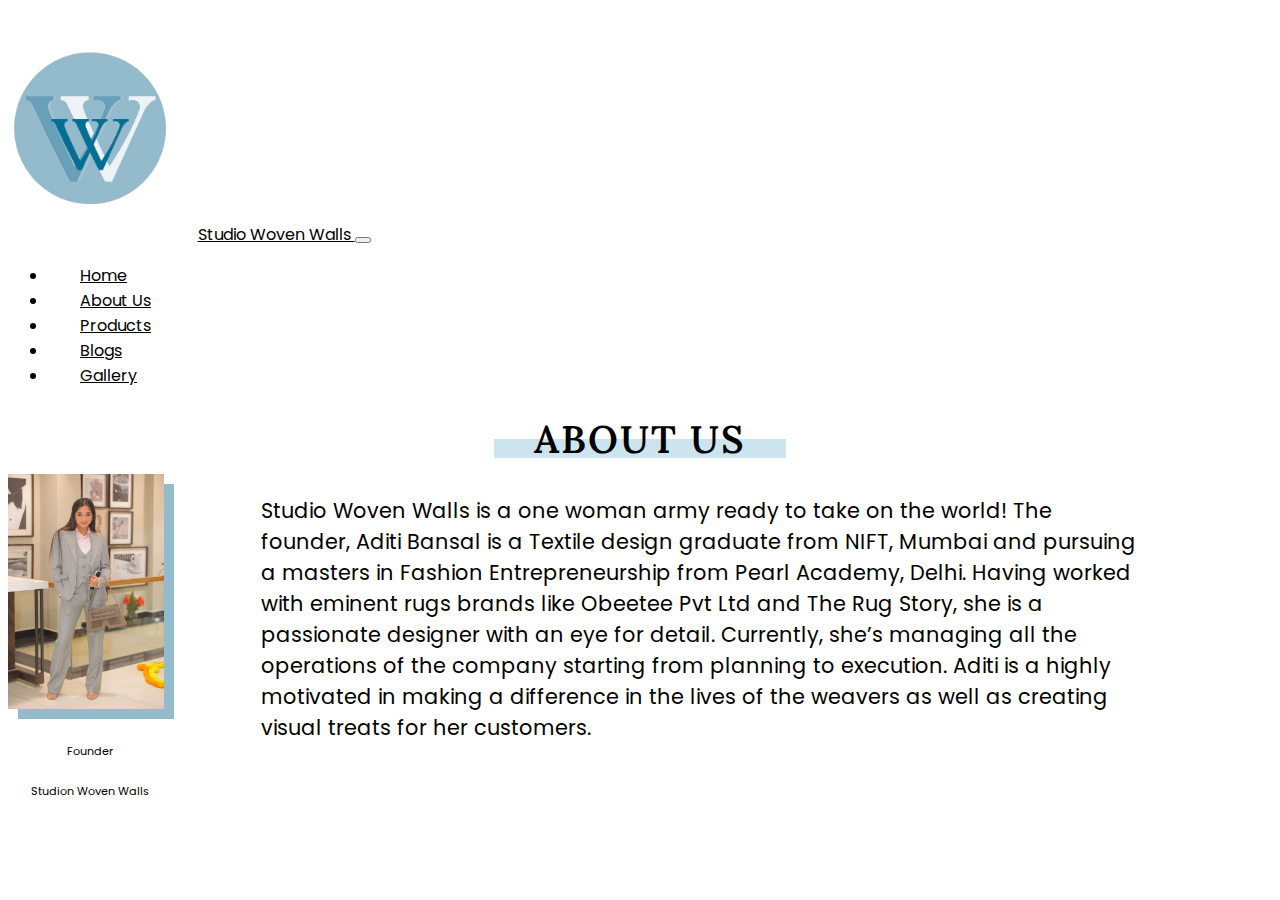
<file: aboutus.html>
<!doctype html>
<html lang="en">
  <head>
    <!-- Required meta tags -->
    <meta charset="utf-8">
    <meta name="viewport" content="width=device-width, initial-scale=1">

    <!-- Bootstrap CSS -->
    
    <link href='https://unpkg.com/boxicons@2.1.4/css/boxicons.min.css' rel='stylesheet'>
    <link href="https://cdn.jsdelivr.net/npm/bootstrap@5.0.2/dist/css/bootstrap.min.css" rel="stylesheet" integrity="sha384-EVSTQN3/azprG1Anm3QDgpJLIm9Nao0Yz1ztcQTwFspd3yD65VohhpuuCOmLASjC" crossorigin="anonymous">
    <link rel="stylesheet" href="https://cdn.jsdelivr.net/npm/swiper@11/swiper-bundle.min.css" />
    <link rel="icon" href="./sww-logo.jpeg">
    <title>Studio Woven Walls</title>
  </head>
  <style>

    @import url('https://fonts.googleapis.com/css2?family=Bebas+Neue&family=DM+Sans:ital,opsz,wght@0,9..40,100..1000;1,9..40,100..1000&family=Lora:ital,wght@0,400..700;1,400..700&family=Poppins:ital,wght@0,100;0,200;0,300;0,400;0,500;0,600;0,700;0,800;0,900;1,100;1,200;1,300;1,400;1,500;1,600;1,700;1,800;1,900&display=swap');
    @import url('https://fonts.googleapis.com/css2?family=Bebas+Neue&family=DM+Sans:ital,opsz,wght@0,9..40,100..1000;1,9..40,100..1000&family=Lato:ital,wght@0,100;0,300;0,400;0,700;0,900;1,100;1,300;1,400;1,700;1,900&family=Lora:ital,wght@0,400..700;1,400..700&family=Poppins:ital,wght@0,100;0,200;0,300;0,400;0,500;0,600;0,700;0,800;0,900;1,100;1,200;1,300;1,400;1,500;1,600;1,700;1,800;1,900&display=swap');

    @import url('https://fonts.googleapis.com/css2?family=Bebas+Neue&family=DM+Sans:ital,opsz,wght@0,9..40,100..1000;1,9..40,100..1000&family=Poppins:ital,wght@0,100;0,200;0,300;0,400;0,500;0,600;0,700;0,800;0,900;1,100;1,200;1,300;1,400;1,500;1,600;1,700;1,800;1,900&display=swap');
     @import url('https://fonts.googleapis.com/css2?family=DM+Sans:ital,opsz,wght@0,9..40,100..1000;1,9..40,100..1000&family=Poppins:ital,wght@0,100;0,200;0,300;0,400;0,500;0,600;0,700;0,800;0,900;1,100;1,200;1,300;1,400;1,500;1,600;1,700;1,800;1,900&display=swap');
    
    body{
        font-family: "Poppins", sans-serif;
        /* font-family: "Bebas Neue", sans-serif; */
        font-size: 1rem;
        /* color: white !important; */
    }

    @keyframes fadeInLeft {
  from {
    opacity: 0;
    transform: translateY(-50px);
  }
  to {
    opacity: 1;
    transform: translateY(0);
  }
}

.fadeInLeft {
  animation-name: fadeInLeft;
  animation-duration: 1.2s;
  animation-fill-mode: both; /* Keeps the element at the end state of the animation */
}

.animate { /* This class gets added via JavaScript */
  animation: fadeInLeft 1s forwards; /* 'forwards' keeps the element in the final state post-animation */
}
    .navbar-expand-lg .navbar-nav .nav-link{
        padding-left: 2rem;
        color: #000;
    }
    .navbar-expand-lg .navbar-nav .nav-link .active {
        color: #000 !important;
        font-weight: 900;
    }
    .navbar-light .navbar-nav .nav-link.active, .navbar-light .navbar-nav .show>.nav-link{
        color: #000 !important;
    }
    .navbar-light .navbar-nav .nav-link.active, .navbar-light .navbar-nav .show>.nav-link:hover{
        color: #000 !important;
    }
    .bg-light{
        background-color: #fff !important;
    }

    .img-fluid {
            width: 30% !important;
        }
    .sww-logo{
        width: 13%;
        margin-right: 2%;
    }

    /* Section */

    .image-container {
                    width: 100%;
                    position: relative;
                    height: auto; /* Adjust height based on content */
                }
                .image-container img {
                    position: absolute;
                    top: 0;
                    left: 30;
                    width: auto;  /* Maintain original image width */
                    height: auto; /* Maintain original image height */
                    opacity: 0;   /* Start all images as invisible */
                    transition: opacity 1s ease-in-out;
                    z-index: 0;   /* Start with a base z-index */
                }
                .image-container img:first-child {
                    opacity: 1;   /* Make the first image visible initially */
                    z-index: 1;
                }
                

              
                /* Footer */
footer{
    background-color: #94BBCC;
    padding: 2%;
}
                .social-media{
    display: flex;
    width: 70%;
    flex-direction: row;justify-content: flex-start;align-items: flex-start;
  }
.footer_logo{
  margin-left: -6%;
}
.footer_address {
  text-align: right;
}
.footer_address img{
 margin-right: -10%;
}


.social_footer_classes{
  width:100%;
  margin-top: 3%;
  margin-left: -80%;
}
.social-media > ul > li > a > img{
      margin-left: -74% ;

    } 
    .contact_images{
      width:14%;margin-top: 3%;
    }
    .contact-info li{
    margin-left: -3%;
  }
  #Banner-section{
    height: 100vh;
  }


  .footer_logo{
      width: 40%;
    }
.banner-panel{
    width: 100%;
}

.footer {
    font-size: 1.2rem;
}
.social-media .bx{
    font-size: 2.4rem;
}

.customizations{

    display: flex;
    justify-content: center;align-items: center;
    flex-direction: column;

}
.image-section{
                    width: 100%;
                    display: flex;
                    justify-content: center;
                    align-items: center;

                }
.image-section img {
    margin: 1%;
    width: 55%;
}
.images-with-text{
    width: 10%;
    display: flex;
    flex-direction: column;
    justify-content: center;
    align-items: center;
}
.navbar-brand {
    color: #000 !important;
}
.common-heading{
    border-bottom: 4px solid #94BBCC;
    margin-bottom: 5%;
}

.common-button{

    border: none;
    background-color: #94BBCC;
    padding: 1%;
    text-decoration: none;
    color: white;
    border-radius: 5px;
    transition: all ease-in-out .2s;
}

.common-button:hover{
    color: white;
    cursor: pointer;
    background-color: #5097B3;
}
/* About Us Section */
#aboutus{
    height: auto;
    margin-top: 5%;
}

#productcat{
    height: auto;
    margin: 5%;
}
.about-us-section{
    display: flex;
    justify-content: center;
    align-items: center;
    flex-direction: column;
}

.about-us-header {
            /* background-color: #e0e0e0; Slightly darker gray for the header */
            color: black; /* Black text color */
            display: inline-block; /* Only as wide as the content */
            padding: 10px 40px; /* Padding around the text */
            z-index: 2;
            text-transform: uppercase;
            font-size: 2.4rem;
            /* font-family: "Bebas Neue", sans-serif; */
            font-family: "Lora", serif;
            /* font-family: "Lato", sans-serif; */
            font-weight: 600;
            letter-spacing: 2px;
            position: relative; /* Needed for absolute positioning of the border */
        }

        .about-us-header::after {
            content: ''; /* Required for pseudo-elements */
            position: absolute; /* Position relative to the header */
            bottom: 50%; /* Start from the bottom, goes up to half the header's height */
            height: 27%; /* Half the height of the header */
            left: 0; /* Align to the left side of the header */
            right: 0; /* Align to the right side of the header */
            background-color: #cce4ee; /* Black background for the pseudo-border */
            z-index: -1;
            top: 50%;
        }

.about-us-section p{
    font-size: 1.3rem;
}

/* Swiper */
.swiper {
      width: 100%;
      height: 100%;
    }

    .swiper-slide {
      text-align: center;
      font-size: 18px;
      background: #5097B3;
      display: flex;
      height: 50vh;
      justify-content: center;
      align-items: center;
    }

    .swiper-slide img {
      display: block;
      width: 100%;
      height: 30vh;
      object-fit: cover;
    }

.main-content{
    display: flex;
    flex-direction: row;

}
.img-founder{
    width: 13%;
}


.img-founder img{
    width: 95%;
    object-fit: contain;
    filter: drop-shadow(10px 10px #94BBCC);
}

.para-content {
    width: 70%;
    margin-left: 7%;
}
.portfolio-header{
    display: flex;
    margin-top: 10%;
    
    justify-content: center;
    align-items: center;
    flex-direction: column;

}
  .portfolio-header p{
    font-size:.7rem;
  }

    @media (max-width: 768px) {
  .contact-info li{
    margin-left: -3%;
  }
  .footer {
      padding-top: 20px;
      padding-bottom: 20px;
    }

    .col-md-4 {
      text-align: center;
      margin-bottom: 20px;
    }

    .social-media {
      width: 84%;
      margin-left: -12%;
      
    }

    .social-media li {
      margin: 0 10px;
      margin-top: 4%;
      
    }
.footer_address{
  font-size: smaller;
}
    .footer_logo {
      width: 30%;
      margin-left: auto;
      margin-right: auto;
      display: block;
      float: left;
      margin-top: 4%;
      margin-left: -4%;
    }
    .footer_logo img{
      width: 22%
    }
    .social-media  img{
      margin-left: -2% !important;
      width: 100%;
    } 
  .footer_address{
    font-size: small;
    text-align: right;
  }
  .contact-info{
    font-size: smaller;
    text-align: left;
  }
  .contact-info img{
    width: 10%;
  }
  .footer .col-md-4{
    margin-bottom: 10px;
  }
  .footer h3{
    font-size: 1rem;
    text-align: left;
  }
  }
  @media only screen   
  and (min-width: 1030px)   
  and (max-width: 1366px) 
  {
    .footer_logo{
      width: 40%;
    }
  }
  </style>
  <body>

    <!-- <section id="Banner-section mb-5 mt-5 fadeInLeft">
        <img src="./sww-product-catalog.png" alt="" class="w-100 fadeInLeft ">
             
             <div class="container">
     
             </div>
            
           
             
           </section> -->
     
    <nav class="navbar navbar-expand-lg  sticky-top navbar-light bg-light">
        <div class="container fadeInLeft">
          <a class="navbar-brand" href="#">
            <img src="./swwlogo.png" alt="" class = 'sww-logo'>Studio Woven Walls
          </a>
          <button class="navbar-toggler" type="button" data-bs-toggle="collapse" data-bs-target="#navbarSupportedContent" aria-controls="navbarSupportedContent" aria-expanded="false" aria-label="Toggle navigation">
            <span class="navbar-toggler-icon"></span>
          </button>
          <div class="collapse navbar-collapse w-100" id="navbarSupportedContent">
            <ul class="navbar-nav me-auto mb-2 mb-lg-0 w-100 align-items-end justify-content-end">
              <li class="nav-item">
                <a class="nav-link active" aria-current="page" href="index.html">Home</a>
              </li>
              <li class="nav-item">
                <a class="nav-link" href="#">About Us</a>
              </li>
              <li class="nav-item">
                <a class="nav-link" href="#">Products</a>
              </li>
              <li class="nav-item">
                <a class="nav-link" href="#">Blogs</a>
              </li>
              <li class="nav-item">
                <a class="nav-link" href="#">Gallery</a>
              </li>


              <!-- <li class="nav-item dropdown">
                <a class="nav-link dropdown-toggle" href="#" id="navbarDropdown" role="button" data-bs-toggle="dropdown" aria-expanded="false">
                  Dropdown
                </a>
                <ul class="dropdown-menu" aria-labelledby="navbarDropdown">
                  <li><a class="dropdown-item" href="#">Action</a></li>
                  <li><a class="dropdown-item" href="#">Another action</a></li>
                  <li><hr class="dropdown-divider"></li>
                  <li><a class="dropdown-item" href="#">Something else here</a></li>
                </ul>
              </li> -->
              <!-- <li class="nav-item">
                <a class="nav-link disabled" href="#" tabindex="-1" aria-disabled="true">Disabled</a>
              </li> -->
            </ul>
            <!-- <form class="d-flex">
              <input class="form-control me-2" type="search" placeholder="Search" aria-label="Search">
              <button class="btn btn-outline-success" type="submit">Search</button>
            </form> -->
          </div>
        </div>
      </nav>


      <div class="container  about-us-section fadeInLeft">

        <div class="about-us-header mb-5">
            ABOUT US
        </div>
        <div class="main-content">
            <div class="img-founder">
                <img src="./aditi-portfolio.jpeg" alt="">
                <div class="portfolio-header">
                    <p>Founder</p>
                    <p>Studion Woven Walls</p>
                </div>
            </div>
            <p class="para-content fadeInLeft">
                Studio Woven Walls is a one woman army ready to take on the world!
                The founder, Aditi Bansal is a Textile design graduate from NIFT, Mumbai and pursuing a masters in Fashion Entrepreneurship from Pearl Academy, Delhi. Having worked with eminent rugs brands like Obeetee Pvt Ltd and The Rug Story, she is a passionate designer with an eye for detail. 
                Currently, she’s managing all the operations of the company starting from planning to execution. Aditi is a highly motivated in making a difference in the lives of the weavers as well as creating visual treats for her customers.
            </p>
            
        </div>
    </div>
</file>
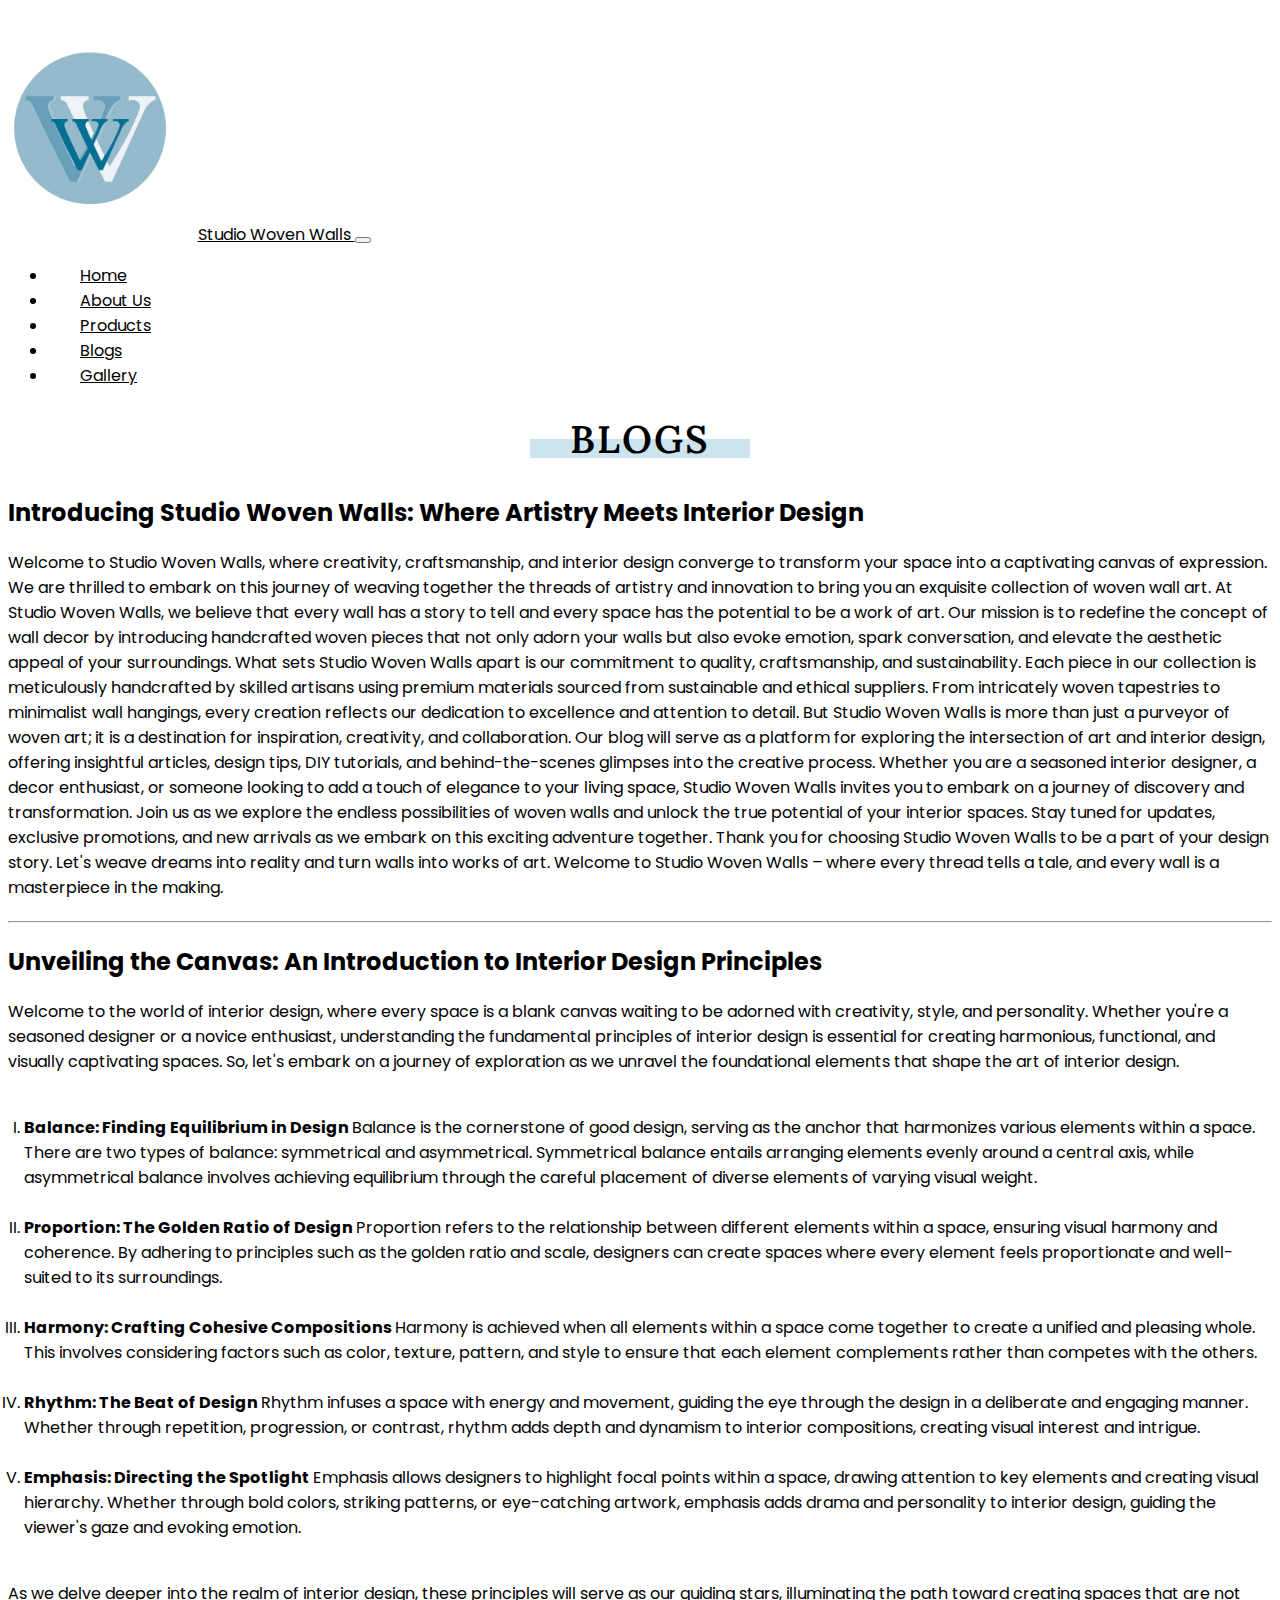
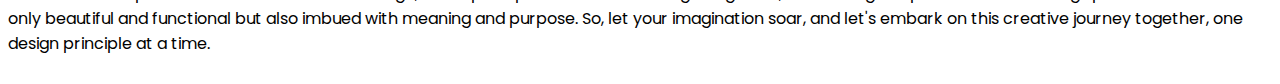
<file: blog.html>
<!doctype html>
<html lang="en">
  <head>
    <!-- Required meta tags -->
    <meta charset="utf-8">
    <meta name="viewport" content="width=device-width, initial-scale=1">

    <!-- Bootstrap CSS -->
    
    <link href='https://unpkg.com/boxicons@2.1.4/css/boxicons.min.css' rel='stylesheet'>
    <link href="https://cdn.jsdelivr.net/npm/bootstrap@5.0.2/dist/css/bootstrap.min.css" rel="stylesheet" integrity="sha384-EVSTQN3/azprG1Anm3QDgpJLIm9Nao0Yz1ztcQTwFspd3yD65VohhpuuCOmLASjC" crossorigin="anonymous">
    <link rel="stylesheet" href="https://cdn.jsdelivr.net/npm/swiper@11/swiper-bundle.min.css" />
    <link rel="icon" href="./sww-logo.jpeg">
    <title>Studio Woven Walls</title>
  </head>
  <style>

    @import url('https://fonts.googleapis.com/css2?family=Bebas+Neue&family=DM+Sans:ital,opsz,wght@0,9..40,100..1000;1,9..40,100..1000&family=Lora:ital,wght@0,400..700;1,400..700&family=Poppins:ital,wght@0,100;0,200;0,300;0,400;0,500;0,600;0,700;0,800;0,900;1,100;1,200;1,300;1,400;1,500;1,600;1,700;1,800;1,900&display=swap');
    @import url('https://fonts.googleapis.com/css2?family=Bebas+Neue&family=DM+Sans:ital,opsz,wght@0,9..40,100..1000;1,9..40,100..1000&family=Lato:ital,wght@0,100;0,300;0,400;0,700;0,900;1,100;1,300;1,400;1,700;1,900&family=Lora:ital,wght@0,400..700;1,400..700&family=Poppins:ital,wght@0,100;0,200;0,300;0,400;0,500;0,600;0,700;0,800;0,900;1,100;1,200;1,300;1,400;1,500;1,600;1,700;1,800;1,900&display=swap');

    @import url('https://fonts.googleapis.com/css2?family=Bebas+Neue&family=DM+Sans:ital,opsz,wght@0,9..40,100..1000;1,9..40,100..1000&family=Poppins:ital,wght@0,100;0,200;0,300;0,400;0,500;0,600;0,700;0,800;0,900;1,100;1,200;1,300;1,400;1,500;1,600;1,700;1,800;1,900&display=swap');
     @import url('https://fonts.googleapis.com/css2?family=DM+Sans:ital,opsz,wght@0,9..40,100..1000;1,9..40,100..1000&family=Poppins:ital,wght@0,100;0,200;0,300;0,400;0,500;0,600;0,700;0,800;0,900;1,100;1,200;1,300;1,400;1,500;1,600;1,700;1,800;1,900&display=swap');
    
    body{
        font-family: "Poppins", sans-serif;
        /* font-family: "Bebas Neue", sans-serif; */
        font-size: 1rem;
        /* color: white !important; */
    }

    @keyframes fadeInLeft {
  from {
    opacity: 0;
    transform: translateY(-50px);
  }
  to {
    opacity: 1;
    transform: translateY(0);
  }
}

.fadeInLeft {
  animation-name: fadeInLeft;
  animation-duration: 1.2s;
  animation-fill-mode: both; /* Keeps the element at the end state of the animation */
}

.animate { /* This class gets added via JavaScript */
  animation: fadeInLeft 1s forwards; /* 'forwards' keeps the element in the final state post-animation */
}
    .navbar-expand-lg .navbar-nav .nav-link{
        padding-left: 2rem;
        color: #000;
    }
    .navbar-expand-lg .navbar-nav .nav-link .active {
        color: #000 !important;
        font-weight: 900;
    }
    .navbar-light .navbar-nav .nav-link.active, .navbar-light .navbar-nav .show>.nav-link{
        color: #000 !important;
    }
    .navbar-light .navbar-nav .nav-link.active, .navbar-light .navbar-nav .show>.nav-link:hover{
        color: #000 !important;
    }
    .bg-light{
        background-color: #fff !important;
    }

    .img-fluid {
            width: 30% !important;
        }
    .sww-logo{
        width: 13%;
        margin-right: 2%;
    }

    /* Section */

    .image-container {
                    width: 100%;
                    position: relative;
                    height: auto; /* Adjust height based on content */
                }
                .image-container img {
                    position: absolute;
                    top: 0;
                    left: 30;
                    width: auto;  /* Maintain original image width */
                    height: auto; /* Maintain original image height */
                    opacity: 0;   /* Start all images as invisible */
                    transition: opacity 1s ease-in-out;
                    z-index: 0;   /* Start with a base z-index */
                }
                .image-container img:first-child {
                    opacity: 1;   /* Make the first image visible initially */
                    z-index: 1;
                }
                

              
                /* Footer */
footer{
    background-color: #94BBCC;
    padding: 2%;
}
                .social-media{
    display: flex;
    width: 70%;
    flex-direction: row;justify-content: flex-start;align-items: flex-start;
  }
.footer_logo{
  margin-left: -6%;
}
.footer_address {
  text-align: right;
}
.footer_address img{
 margin-right: -10%;
}


.social_footer_classes{
  width:100%;
  margin-top: 3%;
  margin-left: -80%;
}
.social-media > ul > li > a > img{
      margin-left: -74% ;

    } 
    .contact_images{
      width:14%;margin-top: 3%;
    }
    .contact-info li{
    margin-left: -3%;
  }
  #Banner-section{
    height: 100vh;
  }


  .footer_logo{
      width: 40%;
    }
.banner-panel{
    width: 100%;
}

.footer {
    font-size: 1.2rem;
}
.social-media .bx{
    font-size: 2.4rem;
}

.customizations{

    display: flex;
    justify-content: center;align-items: center;
    flex-direction: column;

}
.image-section{
                    width: 100%;
                    display: flex;
                    justify-content: center;
                    align-items: center;

                }
.image-section img {
    margin: 1%;
    width: 55%;
}
.images-with-text{
    width: 10%;
    display: flex;
    flex-direction: column;
    justify-content: center;
    align-items: center;
}
.navbar-brand {
    color: #000 !important;
}
.common-heading{
    border-bottom: 4px solid #94BBCC;
    margin-bottom: 5%;
}

.common-button{

    border: none;
    background-color: #94BBCC;
    padding: 1%;
    text-decoration: none;
    color: white;
    border-radius: 5px;
    transition: all ease-in-out .2s;
}

.common-button:hover{
    color: white;
    cursor: pointer;
    background-color: #5097B3;
}
/* About Us Section */
#aboutus{
    height: auto;
    margin-top: 5%;
}

#productcat{
    height: auto;
    margin: 5%;
}
.about-us-section{
    display: flex;
    justify-content: center;
    align-items: center;
    flex-direction: column;
}

.about-us-header {
            /* background-color: #e0e0e0; Slightly darker gray for the header */
            color: black; /* Black text color */
            display: inline-block; /* Only as wide as the content */
            padding: 10px 40px; /* Padding around the text */
            z-index: 2;
            text-transform: uppercase;
            font-size: 2.4rem;
            /* font-family: "Bebas Neue", sans-serif; */
            font-family: "Lora", serif;
            /* font-family: "Lato", sans-serif; */
            font-weight: 600;
            letter-spacing: 2px;
            position: relative; /* Needed for absolute positioning of the border */
        }

        .about-us-header::after {
            content: ''; /* Required for pseudo-elements */
            position: absolute; /* Position relative to the header */
            bottom: 50%; /* Start from the bottom, goes up to half the header's height */
            height: 27%; /* Half the height of the header */
            left: 0; /* Align to the left side of the header */
            right: 0; /* Align to the right side of the header */
            background-color: #cce4ee; /* Black background for the pseudo-border */
            z-index: -1;
            top: 50%;
        }

.about-us-section p{
    font-size: 1.3rem;
}

/* Swiper */
.swiper {
      width: 100%;
      height: 100%;
    }

    .swiper-slide {
      text-align: center;
      font-size: 18px;
      background: #5097B3;
      display: flex;
      height: 50vh;
      justify-content: center;
      align-items: center;
    }

    .swiper-slide img {
      display: block;
      width: 100%;
      height: 30vh;
      object-fit: cover;
    }

.unveil li{
  margin-left: -2%;
}



    
    @media (max-width: 768px) {
  .contact-info li{
    margin-left: -3%;
  }
  .footer {
      padding-top: 20px;
      padding-bottom: 20px;
    }

    .col-md-4 {
      text-align: center;
      margin-bottom: 20px;
    }

    .social-media {
      width: 84%;
      margin-left: -12%;
      
    }

    .social-media li {
      margin: 0 10px;
      margin-top: 4%;
      
    }
.footer_address{
  font-size: smaller;
}
    .footer_logo {
      width: 30%;
      margin-left: auto;
      margin-right: auto;
      display: block;
      float: left;
      margin-top: 4%;
      margin-left: -4%;
    }
    .footer_logo img{
      width: 22%
    }
    .social-media  img{
      margin-left: -2% !important;
      width: 100%;
    } 
  .footer_address{
    font-size: small;
    text-align: right;
  }
  .contact-info{
    font-size: smaller;
    text-align: left;
  }
  .contact-info img{
    width: 10%;
  }
  .footer .col-md-4{
    margin-bottom: 10px;
  }
  .footer h3{
    font-size: 1rem;
    text-align: left;
  }
  }
  @media only screen   
  and (min-width: 1030px)   
  and (max-width: 1366px) 
  {
    .footer_logo{
      width: 40%;
    }
  }
  </style>
  <body>

    <!-- <section id="Banner-section mb-5 mt-5 fadeInLeft">
        <img src="./sww-product-catalog.png" alt="" class="w-100 fadeInLeft ">
             
             <div class="container">
     
             </div>
            
           
             
           </section> -->
     
    <nav class="navbar navbar-expand-lg  sticky-top navbar-light bg-light">
        <div class="container fadeInLeft">
          <a class="navbar-brand" href="#">
            <img src="./swwlogo.png" alt="" class = 'sww-logo'>Studio Woven Walls
          </a>
          <button class="navbar-toggler" type="button" data-bs-toggle="collapse" data-bs-target="#navbarSupportedContent" aria-controls="navbarSupportedContent" aria-expanded="false" aria-label="Toggle navigation">
            <span class="navbar-toggler-icon"></span>
          </button>
          <div class="collapse navbar-collapse w-100" id="navbarSupportedContent">
            <ul class="navbar-nav me-auto mb-2 mb-lg-0 w-100 align-items-end justify-content-end">
              <li class="nav-item">
                <a class="nav-link active" aria-current="page" href="index.html">Home</a>
              </li>
              <li class="nav-item">
                <a class="nav-link" href="#">About Us</a>
              </li>
              <li class="nav-item">
                <a class="nav-link" href="#">Products</a>
              </li>
              <li class="nav-item">
                <a class="nav-link" href="#">Blogs</a>
              </li>
              <li class="nav-item">
                <a class="nav-link" href="#">Gallery</a>
              </li>


              <!-- <li class="nav-item dropdown">
                <a class="nav-link dropdown-toggle" href="#" id="navbarDropdown" role="button" data-bs-toggle="dropdown" aria-expanded="false">
                  Dropdown
                </a>
                <ul class="dropdown-menu" aria-labelledby="navbarDropdown">
                  <li><a class="dropdown-item" href="#">Action</a></li>
                  <li><a class="dropdown-item" href="#">Another action</a></li>
                  <li><hr class="dropdown-divider"></li>
                  <li><a class="dropdown-item" href="#">Something else here</a></li>
                </ul>
              </li> -->
              <!-- <li class="nav-item">
                <a class="nav-link disabled" href="#" tabindex="-1" aria-disabled="true">Disabled</a>
              </li> -->
            </ul>
            <!-- <form class="d-flex">
              <input class="form-control me-2" type="search" placeholder="Search" aria-label="Search">
              <button class="btn btn-outline-success" type="submit">Search</button>
            </form> -->
          </div>
        </div>
      </nav>


      <div class="container mb-5 about-us-section fadeInLeft">

        <div class="about-us-header mb-5">
            BLOGS
        </div>
        <div class="main-content ">

            <p class="fadeInLeft">
                <h2>
                    Introducing Studio Woven Walls: Where Artistry Meets Interior Design
                </h2>

Welcome to Studio Woven Walls, where creativity, craftsmanship, and interior design converge to transform your space into a captivating canvas of expression. We are thrilled to embark on this journey of weaving together the threads of artistry and innovation to bring you an exquisite collection of woven wall art.

At Studio Woven Walls, we believe that every wall has a story to tell and every space has the potential to be a work of art. Our mission is to redefine the concept of wall decor by introducing handcrafted woven pieces that not only adorn your walls but also evoke emotion, spark conversation, and elevate the aesthetic appeal of your surroundings.

What sets Studio Woven Walls apart is our commitment to quality, craftsmanship, and sustainability. Each piece in our collection is meticulously handcrafted by skilled artisans using premium materials sourced from sustainable and ethical suppliers. From intricately woven tapestries to minimalist wall hangings, every creation reflects our dedication to excellence and attention to detail.

But Studio Woven Walls is more than just a purveyor of woven art; it is a destination for inspiration, creativity, and collaboration. Our blog will serve as a platform for exploring the intersection of art and interior design, offering insightful articles, design tips, DIY tutorials, and behind-the-scenes glimpses into the creative process.

Whether you are a seasoned interior designer, a decor enthusiast, or someone looking to add a touch of elegance to your living space, Studio Woven Walls invites you to embark on a journey of discovery and transformation. Join us as we explore the endless possibilities of woven walls and unlock the true potential of your interior spaces.

Stay tuned for updates, exclusive promotions, and new arrivals as we embark on this exciting adventure together. Thank you for choosing Studio Woven Walls to be a part of your design story. Let's weave dreams into reality and turn walls into works of art.

Welcome to Studio Woven Walls – where every thread tells a tale, and every wall is a masterpiece in the making.
            </p>
<hr>
            <p class="fadeInLeft">
              <h2>
                Unveiling the Canvas: An Introduction to Interior Design Principles
              </h2>
              Welcome to the world of interior design, where every space is a blank canvas waiting to be adorned with creativity, style, and personality. Whether you're a seasoned designer or a novice enthusiast, understanding the fundamental principles of interior design is essential for creating harmonious, functional, and visually captivating spaces. So, let's embark on a journey of exploration as we unravel the foundational elements that shape the art of interior design.
<br>
<ul class="unveil"  style="list-style: upper-roman;">
  <br>          
<li>

   <b>

     Balance: Finding Equilibrium in Design
   </b>
  Balance is the cornerstone of good design, serving as the anchor that harmonizes various elements within a space. There are two types of balance: symmetrical and asymmetrical. Symmetrical balance entails arranging elements evenly around a central axis, while asymmetrical balance involves achieving equilibrium through the careful placement of diverse elements of varying visual weight.
</li>

<br>
  <li>

   <b>

     Proportion: The Golden Ratio of Design
   </b>
    Proportion refers to the relationship between different elements within a space, ensuring visual harmony and coherence. By adhering to principles such as the golden ratio and scale, designers can create spaces where every element feels proportionate and well-suited to its surroundings.
  </li>            
    <br>
    <li>

  <b>

    Harmony: Crafting Cohesive Compositions
  </b>
      Harmony is achieved when all elements within a space come together to create a unified and pleasing whole. This involves considering factors such as color, texture, pattern, and style to ensure that each element complements rather than competes with the others.
      
    </li>
    
<br>
    <li>

  <b>

    Rhythm: The Beat of Design
  </b>
      Rhythm infuses a space with energy and movement, guiding the eye through the design in a deliberate and engaging manner. Whether through repetition, progression, or contrast, rhythm adds depth and dynamism to interior compositions, creating visual interest and intrigue.
     
    </li>
    <br>
    <li>

  <b>

    Emphasis: Directing the Spotlight
  </b>
      Emphasis allows designers to highlight focal points within a space, drawing attention to key elements and creating visual hierarchy. Whether through bold colors, striking patterns, or eye-catching artwork, emphasis adds drama and personality to interior design, guiding the viewer's gaze and evoking emotion.
    </li>  
              <br>
            </ul>
            As we delve deeper into the realm of interior design, these principles will serve as our guiding stars, illuminating the path toward creating spaces that are not only beautiful and functional but also imbued with meaning and purpose. So, let your imagination soar, and let's embark on this creative journey together, one design principle at a time.
            </p>
            
        </div>
    </div>
</file>
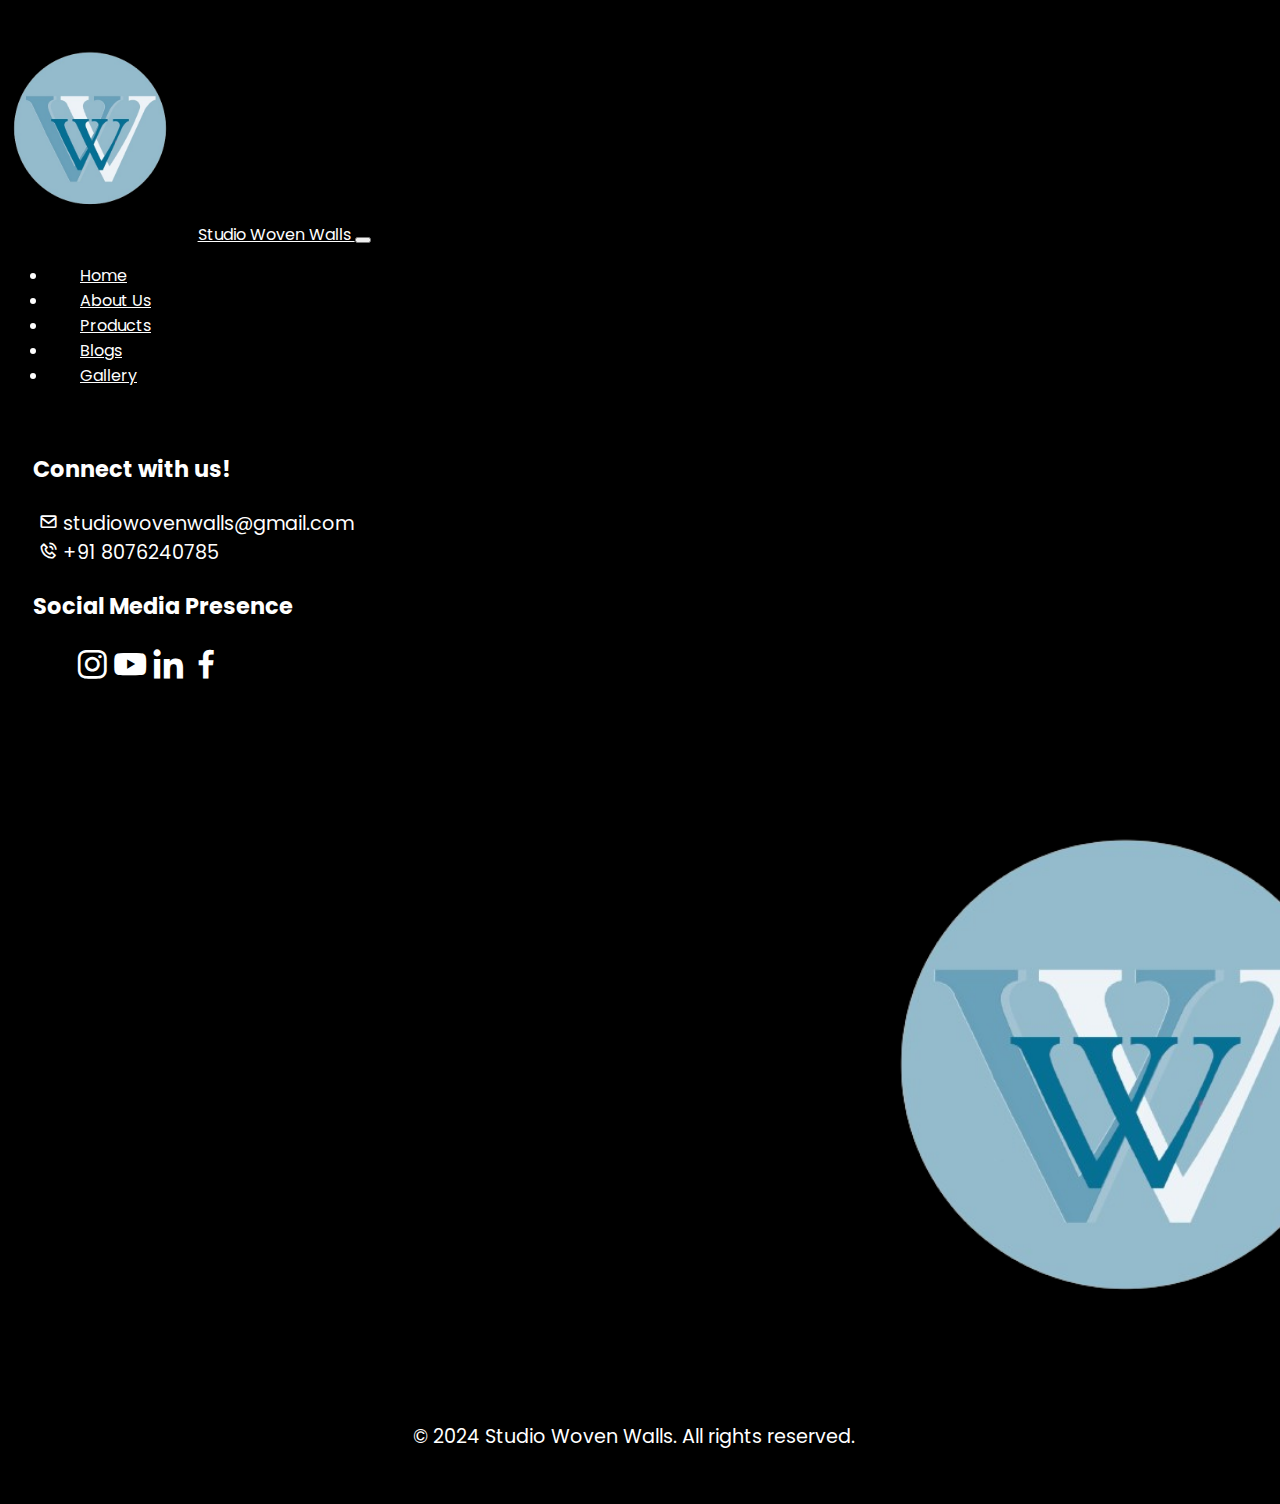
<file: new-starter-template.html>
<!doctype html>
<html lang="en">

<head>
    <!-- Required meta tags -->
    <meta charset="utf-8">
    <meta name="viewport" content="width=device-width, initial-scale=1">

    <!-- Bootstrap CSS -->

    <link href='https://unpkg.com/boxicons@2.1.4/css/boxicons.min.css' rel='stylesheet'>
    <link href="https://cdn.jsdelivr.net/npm/bootstrap@5.0.2/dist/css/bootstrap.min.css" rel="stylesheet"
        integrity="sha384-EVSTQN3/azprG1Anm3QDgpJLIm9Nao0Yz1ztcQTwFspd3yD65VohhpuuCOmLASjC" crossorigin="anonymous">
    <link rel="stylesheet" href="https://cdn.jsdelivr.net/npm/swiper@11/swiper-bundle.min.css" />
    <link rel="icon" href="../images/sww-logo.jpeg">

    <!-- <link rel="stylesheet" type="text/css" href="./css/owl.carousel.min.css"> -->
    <!-- <link rel="stylesheet" type="text/css" href="./css/style.css"> -->
    <title>Studio Woven Walls</title>
</head>
<style>
    @import url('https://fonts.googleapis.com/css2?family=Bebas+Neue&family=DM+Sans:ital,opsz,wght@0,9..40,100..1000;1,9..40,100..1000&family=Lato:ital,wght@0,100;0,300;0,400;0,700;0,900;1,100;1,300;1,400;1,700;1,900&family=Lora:ital,wght@0,400..700;1,400..700&family=Poppins:ital,wght@0,100;0,200;0,300;0,400;0,500;0,600;0,700;0,800;0,900;1,100;1,200;1,300;1,400;1,500;1,600;1,700;1,800;1,900&display=swap');

    section {
        opacity: 0;
        /* Initially hidden */
        transition: opacity 0.3s ease-in-out;
        /* Smooth transition for opacity change */
    }
    .navbar-light .navbar-nav .nav-link:focus, .navbar-light .navbar-nav .nav-link:hover {
    /* color: rgba(0, 0, 0, .7); */
    color: #969696 !important;
}
    body{
        font-family: "Poppins", sans-serif;
        /* font-family: "Bebas Neue", sans-serif; */
        font-size: 1rem;
        background-color: #000;
        color: white !important;
    }
    .navbar-light .navbar-toggler-icon{
    background-image: url("data:image/svg+xml,%3csvg xmlns='http://www.w3.org/2000/svg' viewBox='0 0 30 30'%3e%3cpath stroke='rgba%280, 255, 255, 09.5%29' stroke-linecap='round' stroke-miterlimit='10' stroke-width='2' d='M4 7h22M4 15h22M4 23h22'/%3e%3c/svg%3e");
    }
    footer{
    background-color: #000;
    padding: 2%;
}
    @keyframes fadeInLeft {
        from {
            opacity: 0;
            transform: translateY(-50px);
        }

        to {
            opacity: 1;
            transform: translateY(0);
        }
    }

    .fadeInLeft {
        animation-name: fadeInLeft;
        animation-duration: 1.2s;
        animation-fill-mode: both;
        /* Keeps the element at the end state of the animation */
    }

    .animate {
        /* This class gets added via JavaScript */
        animation: fadeInLeft 1s forwards;
        /* 'forwards' keeps the element in the final state post-animation */
    }
    .navbar-expand-lg .navbar-nav .nav-link{
        padding-left: 2rem;
        color: #FFF;
        background-color: #000;
    }
    .navbar-expand-lg .navbar-nav .nav-link .active {
        color: #FFF !important;
        font-weight: 900;
        
    }
    .navbar-light .navbar-nav .nav-link.active, .navbar-light .navbar-nav .show>.nav-link{
        color: #FFF !important;
    }
    .navbar-light .navbar-nav .nav-link.active, .navbar-light .navbar-nav .show>.nav-link:hover{
        color: #FFF !important;
    }

    .navbar-expand-lg .navbar-nav .nav-link .active {
        color: #FFF !important;
        font-weight: 900;
    }

    .navbar-light .navbar-nav .nav-link.active,
    .navbar-light .navbar-nav .show>.nav-link {
        color: #FFF !important;
    }

    .navbar-light .navbar-nav .nav-link.active,
    .navbar-light .navbar-nav .show>.nav-link:hover {
        color: #fff !important;
    }

    .bg-light {
        background-color: #000 !important;
    }

    .img-fluid {
        width: 30% !important;
    }

    .sww-logo {
        width: 13%;
        margin-right: 2%;
    }

    /* Section */

    .image-container {
        width: 100%;
        position: relative;
        height: auto;
        /* Adjust height based on content */
    }

    .image-container img {
        position: absolute;
        top: 0;
        left: 30;
        width: auto;
        /* Maintain original image width */
        height: auto;
        /* Maintain original image height */
        opacity: 0;
        /* Start all images as invisible */
        transition: opacity 1s ease-in-out;
        z-index: 0;
        /* Start with a base z-index */
    }

    .image-container img:first-child {
        opacity: 1;
        /* Make the first image visible initially */
        z-index: 1;
    }



    /* Footer */
    footer{
    background-color: #000;
    padding: 2%;
}
                .social-media{
    display: flex;
    width: 70%;
    flex-direction: row;justify-content: flex-start;align-items: flex-start;
  }
.footer_logo{
  margin-left: -6%;
}
.footer_address {
  text-align: right;
}
.footer_address img{
 margin-right: -10%;
}

    .social-media {
        display: flex;
        width: 70%;
        flex-direction: row;
        justify-content: flex-start;
        align-items: flex-start;
    }

    .footer_logo {
        margin-left: -6%;
    }

    .footer_address {
        text-align: right;
    }

    .footer_address img {
        margin-right: -10%;
    }


    .social_footer_classes {
        width: 100%;
        margin-top: 3%;
        margin-left: -80%;
    }

    .social-media>ul>li>a>img {
        margin-left: -74%;

    }

    .contact_images {
        width: 14%;
        margin-top: 3%;
    }

    .contact-info li {
        margin-left: -3%;
    }

#Banner-section .card{
    background: transparent;
    transition: all ease-in-out .15s;
    border: none;
    color: #fff;
    box-shadow: rgba(0, 0, 0, 0.17) 0px -23px 25px 0px inset, rgba(0, 0, 0, 0.15) 0px -36px 30px 0px inset, rgba(0, 0, 0, 0.1) 0px -79px 40px 0px inset, rgba(0, 0, 0, 0.06) 0px 2px 1px, rgba(0, 0, 0, 0.09) 0px 4px 2px, rgba(0, 0, 0, 0.09) 0px 8px 4px, rgba(0, 0, 0, 0.09) 0px 16px 8px, rgba(0, 0, 0, 0.09) 0px 32px 16px;
}

#Banner-section .card:hover{
    background: rgb(61, 60, 60);
    cursor: pointer;
    transition: all ease-in-out .45s;
    box-shadow: rgba(14, 30, 37, 0.12) 0px 2px 4px 0px, rgba(14, 30, 37, 0.32) 0px 2px 16px 0px;
}

#Banner-section{
    height: 80vh;
    width: 100%;
    /* background: url('./images/banner.jpeg'); */
    backdrop-filter: blur(5px); /* Adjust the blur intensity as needed */
    object-fit: contain;
    background-position: center;
    aspect-ratio: 12/9;
   
  }



  #Banner-section::before {
  content: "";
  position: absolute;
  top: 0;
  left: 0;
  width: 100%;
  height: 100%;
  background: url('../images/banner.jpeg');
  /* background-image: url('./images/banner.jpeg'); Replace 'background.jpg' with your actual background image */
  background-size: cover;
  background-position: center;
  z-index: -1; /* Ensure the background is behind other content */
  opacity: 0.9; /* Adjust the opacity as needed */
  /* backdrop-filter: blur(500px);  */
  filter: blur(8px);
}

    .Textual {
        display: flex;
        height: 80vh;
        margin-left: 2%;
        width: 100%;
        flex-direction: column;
        justify-content: flex-end;
        align-items: flex-start;
    }

    .create,
    .awesome {
        color: #fff;
        font-size: 5rem !important;
    }

    .typing-text {
        color: #fff;
        min-height: 200px;
        /* Adjust based on longest text */
        display: inline-block;
        /* float: left; */
        font-size: 10rem;
        font-family: "Bebas Neue", sans-serif;
        overflow: hidden;
        /* Ensures the animation doesn't overflow */
        white-space: nowrap;
        /* Prevents text from wrapping */
        border-right: 2px solid #94BBCC;
    }


    .footer_logo {
        width: 40%;
    }

    .banner-panel {
        width: 100%;
    }

    .footer {
        font-size: 1.2rem;
    }

    .social-media .bx {
        font-size: 2.4rem;
    }

    .customizations {

        display: flex;
        justify-content: center;
        align-items: center;
        flex-direction: column;

    }

    .image-section {
        width: 100%;
        display: flex;
        justify-content: center;
        align-items: center;

    }

    .image-section img {
        margin: 1%;
        width: 55%;
    }

    .images-with-text {
        width: 10%;
        display: flex;
        flex-direction: column;
        justify-content: center;
        align-items: center;
    }
    .navbar-light .navbar-brand {
        color: #FFF;
    }

    .common-heading {
        border-bottom: 4px solid #94BBCC;
        margin-bottom: 5%;
    }

    .common-button {

        border: none;
        background-color: #94BBCC;
        padding: 1%;
        text-decoration: none;
        color: white;
        border-radius: 5px;
        transition: all ease-in-out .2s;
    }

    .common-button:hover {
        color: white;
        cursor: pointer;
        background-color: #5097B3;
    }

    /* About Us Section */
    #aboutus {
        height: auto;
        margin-top: 5%;
    }

    #productcat {
        height: auto;
        margin: 5%;
    }

    .about-us-section {
        display: flex;
        justify-content: center;
        align-items: center;
        flex-direction: column;
    }

    .about-us-header {
        /* background-color: #e0e0e0; Slightly darker gray for the header */
        color: black;
        /* Black text color */
        display: inline-block;
        /* Only as wide as the content */
        padding: 10px 40px;
        /* Padding around the text */
        z-index: 2;
        text-transform: uppercase;
        font-size: 2.4rem;
        /* font-family: "Bebas Neue", sans-serif; */
        font-family: "Lora", serif;
        /* font-family: "Lato", sans-serif; */
        font-weight: 600;
        letter-spacing: 2px;
        position: relative;
        /* Needed for absolute positioning of the border */
    }

    .about-us-header::after {
        content: '';
        /* Required for pseudo-elements */
        position: absolute;
        /* Position relative to the header */
        bottom: 50%;
        /* Start from the bottom, goes up to half the header's height */
        height: 27%;
        /* Half the height of the header */
        left: 0;
        /* Align to the left side of the header */
        right: 0;
        /* Align to the right side of the header */
        background-color: #cce4ee;
        /* Black background for the pseudo-border */
        z-index: -1;
        top: 50%;
    }

    .about-us-section p {
        font-size: 1.3rem;
    }

    .content {
        display: flex;
        flex-direction: row;
        justify-content: space-between;
        align-items: center;
    }


    .para-content {
        width: 100%;
        margin: 2%;
    }

    .dalle-image {
        width: 50%;
        display: flex;
        flex-direction: row;
        justify-content: flex-end;
        align-items: center;
    }

    /* Swiper */
    .swiper {
        width: 100%;
        height: 100%;
    }

    .swiper-slide {
        text-align: center;
        /* background: #5097B3; */
        display: flex;
        padding: 4%;
        /* height: 50vh; */
        justify-content: center;
        align-items: center;
    }

    .swiper-slide img {
        display: block;
        width: 100%;
        /* height: 30vh; */
        object-fit: cover;
        filter: drop-shadow(10px 10px #94BBCC);
    }
.main-independent-card{
    margin-right: .5%;
    width: 50.5%;
    display: flex;
    justify-content: center;
    align-items: center;
}

    .first-section{
display: flex;
flex-direction: row;
}
.second-section{
    display: flex;
    justify-content: flex-end;
    flex-direction: row;
}
.second-section .card{
    width: 39%;

}
.third-section{
    display: flex;
    flex-direction: row;
    margin-left: 1%;
}
    @media (max-width: 768px) {
        .main-independent-card{
    margin-right: 0%;
    width: 100%;
}
.second-section .card {
    width: 99%;
}
.third-section  {
    flex-direction: column;
}
.third-section .card {
    width: 100%;
}

        .Textual {
            display: flex;
            height: auto;
            margin-left: 2%;
            width: 100%;
            flex-direction: column;
            justify-content: flex-end;
            align-items: flex-start;
        }
.first-section{

    flex-direction: column;
}
.second-section{
    flex-direction: column;
}
        .create,
        .awesome {
            color: #fff;
            font-size: 2rem !important;
        }

        .typing-text {
            color: #fff;
            min-height: 20px;
            /* Adjust based on longest text */
            display: inline-block;
            /* float: left; */
            font-size: 3rem;
            font-family: "Bebas Neue", sans-serif;
            overflow: hidden;
            /* Ensures the animation doesn't overflow */
            white-space: nowrap;
            /* Prevents text from wrapping */
            border-right: 2px solid #94BBCC;
        }

        #Banner-section {
            height: auto;
            width: 100%;
            background: url('./images/banner.jpeg');
            backdrop-filter: blur(115px);
            /* Adjust the blur intensity as needed */
            object-fit: contain;
            aspect-ratio: 12/9;
            background-position: center;

        }

        .contact-info li {
            margin-left: -3%;
        }

        .navbar-light .navbar-brand {
            width: 70%;
        }

        .para-content {
            width: 100%;
            padding: 2%;
            text-align: justify;
        }

        .content {
            display: flex;
            flex-direction: column;
            justify-content: space-between;
            align-items: center;
        }

        .swiper-slide {

            padding: 3%;
        }

        .swiper-slide img {

            width: 60%;
        }

        .common-button {
            padding: 2%;
        }

        .images-with-text {
            width: 25%;
        }

        .about-us-section p {
            font-size: .9rem;
        }

        .dalle-image {
            width: 80%;
            display: flex;
            flex-direction: row;
            justify-content: center;
            align-items: center;
            margin-top: 2%;
        }

        .about-us-header {
            font-size: 1.2rem;
        }

        .footer {
            padding-top: 20px;
            padding-bottom: 20px;
        }

        .col-md-4 {
            text-align: center;
            margin-bottom: 20px;
        }

        .social-media {
            width: 84%;
            margin-left: -12%;

        }

        .social-media li {
            margin: 0 10px;
            margin-top: 4%;

        }

        .footer_address {
            font-size: smaller;
        }

        .footer_logo {
            width: 30%;
            margin-left: auto;
            margin-right: auto;
            display: block;
            float: left;
            margin-top: 4%;
            margin-left: -4%;
        }

        .footer_logo img {
            width: 22%
        }

        .social-media img {
            margin-left: -2% !important;
            width: 100%;
        }

        .footer_address {
            font-size: small;
            text-align: right;
        }

        .contact-info {
            font-size: smaller;
            text-align: left;
        }

        .contact-info img {
            width: 10%;
        }

        .footer .col-md-4 {
            margin-bottom: 10px;
        }

        .footer h3 {
            font-size: 1rem;
            text-align: left;
        }


    }

    @media only screen and (min-width: 1030px) and (max-width: 1366px) {
        .footer_logo {
            width: 40%;
        }
    }
</style>

<body>

    <!-- <section id="Banner-section" class="fadeInLeft">

        <div class="Textual">
            <h2 class="create">We </h2>
            <h1 class="awesome mb-5">
                CURATE
            </h1>
            <h1 class="typing-text" data-texts='["TUFTED ARTISTRIES", "KNOTTED LUXURIES", "WALL WORK","WALL ART"]'>
            </h1>
        </div>
    </section> -->

    <nav class="navbar navbar-expand-lg  sticky-top navbar-light bg-light">
        <div class="container fadeInLeft">
            <a class="navbar-brand" href="#">
                <img src="../images/swwlogo.png" alt="" class='sww-logo'>Studio Woven Walls
            </a>
            <button class="navbar-toggler" type="button" data-bs-toggle="collapse"
                data-bs-target="#navbarSupportedContent" aria-controls="navbarSupportedContent" aria-expanded="false"
                aria-label="Toggle navigation">
                <span class="navbar-toggler-icon"></span>
            </button>
            <div class="collapse navbar-collapse w-100" id="navbarSupportedContent">
                <ul class="navbar-nav me-auto mb-2 mb-lg-0 w-100 align-items-end justify-content-end">
                    <li class="nav-item">
                        <a class="nav-link active" aria-current="page" href="/">Home</a>
                    </li>
                    <li class="nav-item">
                        <a class="nav-link" href="/aboutus/">About Us</a>
                    </li>
                    <li class="nav-item">
                        <a class="nav-link" href="#">Products</a>
                    </li>
                    <li class="nav-item">
                        <a class="nav-link" href="/blog/">Blogs</a>
                    </li>
                    <li class="nav-item">
                        <a class="nav-link" href="#">Gallery</a>
                    </li>
            </div>
        </div>
    </nav>

<body>
    
</body>
    
    <footer class="footer mt-5">
        <div class="container">
            <div class="row">
                <div class="col-md-4" style="margin-right: 3%;">
                    <h3 style="color: #fff;">Connect with us!</h3>
                    <ul class="contact-info" style="list-style: none;">
                        <li><a style="text-decoration: none; color: #fff;" href="mailto:studiowovenwalls@gmail.com"><i
                                    class='bx bx-envelope'></i> studiowovenwalls@gmail.com </a></li>
                        <li><a style="text-decoration: none; color: #fff;" href="tel:+918600172559"><i
                                    class='bx bx-phone-call'></i> +91 8076240785</li></a>
                    </ul>
                </div>


                <div class="col-md-4">
                    <h3 style="color: #fff;">Social Media Presence</h3>
                    <ul class="social-media" style="list-style: none;">
                        <li><a style="text-decoration: none; color: #fff;text-align: left;"
                                href=" https://www.instagram.com/studiowovenwalls/ " class="instagram" target='_blank'>
                                <i class='bx bxl-instagram'></i></a></li>
                        <li><a style="text-decoration: none; color: #fff;text-align: left;"
                                href="https://www.youtube.com/channel/UCTXtvdKul3_k0qTRTc9A5Iw" class="instagram"
                                target='_blank'><i class='bx bxl-youtube'></i></a></li>
                        <li><a style="text-decoration: none; color: #fff;text-align: left;"
                                href="https://www.linkedin.com/in/aditi-bansal-746943147?utm_source=share&utm_campaign=share_via&utm_content=profile&utm_medium=ios_app"
                                class="instagram" target='_blank'><i class='bx bxl-linkedin'></i></a></li>
                                <li><a  style = "text-decoration: none; color: #fff;" href="https://www.facebook.com/profile.php?id=61560076322633&mibextid=LQQJ4d" target='_blank' class="instagram"><i class='bx bxl-facebook' ></i></a></li>
                        <!-- <li><a  style = "text-decoration: none; color: #fff;" href="https://www.facebook.com/profile.php?id=100095018269683&locale=hi_IN&paipv=0&eav=AfaKrcQHQz9HQtEmVUwoOn7O-jrT848g1EC97qw3LcVFIXmf_hh1MC2XA8-G2NPrkqU" target='_blank' class="twitter"></a></li>
                <li><a  style = "text-decoration: none; color: #fff;" href="https://twitter.com/vbblegal" class="instagram" target='_blank'><i class='bx bxl-instagram'></i></a></li>
                <li><a  style = "text-decoration: none; color: #fff;" href="https://www.linkedin.com/in/vbb-legal-2a746a289/?originalSubdomain=in" class="instagram" target='_blank'> <i class='bx bxl-instagram'></i></a></li> -->
                    </ul>
                </div>

                <div class="col-md-3 footer_address">
                    <img style="" src="../images/swwlogo.png" class="footer_logo"><br>

                    <!-- <li style="color: white; list-style: none;" class="mt-3">424, MOHID HEIGHTS, RTO Rd, </li>
                <li style="color: white; list-style: none;">Suresh Nagar, Andheri West, Mumbai, Maharashtra 400053.</li> -->
                    <!-- <hr style="opacity: 0.5;">
                <li style="color: white; list-style: none;">
                  Swapna Sakar Society, beside Versova Metro Station, Andheri West, Mumbai- 400053
                </li> -->
                    <!-- <hr style="opacity: 0.5;">
                <li style="color: white; list-style: none;" >Office No 303, Pearl Apartment, At Rees, Post Mohopada, Near Panvel, Navi Mumbai 410222.</li> -->
                </div>



            </div>
        </div>
        <p class="mt-2" style="color: #fff;margin-right: 1%; text-align: center;">&copy; 2024 Studio Woven Walls. All
            rights reserved.</p>
    </footer>
    <script src="https://code.jquery.com/jquery-3.5.1.slim.min.js"></script>
    <script src="https://cdn.jsdelivr.net/npm/bootstrap@4.5.2/dist/js/bootstrap.bundle.min.js"></script>
    <script src="https://cdn.jsdelivr.net/npm/bootstrap@5.0.2/dist/js/bootstrap.bundle.min.js"
        integrity="sha384-MrcW6ZMFYlzcLA8Nl+NtUVF0sA7MsXsP1UyJoMp4YLEuNSfAP+JcXn/tWtIaxVXM"
        crossorigin="anonymous"></script>
    <script>
        // document.addEventListener("DOMContentLoaded", function () {
        //     const observer = new IntersectionObserver(entries => {
        //         entries.forEach(entry => {
        //             if (entry.isIntersecting) {
        //                 entry.target.classList.add('animate');
        //             }
        //         });
        //     }, {
        //         threshold: 0.5 // Adjust if needed, dictates how much of an element must be in view to trigger
        //     });

        //     // Target elements with the class 'section' for the animation
        //     document.querySelectorAll('section').forEach(section => {
        //         observer.observe(section);
        //     });
        // });

    </script>
    <script>
        // $(document).ready(function () {
        //     const images = $('.image-container img');
        //     let currentIndex = 0;
        //     let animationInterval = setInterval(revealImage, 2000); // Set the interval

        //     function revealImage() {
        //         if (currentIndex >= images.length - 1) { // Check if the last image is already displayed
        //             clearInterval(animationInterval); // Stop the interval
        //             return; // Exit the function
        //         }
        //         const nextIndex = (currentIndex + 1) % images.length;
        //         images.eq(nextIndex).css('z-index', currentIndex + 2).css('opacity', 1); // Fade in the next image with incrementing z-index
        //         currentIndex = nextIndex;
        //     }
        // });
    </script>

    <!-- <script src="https://cdn.jsdelivr.net/npm/swiper@11/swiper-bundle.min.js"></script> -->

    <!-- Initialize Swiper -->
    <script>
        // document.addEventListener('DOMContentLoaded', function () {
        //     var swiper = new Swiper(".mySwiper", {
        //         slidesPerView: 1,
        //         spaceBetween: 30,
        //         pagination: {
        //             el: ".swiper-pagination",
        //             clickable: true,
        //         },
        //         breakpoints: {
        //             // when window width is <= 640px
        //             640: {
        //                 slidesPerView: 3,
        //                 spaceBetween: 20
        //             }
        //         }
        //     });
        // });
    </script>
    <script>
        // document.addEventListener('DOMContentLoaded', function () {
        //     const typingTextElement = document.querySelector('.typing-text');
        //     const texts = JSON.parse(typingTextElement.getAttribute('data-texts'));
        //     let index = 0;
        //     let textIndex = 0;
        //     let text = texts[textIndex];

        //     function type() {
        //         if (index < text.length) {
        //             typingTextElement.textContent += text.charAt(index);
        //             index++;
        //             setTimeout(type, 100); // Adjust typing speed here (in milliseconds)
        //         } else {
        //             // Call the callback function once typing is complete
        //             typingComplete();
        //         }
        //     }

        //     function typingComplete() {
        //         // Add your code to execute after typing is complete
        //         setTimeout(erase, 1000); // Delay before erasing
        //     }

        //     function erase() {
        //         if (index > 0) {
        //             typingTextElement.textContent = text.substring(0, index - 1);
        //             index--;
        //             setTimeout(erase, 50); // Adjust erasing speed here (in milliseconds)
        //         } else {
        //             textIndex++;
        //             if (textIndex >= texts.length) textIndex = 0;
        //             text = texts[textIndex];
        //             setTimeout(type, 1000); // Delay before typing the next text
        //         }
        //     }

        //     type();
        // });

    </script>
    <script>
        document.addEventListener("DOMContentLoaded", function() {
  var lazyImages = [].slice.call(document.querySelectorAll("img.lazy-load"));

  if ("IntersectionObserver" in window) {
    let lazyImageObserver = new IntersectionObserver(function(entries, observer) {
      entries.forEach(function(entry) {
        if (entry.isIntersecting) {
          let lazyImage = entry.target;
          lazyImage.src = lazyImage.dataset.src;
          lazyImage.classList.remove("lazy-load");
          lazyImageObserver.unobserve(lazyImage);
        }
      });
    });

    lazyImages.forEach(function(lazyImage) {
      lazyImageObserver.observe(lazyImage);
    });
  } else {
    // Fallback for browsers without Intersection Observer support
    lazyImages.forEach(function(lazyImage) {
      lazyImage.src = lazyImage.dataset.src;
      lazyImage.classList.remove("lazy-load");
    });
  }
});

    </script>
    <script>
        // document.addEventListener("DOMContentLoaded", function () {
        //     const sections = document.querySelectorAll('.container'); // Make sure elements have 'section' class

        //     const observer = new IntersectionObserver(entries => {
        //         entries.forEach(entry => {
        //             if (entry.isIntersecting) {
        //                 entry.target.classList.add('fadeInLeft');
        //             } else {
        //                 entry.target.classList.remove('fadeInLeft');
        //             }
        //         });
        //     }, {
        //         threshold: 0.5 // Trigger when half of the element is in view
        //     });

        //     sections.forEach(section => {
        //         observer.observe(section);
        //     });
        // });

    </script>

</html>
</file>
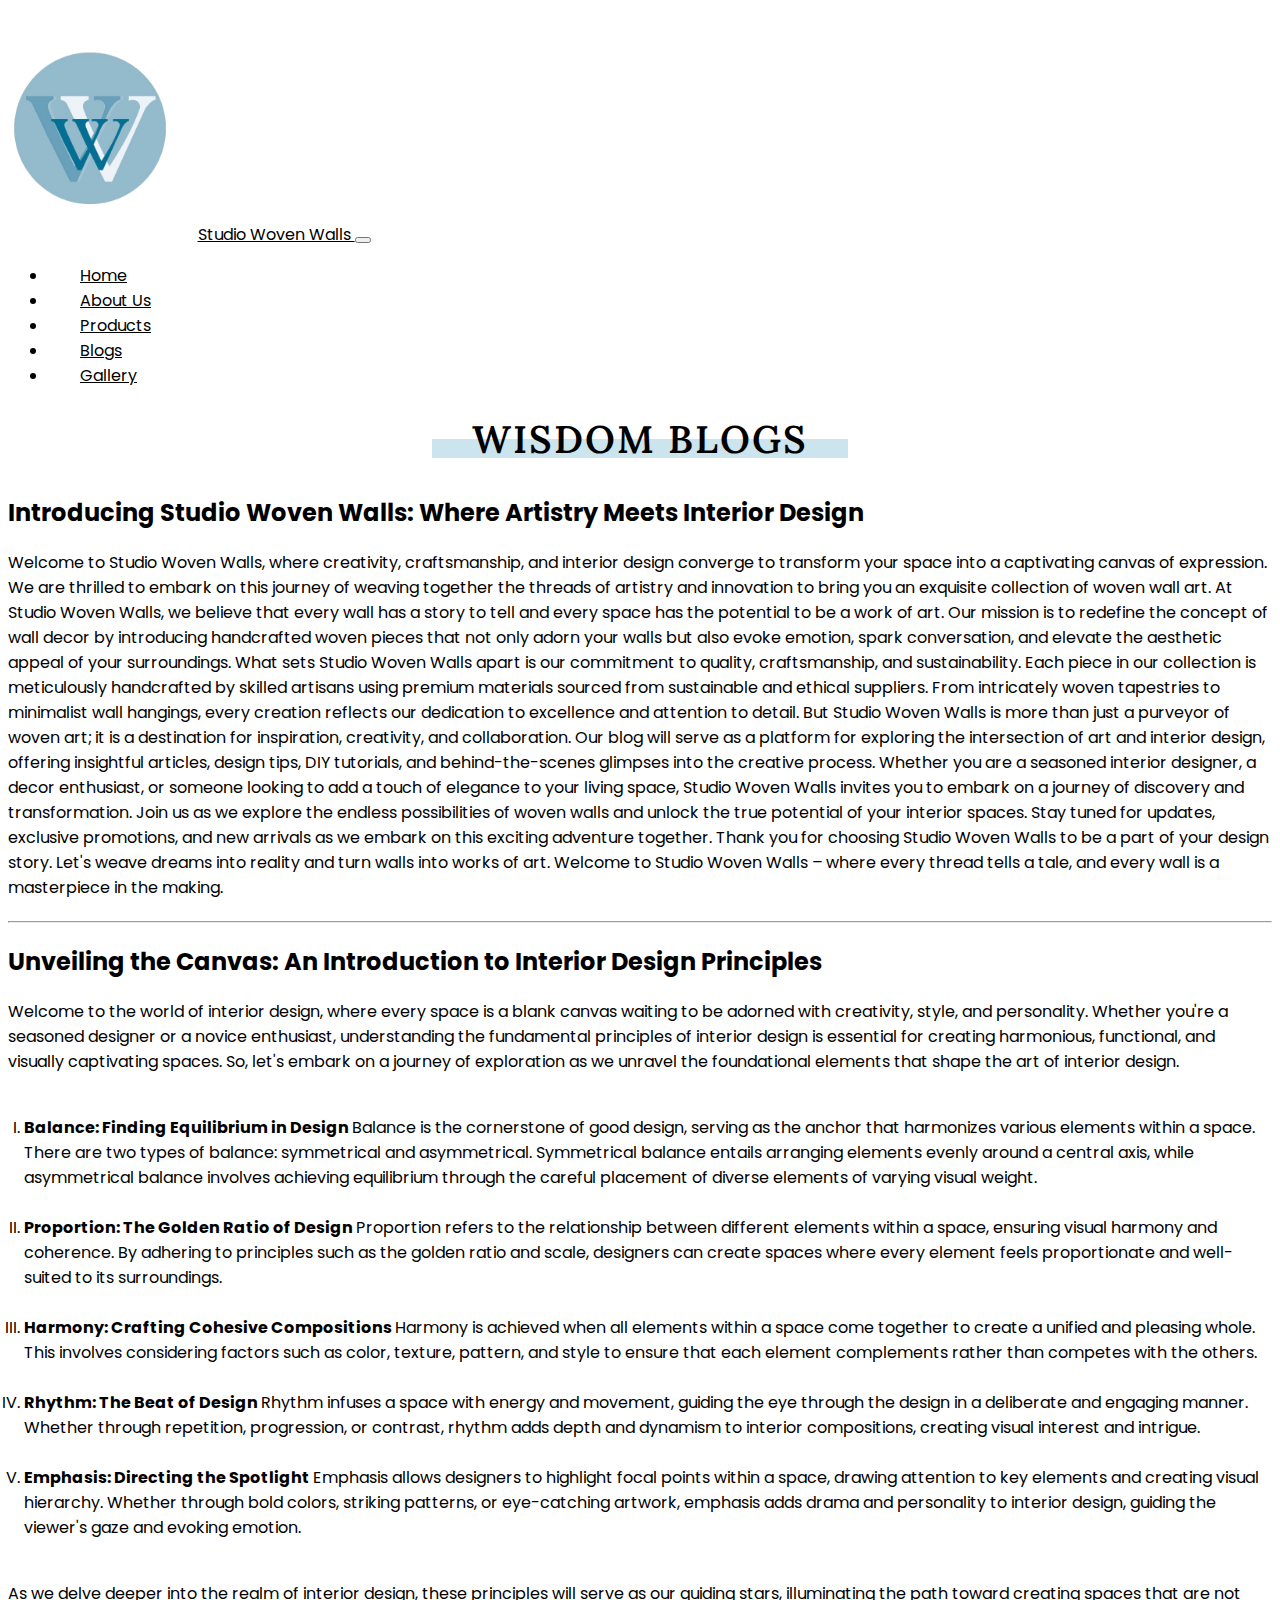
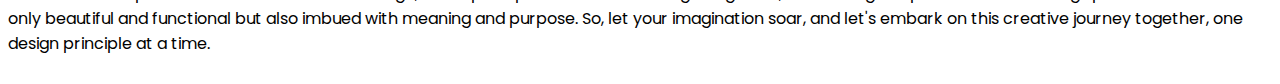
<file: blog/index-backup.html>
<!doctype html>
<html lang="en">
  <head>
    <!-- Required meta tags -->
    <meta charset="utf-8">
    <meta name="viewport" content="width=device-width, initial-scale=1">

    <!-- Bootstrap CSS -->
    
    <link href='https://unpkg.com/boxicons@2.1.4/css/boxicons.min.css' rel='stylesheet'>
    <link href="https://cdn.jsdelivr.net/npm/bootstrap@5.0.2/dist/css/bootstrap.min.css" rel="stylesheet" integrity="sha384-EVSTQN3/azprG1Anm3QDgpJLIm9Nao0Yz1ztcQTwFspd3yD65VohhpuuCOmLASjC" crossorigin="anonymous">
    <link rel="stylesheet" href="https://cdn.jsdelivr.net/npm/swiper@11/swiper-bundle.min.css" />
    <link rel="icon" href="../images/sww-logo.jpeg">
    <title>Studio Woven Walls</title>
  </head>
  <style>

    @import url('https://fonts.googleapis.com/css2?family=Bebas+Neue&family=DM+Sans:ital,opsz,wght@0,9..40,100..1000;1,9..40,100..1000&family=Lora:ital,wght@0,400..700;1,400..700&family=Poppins:ital,wght@0,100;0,200;0,300;0,400;0,500;0,600;0,700;0,800;0,900;1,100;1,200;1,300;1,400;1,500;1,600;1,700;1,800;1,900&display=swap');
    @import url('https://fonts.googleapis.com/css2?family=Bebas+Neue&family=DM+Sans:ital,opsz,wght@0,9..40,100..1000;1,9..40,100..1000&family=Lato:ital,wght@0,100;0,300;0,400;0,700;0,900;1,100;1,300;1,400;1,700;1,900&family=Lora:ital,wght@0,400..700;1,400..700&family=Poppins:ital,wght@0,100;0,200;0,300;0,400;0,500;0,600;0,700;0,800;0,900;1,100;1,200;1,300;1,400;1,500;1,600;1,700;1,800;1,900&display=swap');

    @import url('https://fonts.googleapis.com/css2?family=Bebas+Neue&family=DM+Sans:ital,opsz,wght@0,9..40,100..1000;1,9..40,100..1000&family=Poppins:ital,wght@0,100;0,200;0,300;0,400;0,500;0,600;0,700;0,800;0,900;1,100;1,200;1,300;1,400;1,500;1,600;1,700;1,800;1,900&display=swap');
     @import url('https://fonts.googleapis.com/css2?family=DM+Sans:ital,opsz,wght@0,9..40,100..1000;1,9..40,100..1000&family=Poppins:ital,wght@0,100;0,200;0,300;0,400;0,500;0,600;0,700;0,800;0,900;1,100;1,200;1,300;1,400;1,500;1,600;1,700;1,800;1,900&display=swap');
    
    body{
        font-family: "Poppins", sans-serif;
        /* font-family: "Bebas Neue", sans-serif; */
        font-size: 1rem;
        /* color: white !important; */
    }

    @keyframes fadeInLeft {
  from {
    opacity: 0;
    transform: translateY(-50px);
  }
  to {
    opacity: 1;
    transform: translateY(0);
  }
}

.fadeInLeft {
  animation-name: fadeInLeft;
  animation-duration: 1.2s;
  animation-fill-mode: both; /* Keeps the element at the end state of the animation */
}

.animate { /* This class gets added via JavaScript */
  animation: fadeInLeft 1s forwards; /* 'forwards' keeps the element in the final state post-animation */
}
    .navbar-expand-lg .navbar-nav .nav-link{
        padding-left: 2rem;
        color: #000;
    }
    .navbar-expand-lg .navbar-nav .nav-link .active {
        color: #000 !important;
        font-weight: 900;
    }
    .navbar-light .navbar-nav .nav-link.active, .navbar-light .navbar-nav .show>.nav-link{
        color: #000 !important;
    }
    .navbar-light .navbar-nav .nav-link.active, .navbar-light .navbar-nav .show>.nav-link:hover{
        color: #000 !important;
    }
    .bg-light{
        background-color: #fff !important;
    }

    .img-fluid {
            width: 30% !important;
        }
    .sww-logo{
        width: 13%;
        margin-right: 2%;
    }

    /* Section */

    .image-container {
                    width: 100%;
                    position: relative;
                    height: auto; /* Adjust height based on content */
                }
                .image-container img {
                    position: absolute;
                    top: 0;
                    left: 30;
                    width: auto;  /* Maintain original image width */
                    height: auto; /* Maintain original image height */
                    opacity: 0;   /* Start all images as invisible */
                    transition: opacity 1s ease-in-out;
                    z-index: 0;   /* Start with a base z-index */
                }
                .image-container img:first-child {
                    opacity: 1;   /* Make the first image visible initially */
                    z-index: 1;
                }
                

              
                /* Footer */
footer{
    background-color: #94BBCC;
    padding: 2%;
}
                .social-media{
    display: flex;
    width: 70%;
    flex-direction: row;justify-content: flex-start;align-items: flex-start;
  }
.footer_logo{
  margin-left: -6%;
}
.footer_address {
  text-align: right;
}
.footer_address img{
 margin-right: -10%;
}


.social_footer_classes{
  width:100%;
  margin-top: 3%;
  margin-left: -80%;
}
.social-media > ul > li > a > img{
      margin-left: -74% ;

    } 
    .contact_images{
      width:14%;margin-top: 3%;
    }
    .contact-info li{
    margin-left: -3%;
  }
  #Banner-section{
    height: 100vh;
  }


  .footer_logo{
      width: 40%;
    }
.banner-panel{
    width: 100%;
}

.footer {
    font-size: 1.2rem;
}
.social-media .bx{
    font-size: 2.4rem;
}

.customizations{

    display: flex;
    justify-content: center;align-items: center;
    flex-direction: column;

}
.image-section{
                    width: 100%;
                    display: flex;
                    justify-content: center;
                    align-items: center;

                }
.image-section img {
    margin: 1%;
    width: 55%;
}
.images-with-text{
    width: 10%;
    display: flex;
    flex-direction: column;
    justify-content: center;
    align-items: center;
}
.navbar-brand {
    color: #000 !important;
}
.common-heading{
    border-bottom: 4px solid #94BBCC;
    margin-bottom: 5%;
}

.common-button{

    border: none;
    background-color: #94BBCC;
    padding: 1%;
    text-decoration: none;
    color: white;
    border-radius: 5px;
    transition: all ease-in-out .2s;
}

.common-button:hover{
    color: white;
    cursor: pointer;
    background-color: #5097B3;
}
/* About Us Section */
#aboutus{
    height: auto;
    margin-top: 5%;
}

#productcat{
    height: auto;
    margin: 5%;
}
.about-us-section{
    display: flex;
    justify-content: center;
    align-items: center;
    flex-direction: column;
}

.about-us-header {
            /* background-color: #e0e0e0; Slightly darker gray for the header */
            color: black; /* Black text color */
            display: inline-block; /* Only as wide as the content */
            padding: 10px 40px; /* Padding around the text */
            z-index: 2;
            text-transform: uppercase;
            font-size: 2.4rem;
            /* font-family: "Bebas Neue", sans-serif; */
            font-family: "Lora", serif;
            /* font-family: "Lato", sans-serif; */
            font-weight: 600;
            letter-spacing: 2px;
            position: relative; /* Needed for absolute positioning of the border */
        }

        .about-us-header::after {
            content: ''; /* Required for pseudo-elements */
            position: absolute; /* Position relative to the header */
            bottom: 50%; /* Start from the bottom, goes up to half the header's height */
            height: 27%; /* Half the height of the header */
            left: 0; /* Align to the left side of the header */
            right: 0; /* Align to the right side of the header */
            background-color: #cce4ee; /* Black background for the pseudo-border */
            z-index: -1;
            top: 50%;
        }

.about-us-section p{
    font-size: 1.3rem;
}

/* Swiper */
.swiper {
      width: 100%;
      height: 100%;
    }

    .swiper-slide {
      text-align: center;
      font-size: 18px;
      background: #5097B3;
      display: flex;
      height: 50vh;
      justify-content: center;
      align-items: center;
    }

    .swiper-slide img {
      display: block;
      width: 100%;
      height: 30vh;
      object-fit: cover;
    }

.unveil li{
  margin-left: -2%;
}



    
    @media (max-width: 768px) {
  .contact-info li{
    margin-left: -3%;
  }
  .footer {
      padding-top: 20px;
      padding-bottom: 20px;
    }

    .col-md-4 {
      text-align: center;
      margin-bottom: 20px;
    }

    .social-media {
      width: 84%;
      margin-left: -12%;
      
    }

    .social-media li {
      margin: 0 10px;
      margin-top: 4%;
      
    }
.footer_address{
  font-size: smaller;
}
    .footer_logo {
      width: 30%;
      margin-left: auto;
      margin-right: auto;
      display: block;
      float: left;
      margin-top: 4%;
      margin-left: -4%;
    }
    .footer_logo img{
      width: 22%
    }
    .social-media  img{
      margin-left: -2% !important;
      width: 100%;
    } 
  .footer_address{
    font-size: small;
    text-align: right;
  }
  .contact-info{
    font-size: smaller;
    text-align: left;
  }
  .contact-info img{
    width: 10%;
  }
  .footer .col-md-4{
    margin-bottom: 10px;
  }
  .footer h3{
    font-size: 1rem;
    text-align: left;
  }
  }
  @media only screen   
  and (min-width: 1030px)   
  and (max-width: 1366px) 
  {
    .footer_logo{
      width: 40%;
    }
  }
  </style>
  <body>

    <!-- <section id="Banner-section mb-5 mt-5 fadeInLeft">
        <img src="./sww-product-catalog.png" alt="" class="w-100 fadeInLeft ">
             
             <div class="container">
     
             </div>
            
           
             
           </section> -->
     
    <nav class="navbar navbar-expand-lg  sticky-top navbar-light bg-light">
        <div class="container fadeInLeft">
          <a class="navbar-brand" href="#">
            <img src="../images/swwlogo.png" alt="" class = 'sww-logo'>Studio Woven Walls
          </a>
          <button class="navbar-toggler" type="button" data-bs-toggle="collapse" data-bs-target="#navbarSupportedContent" aria-controls="navbarSupportedContent" aria-expanded="false" aria-label="Toggle navigation">
            <span class="navbar-toggler-icon"></span>
          </button>
          <div class="collapse navbar-collapse w-100" id="navbarSupportedContent">
            <ul class="navbar-nav me-auto mb-2 mb-lg-0 w-100 align-items-end justify-content-end">
              <li class="nav-item">
                <a class="nav-link active" aria-current="page" href="/">Home</a>
              </li>
              <li class="nav-item">
                <a class="nav-link" href="/aboutus/">About Us</a>
              </li>
              <li class="nav-item">
                <a class="nav-link" href="#">Products</a>
              </li>
              <li class="nav-item">
                <a class="nav-link" href="">Blogs</a>
              </li>
              <li class="nav-item">
                <a class="nav-link" href="#">Gallery</a>
              </li>


              <!-- <li class="nav-item dropdown">
                <a class="nav-link dropdown-toggle" href="#" id="navbarDropdown" role="button" data-bs-toggle="dropdown" aria-expanded="false">
                  Dropdown
                </a>
                <ul class="dropdown-menu" aria-labelledby="navbarDropdown">
                  <li><a class="dropdown-item" href="#">Action</a></li>
                  <li><a class="dropdown-item" href="#">Another action</a></li>
                  <li><hr class="dropdown-divider"></li>
                  <li><a class="dropdown-item" href="#">Something else here</a></li>
                </ul>
              </li> -->
              <!-- <li class="nav-item">
                <a class="nav-link disabled" href="#" tabindex="-1" aria-disabled="true">Disabled</a>
              </li> -->
            </ul>
            <!-- <form class="d-flex">
              <input class="form-control me-2" type="search" placeholder="Search" aria-label="Search">
              <button class="btn btn-outline-success" type="submit">Search</button>
            </form> -->
          </div>
        </div>
      </nav>


      <div class="container mb-5 about-us-section fadeInLeft">

        <div class="about-us-header mb-5">
            Wisdom Blogs
        </div>
        <div class="main-content ">

            <p class="fadeInLeft">
                <h2>
                    Introducing Studio Woven Walls: Where Artistry Meets Interior Design
                </h2>

Welcome to Studio Woven Walls, where creativity, craftsmanship, and interior design converge to transform your space into a captivating canvas of expression. We are thrilled to embark on this journey of weaving together the threads of artistry and innovation to bring you an exquisite collection of woven wall art.

At Studio Woven Walls, we believe that every wall has a story to tell and every space has the potential to be a work of art. Our mission is to redefine the concept of wall decor by introducing handcrafted woven pieces that not only adorn your walls but also evoke emotion, spark conversation, and elevate the aesthetic appeal of your surroundings.

What sets Studio Woven Walls apart is our commitment to quality, craftsmanship, and sustainability. Each piece in our collection is meticulously handcrafted by skilled artisans using premium materials sourced from sustainable and ethical suppliers. From intricately woven tapestries to minimalist wall hangings, every creation reflects our dedication to excellence and attention to detail.

But Studio Woven Walls is more than just a purveyor of woven art; it is a destination for inspiration, creativity, and collaboration. Our blog will serve as a platform for exploring the intersection of art and interior design, offering insightful articles, design tips, DIY tutorials, and behind-the-scenes glimpses into the creative process.

Whether you are a seasoned interior designer, a decor enthusiast, or someone looking to add a touch of elegance to your living space, Studio Woven Walls invites you to embark on a journey of discovery and transformation. Join us as we explore the endless possibilities of woven walls and unlock the true potential of your interior spaces.

Stay tuned for updates, exclusive promotions, and new arrivals as we embark on this exciting adventure together. Thank you for choosing Studio Woven Walls to be a part of your design story. Let's weave dreams into reality and turn walls into works of art.

Welcome to Studio Woven Walls – where every thread tells a tale, and every wall is a masterpiece in the making.
            </p>
<hr>
            <p class="fadeInLeft">
              <h2>
                Unveiling the Canvas: An Introduction to Interior Design Principles
              </h2>
              Welcome to the world of interior design, where every space is a blank canvas waiting to be adorned with creativity, style, and personality. Whether you're a seasoned designer or a novice enthusiast, understanding the fundamental principles of interior design is essential for creating harmonious, functional, and visually captivating spaces. So, let's embark on a journey of exploration as we unravel the foundational elements that shape the art of interior design.
<br>
<ul class="unveil"  style="list-style: upper-roman;">
  <br>          
<li>

   <b>

     Balance: Finding Equilibrium in Design
   </b>
  Balance is the cornerstone of good design, serving as the anchor that harmonizes various elements within a space. There are two types of balance: symmetrical and asymmetrical. Symmetrical balance entails arranging elements evenly around a central axis, while asymmetrical balance involves achieving equilibrium through the careful placement of diverse elements of varying visual weight.
</li>

<br>
  <li>

   <b>

     Proportion: The Golden Ratio of Design
   </b>
    Proportion refers to the relationship between different elements within a space, ensuring visual harmony and coherence. By adhering to principles such as the golden ratio and scale, designers can create spaces where every element feels proportionate and well-suited to its surroundings.
  </li>            
    <br>
    <li>

  <b>

    Harmony: Crafting Cohesive Compositions
  </b>
      Harmony is achieved when all elements within a space come together to create a unified and pleasing whole. This involves considering factors such as color, texture, pattern, and style to ensure that each element complements rather than competes with the others.
      
    </li>
    
<br>
    <li>

  <b>

    Rhythm: The Beat of Design
  </b>
      Rhythm infuses a space with energy and movement, guiding the eye through the design in a deliberate and engaging manner. Whether through repetition, progression, or contrast, rhythm adds depth and dynamism to interior compositions, creating visual interest and intrigue.
     
    </li>
    <br>
    <li>

  <b>

    Emphasis: Directing the Spotlight
  </b>
      Emphasis allows designers to highlight focal points within a space, drawing attention to key elements and creating visual hierarchy. Whether through bold colors, striking patterns, or eye-catching artwork, emphasis adds drama and personality to interior design, guiding the viewer's gaze and evoking emotion.
    </li>  
              <br>
            </ul>
            As we delve deeper into the realm of interior design, these principles will serve as our guiding stars, illuminating the path toward creating spaces that are not only beautiful and functional but also imbued with meaning and purpose. So, let your imagination soar, and let's embark on this creative journey together, one design principle at a time.
            </p>
            
        </div>
    </div>
</file>
<file: css/product.css>
@import url('https://fonts.googleapis.com/css2?family=Bebas+Neue&family=DM+Sans:ital,opsz,wght@0,9..40,100..1000;1,9..40,100..1000&family=Lato:ital,wght@0,100;0,300;0,400;0,700;0,900;1,100;1,300;1,400;1,700;1,900&family=Lora:ital,wght@0,400..700;1,400..700&family=Poppins:ital,wght@0,100;0,200;0,300;0,400;0,500;0,600;0,700;0,800;0,900;1,100;1,200;1,300;1,400;1,500;1,600;1,700;1,800;1,900&display=swap');

section {
    opacity: 0;
    /* Initially hidden */
    transition: opacity 0.3s ease-in-out;
    /* Smooth transition for opacity change */
}
.navbar-light .navbar-nav .nav-link:focus, .navbar-light .navbar-nav .nav-link:hover {
/* color: rgba(0, 0, 0, .7); */
color: #969696 !important;
}
body{
    font-family: "Poppins", sans-serif;
    /* font-family: "Bebas Neue", sans-serif; */
    font-size: 1rem;
    height: 100vh;
    background-color: #000;
    color: #FFF !important;
}
.navbar-light .navbar-toggler-icon{
background-image: url("data:image/svg+xml,%3csvg xmlns='http://www.w3.org/2000/svg' viewBox='0 0 30 30'%3e%3cpath stroke='rgba%280, 255, 255, 09.5%29' stroke-linecap='round' stroke-miterlimit='10' stroke-width='2' d='M4 7h22M4 15h22M4 23h22'/%3e%3c/svg%3e");
}
footer{
background-color: #000;
padding: 2%;
}
@keyframes fadeInLeft {
    from {
        opacity: 0;
        transform: translateY(-50px);
    }

    to {
        opacity: 1;
        transform: translateY(0);
    }
}

.fadeInLeft {
    animation-name: fadeInLeft;
    animation-duration: 1.2s;
    animation-fill-mode: both;
    /* Keeps the element at the end state of the animation */
}

.animate {
    /* This class gets added via JavaScript */
    animation: fadeInLeft 1s forwards;
    /* 'forwards' keeps the element in the final state post-animation */
}
.navbar-expand-lg .navbar-nav .nav-link{
    padding-left: 2rem;
    color: #FFF;
    background-color: #000;
}
.navbar-expand-lg .navbar-nav .nav-link .active {
    color: #FFF !important;
    font-weight: 900;
    
}
.navbar-light .navbar-nav .nav-link.active, .navbar-light .navbar-nav .show>.nav-link{
    color: #FFF !important;
}
.navbar-light .navbar-nav .nav-link.active, .navbar-light .navbar-nav .show>.nav-link:hover{
    color: #FFF !important;
}

.navbar-expand-lg .navbar-nav .nav-link .active {
    color: #FFF !important;
    font-weight: 900;
}

.navbar-light .navbar-nav .nav-link.active,
.navbar-light .navbar-nav .show>.nav-link {
    color: #FFF !important;
}

.navbar-light .navbar-nav .nav-link.active,
.navbar-light .navbar-nav .show>.nav-link:hover {
    color: #fff !important;
}

.bg-light {
    background-color: #000 !important;
}

.img-fluid {
    width: 30% !important;
}

.sww-logo {
    width: 13%;
    margin-right: 2%;
}

/* Section */

.image-container {
    width: 100%;
    position: relative;
    height: auto;
    /* Adjust height based on content */
}

.image-container img {
    position: absolute;
    top: 0;
    left: 30;
    width: auto;
    /* Maintain original image width */
    height: auto;
    /* Maintain original image height */
    opacity: 0;
    /* Start all images as invisible */
    transition: opacity 1s ease-in-out;
    z-index: 0;
    /* Start with a base z-index */
}


.image-container img:first-child {
    opacity: 1;
    /* Make the first image visible initially */
    z-index: 1;
}



/* Footer */
footer{
background-color: #000;
padding: 2%;
}
            .social-media{
display: flex;
width: 70%;
flex-direction: row;justify-content: flex-start;align-items: flex-start;
}
.footer_logo{
margin-left: -6%;
}
.footer_address {
text-align: right;
}
.footer_address img{
margin-right: -10%;
}

.social-media {
    display: flex;
    width: 70%;
    flex-direction: row;
    justify-content: flex-start;
    align-items: flex-start;
}

.footer_logo {
    margin-left: -6%;
}

.footer_address {
    text-align: right;
}

.footer_address img {
    margin-right: -10%;
}


.social_footer_classes {
    width: 100%;
    margin-top: 3%;
    margin-left: -80%;
}

.social-media>ul>li>a>img {
    margin-left: -74%;

}

.contact_images {
    width: 14%;
    margin-top: 3%;
}

.contact-info li {
    margin-left: -3%;
}

#Banner-section .card{
background: transparent;
transition: all ease-in-out .15s;
border: none;
color: #fff;
box-shadow: rgba(0, 0, 0, 0.17) 0px -23px 25px 0px inset, rgba(0, 0, 0, 0.15) 0px -36px 30px 0px inset, rgba(0, 0, 0, 0.1) 0px -79px 40px 0px inset, rgba(0, 0, 0, 0.06) 0px 2px 1px, rgba(0, 0, 0, 0.09) 0px 4px 2px, rgba(0, 0, 0, 0.09) 0px 8px 4px, rgba(0, 0, 0, 0.09) 0px 16px 8px, rgba(0, 0, 0, 0.09) 0px 32px 16px;
}

#Banner-section .card:hover{
background: rgb(61, 60, 60);
cursor: pointer;
transition: all ease-in-out .45s;
box-shadow: rgba(14, 30, 37, 0.12) 0px 2px 4px 0px, rgba(14, 30, 37, 0.32) 0px 2px 16px 0px;
}

#Banner-section{
height: 80vh;
width: 100%;
/* background: url('./images/banner.jpeg'); */
backdrop-filter: blur(5px); /* Adjust the blur intensity as needed */
object-fit: contain;
background-position: center;
aspect-ratio: 12/9;

}



#Banner-section::before {
content: "";
position: absolute;
top: 0;
left: 0;
width: 100%;
height: 100%;
background: url('../images/banner.jpeg');
/* background-image: url('./images/banner.jpeg'); Replace 'background.jpg' with your actual background image */
background-size: cover;
background-position: center;
z-index: -1; /* Ensure the background is behind other content */
opacity: 0.9; /* Adjust the opacity as needed */
/* backdrop-filter: blur(500px);  */
filter: blur(8px);
}

.Textual {
    display: flex;
    height: 80vh;
    margin-left: 2%;
    width: 100%;
    flex-direction: column;
    justify-content: flex-end;
    align-items: flex-start;
}

.create,
.awesome {
    color: #fff;
    font-size: 5rem !important;
}

.typing-text {
    color: #fff;
    min-height: 200px;
    /* Adjust based on longest text */
    display: inline-block;
    /* float: left; */
    font-size: 10rem;
    font-family: "Bebas Neue", sans-serif;
    overflow: hidden;
    /* Ensures the animation doesn't overflow */
    white-space: nowrap;
    /* Prevents text from wrapping */
    border-right: 2px solid #94BBCC;
}


.footer_logo {
    width: 40%;
}

.banner-panel {
    width: 100%;
}

.footer {
    font-size: 1.2rem;
}

.social-media .bx {
    font-size: 2.4rem;
}

.customizations {

    display: flex;
    justify-content: center;
    align-items: center;
    flex-direction: column;

}

.image-section {
    width: 100%;
    display: flex;
    justify-content: center;
    align-items: center;

}

.image-section img {
    margin: 1%;
    width: 55%;
}

.images-with-text {
    width: 10%;
    display: flex;
    flex-direction: column;
    justify-content: center;
    align-items: center;
}
.navbar-light .navbar-brand {
    color: #FFF;
}

.common-heading {
    border-bottom: 4px solid #94BBCC;
    margin-bottom: 5%;
}

.common-button {

    border: none;
    background-color: #94BBCC;
    padding: 1%;
    text-decoration: none;
    color: white;
    border-radius: 5px;
    transition: all ease-in-out .2s;
}

.common-button:hover {
    color: white;
    cursor: pointer;
    background-color: #5097B3;
}

/* About Us Section */
#aboutus {
    height: auto;
    margin-top: 5%;
}

#productcat {
    height: auto;
    margin: 5%;
}

.about-us-section {
    display: flex;
    justify-content: center;
    align-items: center;
    flex-direction: column;
}

.about-us-header {
    /* background-color: #e0e0e0; Slightly darker gray for the header */
    color: black;
    /* Black text color */
    display: inline-block;
    /* Only as wide as the content */
    padding: 10px 40px;
    /* Padding around the text */
    z-index: 2;
    text-transform: uppercase;
    font-size: 2.4rem;
    /* font-family: "Bebas Neue", sans-serif; */
    font-family: "Lora", serif;
    /* font-family: "Lato", sans-serif; */
    font-weight: 600;
    letter-spacing: 2px;
    position: relative;
    /* Needed for absolute positioning of the border */
}

.about-us-header::after {
    content: '';
    /* Required for pseudo-elements */
    position: absolute;
    /* Position relative to the header */
    bottom: 50%;
    /* Start from the bottom, goes up to half the header's height */
    height: 27%;
    /* Half the height of the header */
    left: 0;
    /* Align to the left side of the header */
    right: 0;
    /* Align to the right side of the header */
    background-color: #cce4ee;
    /* Black background for the pseudo-border */
    z-index: -1;
    top: 50%;
}

.about-us-section p {
    font-size: 1.3rem;
}

.content {
    display: flex;
    flex-direction: row;
    justify-content: space-between;
    align-items: center;
}


.para-content {
    width: 100%;
    margin: 2%;
}

.dalle-image {
    width: 50%;
    display: flex;
    flex-direction: row;
    justify-content: flex-end;
    align-items: center;
}

/* Swiper */
.swiper {
    width: 100%;
    height: 100%;
}

.swiper-slide {
    text-align: center;
    /* background: #5097B3; */
    display: flex;
    padding: 4%;
    /* height: 50vh; */
    justify-content: center;
    align-items: center;
}

.swiper-slide img {
    display: block;
    width: 100%;
    /* height: 30vh; */
    object-fit: cover;
    filter: drop-shadow(10px 10px #94BBCC);
}
.main-independent-card{
margin-right: .5%;
width: 50.5%;
display: flex;
justify-content: center;
align-items: center;
}

.first-section{
display: flex;
flex-direction: row;
}
.second-section{
display: flex;
justify-content: flex-end;
flex-direction: row;
}
.second-section .card{
width: 39%;

}
.third-section{
display: flex;
flex-direction: row;
margin-left: 1%;
}
@media (max-width: 768px) {
    .main-independent-card{
margin-right: 0%;
width: 100%;
}
.second-section .card {
width: 99%;
}
.third-section  {
flex-direction: column;
}
.third-section .card {
width: 100%;
}

    .Textual {
        display: flex;
        height: auto;
        margin-left: 2%;
        width: 100%;
        flex-direction: column;
        justify-content: flex-end;
        align-items: flex-start;
    }
.first-section{

flex-direction: column;
}
.second-section{
flex-direction: column;
}
    .create,
    .awesome {
        color: #fff;
        font-size: 2rem !important;
    }

    .typing-text {
        color: #fff;
        min-height: 20px;
        /* Adjust based on longest text */
        display: inline-block;
        /* float: left; */
        font-size: 3rem;
        font-family: "Bebas Neue", sans-serif;
        overflow: hidden;
        /* Ensures the animation doesn't overflow */
        white-space: nowrap;
        /* Prevents text from wrapping */
        border-right: 2px solid #94BBCC;
    }

    #Banner-section {
        height: auto;
        width: 100%;
        background: url('./images/banner.jpeg');
        backdrop-filter: blur(115px);
        /* Adjust the blur intensity as needed */
        object-fit: contain;
        aspect-ratio: 12/9;
        background-position: center;

    }

    .contact-info li {
        margin-left: -3%;
    }

    .navbar-light .navbar-brand {
        width: 70%;
    }

    .para-content {
        width: 100%;
        padding: 2%;
        text-align: justify;
    }

    .content {
        display: flex;
        flex-direction: column;
        justify-content: space-between;
        align-items: center;
    }

    .swiper-slide {

        padding: 3%;
    }

    .swiper-slide img {

        width: 60%;
    }

    .common-button {
        padding: 2%;
    }

    .images-with-text {
        width: 25%;
    }

    .about-us-section p {
        font-size: .9rem;
    }

    .dalle-image {
        width: 80%;
        display: flex;
        flex-direction: row;
        justify-content: center;
        align-items: center;
        margin-top: 2%;
    }

    .about-us-header {
        font-size: 1.2rem;
    }

    .footer {
        padding-top: 20px;
        padding-bottom: 20px;
    }

    .col-md-4 {
        text-align: center;
        margin-bottom: 20px;
    }

    .social-media {
        width: 84%;
        margin-left: -12%;

    }

    .social-media li {
        margin: 0 10px;
        margin-top: 4%;

    }

    .footer_address {
        font-size: smaller;
    }

    .footer_logo {
        width: 30%;
        margin-left: auto;
        margin-right: auto;
        display: block;
        float: left;
        margin-top: 4%;
        margin-left: -4%;
    }

    .footer_logo img {
        width: 22%
    }

    .social-media img {
        margin-left: -2% !important;
        width: 100%;
    }

    .footer_address {
        font-size: small;
        text-align: right;
    }

    .contact-info {
        font-size: smaller;
        text-align: left;
    }

    .contact-info img {
        width: 10%;
    }

    .footer .col-md-4 {
        margin-bottom: 10px;
    }

    .footer h3 {
        font-size: 1rem;
        text-align: left;
    }
.d-flex {
    flex-direction: column;
    width: 100%;
    
}

.product-knotted-lux{
    flex-direction: column !important;
    align-items: center;

}
.justify-content-evenly{
    justify-content: center ; 
    align-items: center;
}
.card{
    margin-top: 3%;
}

.product-image-content{
    width: 60% !important;
  }
  .product-image-content img{
    width: 100% !important;
  }
}

@media only screen and (min-width: 1030px) and (max-width: 1366px) {
    .footer_logo {
        width: 40%;
    }
}
.product-knotted-lux{
display: flex;
flex-direction: row;
/* background-image: url('../images/Dalle.jpg'); */
justify-content: space-between;
background-size: cover;
background-repeat: no-repeat;
}
.product-textual{
width: 80%;
padding: 5%;
}
.product-image-content{
    display: flex;
    align-items: center;
    justify-content: center;
  width: 40%;
}
.product-image-content img{
  width: 60%;
}

.img-data-and-textual  img{
    width: 60%;
}
.card {
    width: auto;
    /* background: transparent; */
}

.card img {
    width: 100%;
    margin: auto;
}
.img-data-and-textual p{
   text-align: center;
}
</file>
<file: css/style.css>
@import url('https://fonts.googleapis.com/css2?family=Noto+Sans+HK&display=swap');
html {
  scroll-behavior: smooth;
}
body {
  font-family: 'Noto Sans HK', sans-serif;
  background: #000;
  color: #fff;
}
.slider {
  margin-bottom: 30px;
  position: relative;
}
.slider .owl-item.active.center .slider-card {
  transform: scale(1.15);
  opacity: 1;
  background: #ff9966; /* fallback for old browsers */
  background: -webkit-linear-gradient(to bottom, #ff5e62, #ff9966); /* Chrome 10-25, Safari 5.1-6 */
  background: linear-gradient(to bottom, #ff5e62, #ff9966); /* W3C, IE 10+/ Edge, Firefox 16+, Chrome 26+, Opera 12+, Safari 7+ */
  color: #fff;
}
.slider-card {
  background: #fff;
  padding: 0px 0px;
  margin: 50px 15px 90px 15px;
  border-radius: 5px;
  box-shadow: 0 15px 45px -20px rgb(0 0 0 / 73%);
  transform: scale(0.9);
  opacity: 0.2;
  transition: all 0.3s;
}
.slider-card img {
  border-radius: 5px 5px 0px 0px;
}
.owl-nav .owl-prev {
  position: absolute;
  top: calc(50% - 25px);
  left: 0;
  opacity: 1;
  font-size: 30px !important;
  z-index: 1;
}
.owl-nav .owl-next {
  position: absolute;
  top: calc(50% - 25px);
  right: 0;
  opacity: 1;
  font-size: 30px !important;
  z-index: 1;
}
.owl-dots {
  text-align: center;
}
.owl-dots .owl-dot {
  height: 10px;
  width: 10px;
  border-radius: 10px;
  background: #ccc !important;
  margin-left: 3px;
  margin-right: 3px;
  outline: none;
}
.owl-dots .owl-dot.active {
  background: #f44336 !important;
}
</file>
